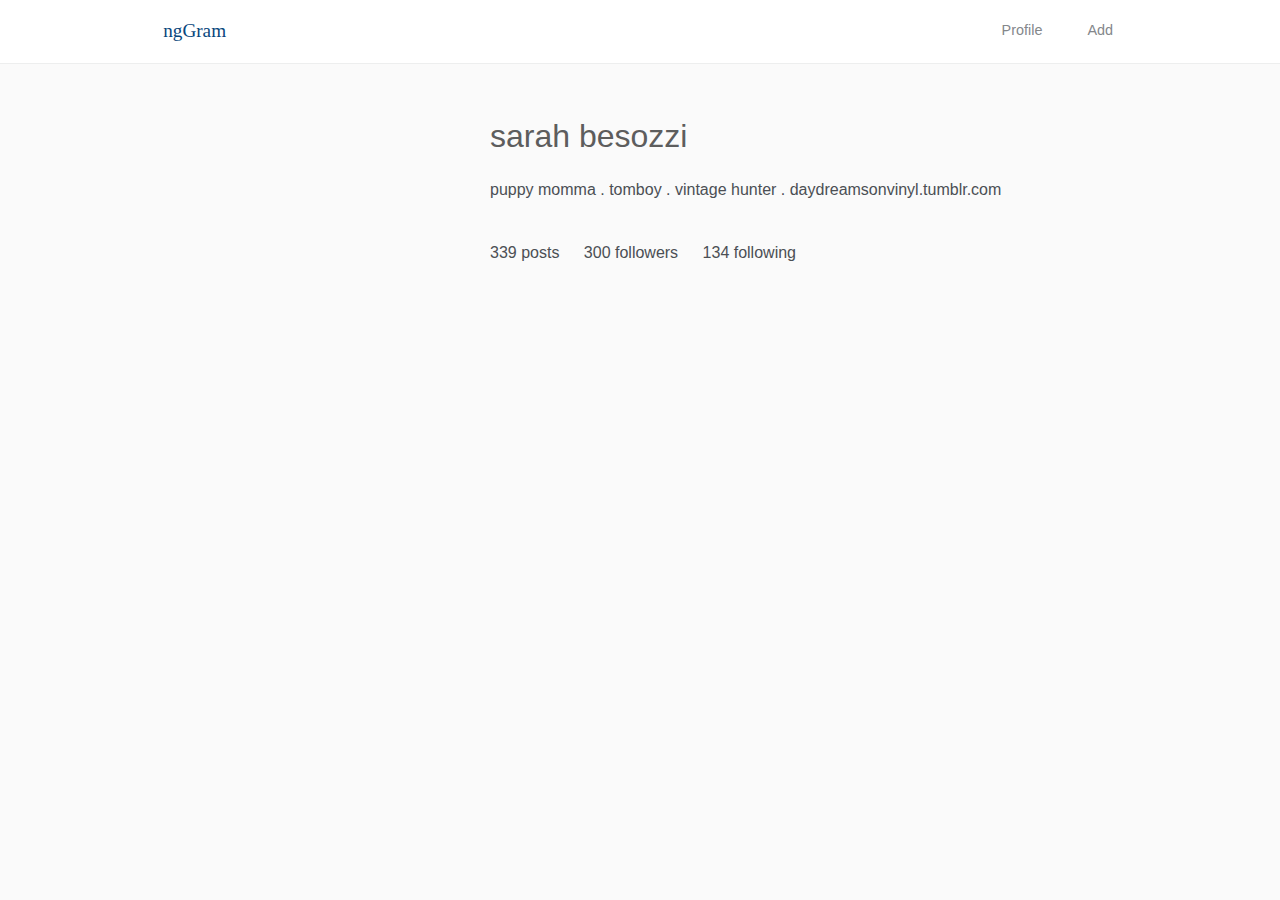
<file: app/index.html>
<!DOCTYPE html>
<html ng-app="app">
<head>
  <title>ngGram</title>
  <link rel="stylesheet" type="text/css" href="css/normalize.css">
  <link rel="stylesheet" type="text/css" href="css/main.css">
</head>
<body>

  <div ui-view></div>  
  
  <script src="js/main.js"></script>
</body>
</html>
</file>
<file: app/css/main.css>
@charset "UTF-8";
meta.foundation-version {
  font-family: "/5.5.3/"; }

meta.foundation-mq-small {
  font-family: "/only screen/";
  width: 0; }

meta.foundation-mq-small-only {
  font-family: "/only screen and (max-width: 40em)/";
  width: 0; }

meta.foundation-mq-medium {
  font-family: "/only screen and (min-width:40.0625em)/";
  width: 40.0625em; }

meta.foundation-mq-medium-only {
  font-family: "/only screen and (min-width:40.0625em) and (max-width:64em)/";
  width: 40.0625em; }

meta.foundation-mq-large {
  font-family: "/only screen and (min-width:64.0625em)/";
  width: 64.0625em; }

meta.foundation-mq-large-only {
  font-family: "/only screen and (min-width:64.0625em) and (max-width:90em)/";
  width: 64.0625em; }

meta.foundation-mq-xlarge {
  font-family: "/only screen and (min-width:90.0625em)/";
  width: 90.0625em; }

meta.foundation-mq-xlarge-only {
  font-family: "/only screen and (min-width:90.0625em) and (max-width:120em)/";
  width: 90.0625em; }

meta.foundation-mq-xxlarge {
  font-family: "/only screen and (min-width:120.0625em)/";
  width: 120.0625em; }

meta.foundation-data-attribute-namespace {
  font-family: false; }

html, body {
  height: 100%; }

*,
*:before,
*:after {
  -webkit-box-sizing: border-box;
  -moz-box-sizing: border-box;
  box-sizing: border-box; }

html,
body {
  font-size: 100%; }

body {
  background: #fff;
  color: #222;
  cursor: auto;
  font-family: "Helvetica Neue", Helvetica, Roboto, Arial, sans-serif;
  font-style: normal;
  font-weight: normal;
  line-height: 1.5;
  margin: 0;
  padding: 0;
  position: relative; }

a:hover {
  cursor: pointer; }

img {
  max-width: 100%;
  height: auto; }

img {
  -ms-interpolation-mode: bicubic; }

#map_canvas img,
#map_canvas embed,
#map_canvas object,
.map_canvas img,
.map_canvas embed,
.map_canvas object,
.mqa-display img,
.mqa-display embed,
.mqa-display object {
  max-width: none !important; }

.left {
  float: left !important; }

.right {
  float: right !important; }

.clearfix:before, .clearfix:after {
  content: " ";
  display: table; }

.clearfix:after {
  clear: both; }

.hide {
  display: none; }

.invisible {
  visibility: hidden; }

.antialiased {
  -webkit-font-smoothing: antialiased;
  -moz-osx-font-smoothing: grayscale; }

img {
  display: inline-block;
  vertical-align: middle; }

textarea {
  height: auto;
  min-height: 50px; }

select {
  width: 100%; }

.row {
  margin: 0 auto;
  max-width: 62.5rem;
  width: 100%; }
  .row:before, .row:after {
    content: " ";
    display: table; }
  .row:after {
    clear: both; }
  .row.collapse > .column,
  .row.collapse > .columns {
    padding-left: 0;
    padding-right: 0; }
  .row.collapse .row {
    margin-left: 0;
    margin-right: 0; }
  .row .row {
    margin: 0 -0.9375rem;
    max-width: none;
    width: auto; }
    .row .row:before, .row .row:after {
      content: " ";
      display: table; }
    .row .row:after {
      clear: both; }
    .row .row.collapse {
      margin: 0;
      max-width: none;
      width: auto; }
      .row .row.collapse:before, .row .row.collapse:after {
        content: " ";
        display: table; }
      .row .row.collapse:after {
        clear: both; }

.column,
.columns {
  padding-left: 0.9375rem;
  padding-right: 0.9375rem;
  width: 100%;
  float: left; }

.column + .column:last-child,
.columns + .column:last-child, .column +
.columns:last-child,
.columns +
.columns:last-child {
  float: right; }

.column + .column.end,
.columns + .column.end, .column +
.columns.end,
.columns +
.columns.end {
  float: left; }

@media only screen {
  .small-push-0 {
    position: relative;
    left: 0;
    right: auto; }
  .small-pull-0 {
    position: relative;
    right: 0;
    left: auto; }
  .small-push-1 {
    position: relative;
    left: 8.33333%;
    right: auto; }
  .small-pull-1 {
    position: relative;
    right: 8.33333%;
    left: auto; }
  .small-push-2 {
    position: relative;
    left: 16.66667%;
    right: auto; }
  .small-pull-2 {
    position: relative;
    right: 16.66667%;
    left: auto; }
  .small-push-3 {
    position: relative;
    left: 25%;
    right: auto; }
  .small-pull-3 {
    position: relative;
    right: 25%;
    left: auto; }
  .small-push-4 {
    position: relative;
    left: 33.33333%;
    right: auto; }
  .small-pull-4 {
    position: relative;
    right: 33.33333%;
    left: auto; }
  .small-push-5 {
    position: relative;
    left: 41.66667%;
    right: auto; }
  .small-pull-5 {
    position: relative;
    right: 41.66667%;
    left: auto; }
  .small-push-6 {
    position: relative;
    left: 50%;
    right: auto; }
  .small-pull-6 {
    position: relative;
    right: 50%;
    left: auto; }
  .small-push-7 {
    position: relative;
    left: 58.33333%;
    right: auto; }
  .small-pull-7 {
    position: relative;
    right: 58.33333%;
    left: auto; }
  .small-push-8 {
    position: relative;
    left: 66.66667%;
    right: auto; }
  .small-pull-8 {
    position: relative;
    right: 66.66667%;
    left: auto; }
  .small-push-9 {
    position: relative;
    left: 75%;
    right: auto; }
  .small-pull-9 {
    position: relative;
    right: 75%;
    left: auto; }
  .small-push-10 {
    position: relative;
    left: 83.33333%;
    right: auto; }
  .small-pull-10 {
    position: relative;
    right: 83.33333%;
    left: auto; }
  .small-push-11 {
    position: relative;
    left: 91.66667%;
    right: auto; }
  .small-pull-11 {
    position: relative;
    right: 91.66667%;
    left: auto; }
  .column,
  .columns {
    position: relative;
    padding-left: 0.9375rem;
    padding-right: 0.9375rem;
    float: left; }
  .small-1 {
    width: 8.33333%; }
  .small-2 {
    width: 16.66667%; }
  .small-3 {
    width: 25%; }
  .small-4 {
    width: 33.33333%; }
  .small-5 {
    width: 41.66667%; }
  .small-6 {
    width: 50%; }
  .small-7 {
    width: 58.33333%; }
  .small-8 {
    width: 66.66667%; }
  .small-9 {
    width: 75%; }
  .small-10 {
    width: 83.33333%; }
  .small-11 {
    width: 91.66667%; }
  .small-12 {
    width: 100%; }
  .small-offset-0 {
    margin-left: 0 !important; }
  .small-offset-1 {
    margin-left: 8.33333% !important; }
  .small-offset-2 {
    margin-left: 16.66667% !important; }
  .small-offset-3 {
    margin-left: 25% !important; }
  .small-offset-4 {
    margin-left: 33.33333% !important; }
  .small-offset-5 {
    margin-left: 41.66667% !important; }
  .small-offset-6 {
    margin-left: 50% !important; }
  .small-offset-7 {
    margin-left: 58.33333% !important; }
  .small-offset-8 {
    margin-left: 66.66667% !important; }
  .small-offset-9 {
    margin-left: 75% !important; }
  .small-offset-10 {
    margin-left: 83.33333% !important; }
  .small-offset-11 {
    margin-left: 91.66667% !important; }
  .small-reset-order {
    float: left;
    left: auto;
    margin-left: 0;
    margin-right: 0;
    right: auto; }
  .column.small-centered,
  .columns.small-centered {
    margin-left: auto;
    margin-right: auto;
    float: none; }
  .column.small-uncentered,
  .columns.small-uncentered {
    float: left;
    margin-left: 0;
    margin-right: 0; }
  .column.small-centered:last-child,
  .columns.small-centered:last-child {
    float: none; }
  .column.small-uncentered:last-child,
  .columns.small-uncentered:last-child {
    float: left; }
  .column.small-uncentered.opposite,
  .columns.small-uncentered.opposite {
    float: right; }
  .row.small-collapse > .column,
  .row.small-collapse > .columns {
    padding-left: 0;
    padding-right: 0; }
  .row.small-collapse .row {
    margin-left: 0;
    margin-right: 0; }
  .row.small-uncollapse > .column,
  .row.small-uncollapse > .columns {
    padding-left: 0.9375rem;
    padding-right: 0.9375rem;
    float: left; } }

@media only screen and (min-width: 40.0625em) {
  .medium-push-0 {
    position: relative;
    left: 0;
    right: auto; }
  .medium-pull-0 {
    position: relative;
    right: 0;
    left: auto; }
  .medium-push-1 {
    position: relative;
    left: 8.33333%;
    right: auto; }
  .medium-pull-1 {
    position: relative;
    right: 8.33333%;
    left: auto; }
  .medium-push-2 {
    position: relative;
    left: 16.66667%;
    right: auto; }
  .medium-pull-2 {
    position: relative;
    right: 16.66667%;
    left: auto; }
  .medium-push-3 {
    position: relative;
    left: 25%;
    right: auto; }
  .medium-pull-3 {
    position: relative;
    right: 25%;
    left: auto; }
  .medium-push-4 {
    position: relative;
    left: 33.33333%;
    right: auto; }
  .medium-pull-4 {
    position: relative;
    right: 33.33333%;
    left: auto; }
  .medium-push-5 {
    position: relative;
    left: 41.66667%;
    right: auto; }
  .medium-pull-5 {
    position: relative;
    right: 41.66667%;
    left: auto; }
  .medium-push-6 {
    position: relative;
    left: 50%;
    right: auto; }
  .medium-pull-6 {
    position: relative;
    right: 50%;
    left: auto; }
  .medium-push-7 {
    position: relative;
    left: 58.33333%;
    right: auto; }
  .medium-pull-7 {
    position: relative;
    right: 58.33333%;
    left: auto; }
  .medium-push-8 {
    position: relative;
    left: 66.66667%;
    right: auto; }
  .medium-pull-8 {
    position: relative;
    right: 66.66667%;
    left: auto; }
  .medium-push-9 {
    position: relative;
    left: 75%;
    right: auto; }
  .medium-pull-9 {
    position: relative;
    right: 75%;
    left: auto; }
  .medium-push-10 {
    position: relative;
    left: 83.33333%;
    right: auto; }
  .medium-pull-10 {
    position: relative;
    right: 83.33333%;
    left: auto; }
  .medium-push-11 {
    position: relative;
    left: 91.66667%;
    right: auto; }
  .medium-pull-11 {
    position: relative;
    right: 91.66667%;
    left: auto; }
  .column,
  .columns {
    position: relative;
    padding-left: 0.9375rem;
    padding-right: 0.9375rem;
    float: left; }
  .medium-1 {
    width: 8.33333%; }
  .medium-2 {
    width: 16.66667%; }
  .medium-3 {
    width: 25%; }
  .medium-4 {
    width: 33.33333%; }
  .medium-5 {
    width: 41.66667%; }
  .medium-6 {
    width: 50%; }
  .medium-7 {
    width: 58.33333%; }
  .medium-8 {
    width: 66.66667%; }
  .medium-9 {
    width: 75%; }
  .medium-10 {
    width: 83.33333%; }
  .medium-11 {
    width: 91.66667%; }
  .medium-12 {
    width: 100%; }
  .medium-offset-0 {
    margin-left: 0 !important; }
  .medium-offset-1 {
    margin-left: 8.33333% !important; }
  .medium-offset-2 {
    margin-left: 16.66667% !important; }
  .medium-offset-3 {
    margin-left: 25% !important; }
  .medium-offset-4 {
    margin-left: 33.33333% !important; }
  .medium-offset-5 {
    margin-left: 41.66667% !important; }
  .medium-offset-6 {
    margin-left: 50% !important; }
  .medium-offset-7 {
    margin-left: 58.33333% !important; }
  .medium-offset-8 {
    margin-left: 66.66667% !important; }
  .medium-offset-9 {
    margin-left: 75% !important; }
  .medium-offset-10 {
    margin-left: 83.33333% !important; }
  .medium-offset-11 {
    margin-left: 91.66667% !important; }
  .medium-reset-order {
    float: left;
    left: auto;
    margin-left: 0;
    margin-right: 0;
    right: auto; }
  .column.medium-centered,
  .columns.medium-centered {
    margin-left: auto;
    margin-right: auto;
    float: none; }
  .column.medium-uncentered,
  .columns.medium-uncentered {
    float: left;
    margin-left: 0;
    margin-right: 0; }
  .column.medium-centered:last-child,
  .columns.medium-centered:last-child {
    float: none; }
  .column.medium-uncentered:last-child,
  .columns.medium-uncentered:last-child {
    float: left; }
  .column.medium-uncentered.opposite,
  .columns.medium-uncentered.opposite {
    float: right; }
  .row.medium-collapse > .column,
  .row.medium-collapse > .columns {
    padding-left: 0;
    padding-right: 0; }
  .row.medium-collapse .row {
    margin-left: 0;
    margin-right: 0; }
  .row.medium-uncollapse > .column,
  .row.medium-uncollapse > .columns {
    padding-left: 0.9375rem;
    padding-right: 0.9375rem;
    float: left; }
  .push-0 {
    position: relative;
    left: 0;
    right: auto; }
  .pull-0 {
    position: relative;
    right: 0;
    left: auto; }
  .push-1 {
    position: relative;
    left: 8.33333%;
    right: auto; }
  .pull-1 {
    position: relative;
    right: 8.33333%;
    left: auto; }
  .push-2 {
    position: relative;
    left: 16.66667%;
    right: auto; }
  .pull-2 {
    position: relative;
    right: 16.66667%;
    left: auto; }
  .push-3 {
    position: relative;
    left: 25%;
    right: auto; }
  .pull-3 {
    position: relative;
    right: 25%;
    left: auto; }
  .push-4 {
    position: relative;
    left: 33.33333%;
    right: auto; }
  .pull-4 {
    position: relative;
    right: 33.33333%;
    left: auto; }
  .push-5 {
    position: relative;
    left: 41.66667%;
    right: auto; }
  .pull-5 {
    position: relative;
    right: 41.66667%;
    left: auto; }
  .push-6 {
    position: relative;
    left: 50%;
    right: auto; }
  .pull-6 {
    position: relative;
    right: 50%;
    left: auto; }
  .push-7 {
    position: relative;
    left: 58.33333%;
    right: auto; }
  .pull-7 {
    position: relative;
    right: 58.33333%;
    left: auto; }
  .push-8 {
    position: relative;
    left: 66.66667%;
    right: auto; }
  .pull-8 {
    position: relative;
    right: 66.66667%;
    left: auto; }
  .push-9 {
    position: relative;
    left: 75%;
    right: auto; }
  .pull-9 {
    position: relative;
    right: 75%;
    left: auto; }
  .push-10 {
    position: relative;
    left: 83.33333%;
    right: auto; }
  .pull-10 {
    position: relative;
    right: 83.33333%;
    left: auto; }
  .push-11 {
    position: relative;
    left: 91.66667%;
    right: auto; }
  .pull-11 {
    position: relative;
    right: 91.66667%;
    left: auto; } }

@media only screen and (min-width: 64.0625em) {
  .large-push-0 {
    position: relative;
    left: 0;
    right: auto; }
  .large-pull-0 {
    position: relative;
    right: 0;
    left: auto; }
  .large-push-1 {
    position: relative;
    left: 8.33333%;
    right: auto; }
  .large-pull-1 {
    position: relative;
    right: 8.33333%;
    left: auto; }
  .large-push-2 {
    position: relative;
    left: 16.66667%;
    right: auto; }
  .large-pull-2 {
    position: relative;
    right: 16.66667%;
    left: auto; }
  .large-push-3 {
    position: relative;
    left: 25%;
    right: auto; }
  .large-pull-3 {
    position: relative;
    right: 25%;
    left: auto; }
  .large-push-4 {
    position: relative;
    left: 33.33333%;
    right: auto; }
  .large-pull-4 {
    position: relative;
    right: 33.33333%;
    left: auto; }
  .large-push-5 {
    position: relative;
    left: 41.66667%;
    right: auto; }
  .large-pull-5 {
    position: relative;
    right: 41.66667%;
    left: auto; }
  .large-push-6 {
    position: relative;
    left: 50%;
    right: auto; }
  .large-pull-6 {
    position: relative;
    right: 50%;
    left: auto; }
  .large-push-7 {
    position: relative;
    left: 58.33333%;
    right: auto; }
  .large-pull-7 {
    position: relative;
    right: 58.33333%;
    left: auto; }
  .large-push-8 {
    position: relative;
    left: 66.66667%;
    right: auto; }
  .large-pull-8 {
    position: relative;
    right: 66.66667%;
    left: auto; }
  .large-push-9 {
    position: relative;
    left: 75%;
    right: auto; }
  .large-pull-9 {
    position: relative;
    right: 75%;
    left: auto; }
  .large-push-10 {
    position: relative;
    left: 83.33333%;
    right: auto; }
  .large-pull-10 {
    position: relative;
    right: 83.33333%;
    left: auto; }
  .large-push-11 {
    position: relative;
    left: 91.66667%;
    right: auto; }
  .large-pull-11 {
    position: relative;
    right: 91.66667%;
    left: auto; }
  .column,
  .columns {
    position: relative;
    padding-left: 0.9375rem;
    padding-right: 0.9375rem;
    float: left; }
  .large-1 {
    width: 8.33333%; }
  .large-2 {
    width: 16.66667%; }
  .large-3 {
    width: 25%; }
  .large-4 {
    width: 33.33333%; }
  .large-5 {
    width: 41.66667%; }
  .large-6 {
    width: 50%; }
  .large-7 {
    width: 58.33333%; }
  .large-8 {
    width: 66.66667%; }
  .large-9 {
    width: 75%; }
  .large-10 {
    width: 83.33333%; }
  .large-11 {
    width: 91.66667%; }
  .large-12 {
    width: 100%; }
  .large-offset-0 {
    margin-left: 0 !important; }
  .large-offset-1 {
    margin-left: 8.33333% !important; }
  .large-offset-2 {
    margin-left: 16.66667% !important; }
  .large-offset-3 {
    margin-left: 25% !important; }
  .large-offset-4 {
    margin-left: 33.33333% !important; }
  .large-offset-5 {
    margin-left: 41.66667% !important; }
  .large-offset-6 {
    margin-left: 50% !important; }
  .large-offset-7 {
    margin-left: 58.33333% !important; }
  .large-offset-8 {
    margin-left: 66.66667% !important; }
  .large-offset-9 {
    margin-left: 75% !important; }
  .large-offset-10 {
    margin-left: 83.33333% !important; }
  .large-offset-11 {
    margin-left: 91.66667% !important; }
  .large-reset-order {
    float: left;
    left: auto;
    margin-left: 0;
    margin-right: 0;
    right: auto; }
  .column.large-centered,
  .columns.large-centered {
    margin-left: auto;
    margin-right: auto;
    float: none; }
  .column.large-uncentered,
  .columns.large-uncentered {
    float: left;
    margin-left: 0;
    margin-right: 0; }
  .column.large-centered:last-child,
  .columns.large-centered:last-child {
    float: none; }
  .column.large-uncentered:last-child,
  .columns.large-uncentered:last-child {
    float: left; }
  .column.large-uncentered.opposite,
  .columns.large-uncentered.opposite {
    float: right; }
  .row.large-collapse > .column,
  .row.large-collapse > .columns {
    padding-left: 0;
    padding-right: 0; }
  .row.large-collapse .row {
    margin-left: 0;
    margin-right: 0; }
  .row.large-uncollapse > .column,
  .row.large-uncollapse > .columns {
    padding-left: 0.9375rem;
    padding-right: 0.9375rem;
    float: left; }
  .push-0 {
    position: relative;
    left: 0;
    right: auto; }
  .pull-0 {
    position: relative;
    right: 0;
    left: auto; }
  .push-1 {
    position: relative;
    left: 8.33333%;
    right: auto; }
  .pull-1 {
    position: relative;
    right: 8.33333%;
    left: auto; }
  .push-2 {
    position: relative;
    left: 16.66667%;
    right: auto; }
  .pull-2 {
    position: relative;
    right: 16.66667%;
    left: auto; }
  .push-3 {
    position: relative;
    left: 25%;
    right: auto; }
  .pull-3 {
    position: relative;
    right: 25%;
    left: auto; }
  .push-4 {
    position: relative;
    left: 33.33333%;
    right: auto; }
  .pull-4 {
    position: relative;
    right: 33.33333%;
    left: auto; }
  .push-5 {
    position: relative;
    left: 41.66667%;
    right: auto; }
  .pull-5 {
    position: relative;
    right: 41.66667%;
    left: auto; }
  .push-6 {
    position: relative;
    left: 50%;
    right: auto; }
  .pull-6 {
    position: relative;
    right: 50%;
    left: auto; }
  .push-7 {
    position: relative;
    left: 58.33333%;
    right: auto; }
  .pull-7 {
    position: relative;
    right: 58.33333%;
    left: auto; }
  .push-8 {
    position: relative;
    left: 66.66667%;
    right: auto; }
  .pull-8 {
    position: relative;
    right: 66.66667%;
    left: auto; }
  .push-9 {
    position: relative;
    left: 75%;
    right: auto; }
  .pull-9 {
    position: relative;
    right: 75%;
    left: auto; }
  .push-10 {
    position: relative;
    left: 83.33333%;
    right: auto; }
  .pull-10 {
    position: relative;
    right: 83.33333%;
    left: auto; }
  .push-11 {
    position: relative;
    left: 91.66667%;
    right: auto; }
  .pull-11 {
    position: relative;
    right: 91.66667%;
    left: auto; } }

.accordion {
  margin-bottom: 0;
  margin-left: 0; }
  .accordion:before, .accordion:after {
    content: " ";
    display: table; }
  .accordion:after {
    clear: both; }
  .accordion .accordion-navigation, .accordion dd {
    display: block;
    margin-bottom: 0 !important; }
    .accordion .accordion-navigation.active > a, .accordion dd.active > a {
      background: #e8e8e8;
      color: #222222; }
    .accordion .accordion-navigation > a, .accordion dd > a {
      background: #EFEFEF;
      color: #222222;
      display: block;
      font-family: "Helvetica Neue", Helvetica, Roboto, Arial, sans-serif;
      font-size: 1rem;
      padding: 1rem; }
      .accordion .accordion-navigation > a:hover, .accordion dd > a:hover {
        background: #e3e3e3; }
    .accordion .accordion-navigation > .content, .accordion dd > .content {
      display: none;
      padding: 0.9375rem; }
      .accordion .accordion-navigation > .content.active, .accordion dd > .content.active {
        background: #FFFFFF;
        display: block; }

.alert-box {
  border-style: solid;
  border-width: 1px;
  display: block;
  font-size: 0.8125rem;
  font-weight: normal;
  margin-bottom: 1.25rem;
  padding: 0.875rem 1.5rem 0.875rem 0.875rem;
  position: relative;
  transition: opacity 300ms ease-out;
  background-color: #008CBA;
  border-color: #0078a0;
  color: #FFFFFF; }
  .alert-box .close {
    right: 0.25rem;
    background: inherit;
    color: #333333;
    font-size: 1.375rem;
    line-height: .9;
    margin-top: -0.6875rem;
    opacity: 0.3;
    padding: 0 6px 4px;
    position: absolute;
    top: 50%; }
    .alert-box .close:hover, .alert-box .close:focus {
      opacity: 0.5; }
  .alert-box.radius {
    border-radius: 3px; }
  .alert-box.round {
    border-radius: 1000px; }
  .alert-box.success {
    background-color: #43AC6A;
    border-color: #3a945b;
    color: #FFFFFF; }
  .alert-box.alert {
    background-color: #f04124;
    border-color: #de2d0f;
    color: #FFFFFF; }
  .alert-box.secondary {
    background-color: #e7e7e7;
    border-color: #c7c7c7;
    color: #4f4f4f; }
  .alert-box.warning {
    background-color: #f08a24;
    border-color: #de770f;
    color: #FFFFFF; }
  .alert-box.info {
    background-color: #a0d3e8;
    border-color: #74bfdd;
    color: #4f4f4f; }
  .alert-box.alert-close {
    opacity: 0; }

[class*="block-grid-"] {
  display: block;
  padding: 0;
  margin: 0 -0.625rem; }
  [class*="block-grid-"]:before, [class*="block-grid-"]:after {
    content: " ";
    display: table; }
  [class*="block-grid-"]:after {
    clear: both; }
  [class*="block-grid-"] > li {
    display: block;
    float: left;
    height: auto;
    padding: 0 0.625rem 1.25rem; }

@media only screen {
  .small-block-grid-1 > li {
    list-style: none;
    width: 100%; }
    .small-block-grid-1 > li:nth-of-type(1n) {
      clear: none; }
    .small-block-grid-1 > li:nth-of-type(1n+1) {
      clear: both; }
  .small-block-grid-2 > li {
    list-style: none;
    width: 50%; }
    .small-block-grid-2 > li:nth-of-type(1n) {
      clear: none; }
    .small-block-grid-2 > li:nth-of-type(2n+1) {
      clear: both; }
  .small-block-grid-3 > li {
    list-style: none;
    width: 33.33333%; }
    .small-block-grid-3 > li:nth-of-type(1n) {
      clear: none; }
    .small-block-grid-3 > li:nth-of-type(3n+1) {
      clear: both; }
  .small-block-grid-4 > li {
    list-style: none;
    width: 25%; }
    .small-block-grid-4 > li:nth-of-type(1n) {
      clear: none; }
    .small-block-grid-4 > li:nth-of-type(4n+1) {
      clear: both; }
  .small-block-grid-5 > li {
    list-style: none;
    width: 20%; }
    .small-block-grid-5 > li:nth-of-type(1n) {
      clear: none; }
    .small-block-grid-5 > li:nth-of-type(5n+1) {
      clear: both; }
  .small-block-grid-6 > li {
    list-style: none;
    width: 16.66667%; }
    .small-block-grid-6 > li:nth-of-type(1n) {
      clear: none; }
    .small-block-grid-6 > li:nth-of-type(6n+1) {
      clear: both; }
  .small-block-grid-7 > li {
    list-style: none;
    width: 14.28571%; }
    .small-block-grid-7 > li:nth-of-type(1n) {
      clear: none; }
    .small-block-grid-7 > li:nth-of-type(7n+1) {
      clear: both; }
  .small-block-grid-8 > li {
    list-style: none;
    width: 12.5%; }
    .small-block-grid-8 > li:nth-of-type(1n) {
      clear: none; }
    .small-block-grid-8 > li:nth-of-type(8n+1) {
      clear: both; }
  .small-block-grid-9 > li {
    list-style: none;
    width: 11.11111%; }
    .small-block-grid-9 > li:nth-of-type(1n) {
      clear: none; }
    .small-block-grid-9 > li:nth-of-type(9n+1) {
      clear: both; }
  .small-block-grid-10 > li {
    list-style: none;
    width: 10%; }
    .small-block-grid-10 > li:nth-of-type(1n) {
      clear: none; }
    .small-block-grid-10 > li:nth-of-type(10n+1) {
      clear: both; }
  .small-block-grid-11 > li {
    list-style: none;
    width: 9.09091%; }
    .small-block-grid-11 > li:nth-of-type(1n) {
      clear: none; }
    .small-block-grid-11 > li:nth-of-type(11n+1) {
      clear: both; }
  .small-block-grid-12 > li {
    list-style: none;
    width: 8.33333%; }
    .small-block-grid-12 > li:nth-of-type(1n) {
      clear: none; }
    .small-block-grid-12 > li:nth-of-type(12n+1) {
      clear: both; } }

@media only screen and (min-width: 40.0625em) {
  .medium-block-grid-1 > li {
    list-style: none;
    width: 100%; }
    .medium-block-grid-1 > li:nth-of-type(1n) {
      clear: none; }
    .medium-block-grid-1 > li:nth-of-type(1n+1) {
      clear: both; }
  .medium-block-grid-2 > li {
    list-style: none;
    width: 50%; }
    .medium-block-grid-2 > li:nth-of-type(1n) {
      clear: none; }
    .medium-block-grid-2 > li:nth-of-type(2n+1) {
      clear: both; }
  .medium-block-grid-3 > li {
    list-style: none;
    width: 33.33333%; }
    .medium-block-grid-3 > li:nth-of-type(1n) {
      clear: none; }
    .medium-block-grid-3 > li:nth-of-type(3n+1) {
      clear: both; }
  .medium-block-grid-4 > li {
    list-style: none;
    width: 25%; }
    .medium-block-grid-4 > li:nth-of-type(1n) {
      clear: none; }
    .medium-block-grid-4 > li:nth-of-type(4n+1) {
      clear: both; }
  .medium-block-grid-5 > li {
    list-style: none;
    width: 20%; }
    .medium-block-grid-5 > li:nth-of-type(1n) {
      clear: none; }
    .medium-block-grid-5 > li:nth-of-type(5n+1) {
      clear: both; }
  .medium-block-grid-6 > li {
    list-style: none;
    width: 16.66667%; }
    .medium-block-grid-6 > li:nth-of-type(1n) {
      clear: none; }
    .medium-block-grid-6 > li:nth-of-type(6n+1) {
      clear: both; }
  .medium-block-grid-7 > li {
    list-style: none;
    width: 14.28571%; }
    .medium-block-grid-7 > li:nth-of-type(1n) {
      clear: none; }
    .medium-block-grid-7 > li:nth-of-type(7n+1) {
      clear: both; }
  .medium-block-grid-8 > li {
    list-style: none;
    width: 12.5%; }
    .medium-block-grid-8 > li:nth-of-type(1n) {
      clear: none; }
    .medium-block-grid-8 > li:nth-of-type(8n+1) {
      clear: both; }
  .medium-block-grid-9 > li {
    list-style: none;
    width: 11.11111%; }
    .medium-block-grid-9 > li:nth-of-type(1n) {
      clear: none; }
    .medium-block-grid-9 > li:nth-of-type(9n+1) {
      clear: both; }
  .medium-block-grid-10 > li {
    list-style: none;
    width: 10%; }
    .medium-block-grid-10 > li:nth-of-type(1n) {
      clear: none; }
    .medium-block-grid-10 > li:nth-of-type(10n+1) {
      clear: both; }
  .medium-block-grid-11 > li {
    list-style: none;
    width: 9.09091%; }
    .medium-block-grid-11 > li:nth-of-type(1n) {
      clear: none; }
    .medium-block-grid-11 > li:nth-of-type(11n+1) {
      clear: both; }
  .medium-block-grid-12 > li {
    list-style: none;
    width: 8.33333%; }
    .medium-block-grid-12 > li:nth-of-type(1n) {
      clear: none; }
    .medium-block-grid-12 > li:nth-of-type(12n+1) {
      clear: both; } }

@media only screen and (min-width: 64.0625em) {
  .large-block-grid-1 > li {
    list-style: none;
    width: 100%; }
    .large-block-grid-1 > li:nth-of-type(1n) {
      clear: none; }
    .large-block-grid-1 > li:nth-of-type(1n+1) {
      clear: both; }
  .large-block-grid-2 > li {
    list-style: none;
    width: 50%; }
    .large-block-grid-2 > li:nth-of-type(1n) {
      clear: none; }
    .large-block-grid-2 > li:nth-of-type(2n+1) {
      clear: both; }
  .large-block-grid-3 > li {
    list-style: none;
    width: 33.33333%; }
    .large-block-grid-3 > li:nth-of-type(1n) {
      clear: none; }
    .large-block-grid-3 > li:nth-of-type(3n+1) {
      clear: both; }
  .large-block-grid-4 > li {
    list-style: none;
    width: 25%; }
    .large-block-grid-4 > li:nth-of-type(1n) {
      clear: none; }
    .large-block-grid-4 > li:nth-of-type(4n+1) {
      clear: both; }
  .large-block-grid-5 > li {
    list-style: none;
    width: 20%; }
    .large-block-grid-5 > li:nth-of-type(1n) {
      clear: none; }
    .large-block-grid-5 > li:nth-of-type(5n+1) {
      clear: both; }
  .large-block-grid-6 > li {
    list-style: none;
    width: 16.66667%; }
    .large-block-grid-6 > li:nth-of-type(1n) {
      clear: none; }
    .large-block-grid-6 > li:nth-of-type(6n+1) {
      clear: both; }
  .large-block-grid-7 > li {
    list-style: none;
    width: 14.28571%; }
    .large-block-grid-7 > li:nth-of-type(1n) {
      clear: none; }
    .large-block-grid-7 > li:nth-of-type(7n+1) {
      clear: both; }
  .large-block-grid-8 > li {
    list-style: none;
    width: 12.5%; }
    .large-block-grid-8 > li:nth-of-type(1n) {
      clear: none; }
    .large-block-grid-8 > li:nth-of-type(8n+1) {
      clear: both; }
  .large-block-grid-9 > li {
    list-style: none;
    width: 11.11111%; }
    .large-block-grid-9 > li:nth-of-type(1n) {
      clear: none; }
    .large-block-grid-9 > li:nth-of-type(9n+1) {
      clear: both; }
  .large-block-grid-10 > li {
    list-style: none;
    width: 10%; }
    .large-block-grid-10 > li:nth-of-type(1n) {
      clear: none; }
    .large-block-grid-10 > li:nth-of-type(10n+1) {
      clear: both; }
  .large-block-grid-11 > li {
    list-style: none;
    width: 9.09091%; }
    .large-block-grid-11 > li:nth-of-type(1n) {
      clear: none; }
    .large-block-grid-11 > li:nth-of-type(11n+1) {
      clear: both; }
  .large-block-grid-12 > li {
    list-style: none;
    width: 8.33333%; }
    .large-block-grid-12 > li:nth-of-type(1n) {
      clear: none; }
    .large-block-grid-12 > li:nth-of-type(12n+1) {
      clear: both; } }

.breadcrumbs {
  border-style: solid;
  border-width: 1px;
  display: block;
  list-style: none;
  margin-left: 0;
  overflow: hidden;
  padding: 0.5625rem 0.875rem 0.5625rem;
  background-color: #f4f4f4;
  border-color: gainsboro;
  border-radius: 3px; }
  .breadcrumbs > * {
    color: #008CBA;
    float: left;
    font-size: 0.6875rem;
    line-height: 0.6875rem;
    margin: 0;
    text-transform: uppercase; }
    .breadcrumbs > *:hover a, .breadcrumbs > *:focus a {
      text-decoration: underline; }
    .breadcrumbs > * a {
      color: #008CBA; }
    .breadcrumbs > *.current {
      color: #333333;
      cursor: default; }
      .breadcrumbs > *.current a {
        color: #333333;
        cursor: default; }
      .breadcrumbs > *.current:hover, .breadcrumbs > *.current:hover a, .breadcrumbs > *.current:focus, .breadcrumbs > *.current:focus a {
        text-decoration: none; }
    .breadcrumbs > *.unavailable {
      color: #999999; }
      .breadcrumbs > *.unavailable a {
        color: #999999; }
      .breadcrumbs > *.unavailable:hover,
      .breadcrumbs > *.unavailable:hover a, .breadcrumbs > *.unavailable:focus,
      .breadcrumbs > *.unavailable a:focus {
        color: #999999;
        cursor: not-allowed;
        text-decoration: none; }
    .breadcrumbs > *:before {
      color: #AAAAAA;
      content: "/";
      margin: 0 0.75rem;
      position: relative;
      top: 1px; }
    .breadcrumbs > *:first-child:before {
      content: " ";
      margin: 0; }

/* Accessibility - hides the forward slash */
[aria-label="breadcrumbs"] [aria-hidden="true"]:after {
  content: "/"; }

button, .button {
  -webkit-appearance: none;
  -moz-appearance: none;
  border-radius: 0;
  border-style: solid;
  border-width: 0;
  cursor: pointer;
  font-family: "Helvetica Neue", Helvetica, Roboto, Arial, sans-serif;
  font-weight: normal;
  line-height: normal;
  margin: 0 0 1.25rem;
  position: relative;
  text-align: center;
  text-decoration: none;
  display: inline-block;
  padding: 1rem 2rem 1.0625rem 2rem;
  font-size: 1rem;
  background-color: #008CBA;
  border-color: #007095;
  color: #FFFFFF;
  transition: background-color 300ms ease-out; }
  button:hover, button:focus, .button:hover, .button:focus {
    background-color: #007095; }
  button:hover, button:focus, .button:hover, .button:focus {
    color: #FFFFFF; }
  button.secondary, .button.secondary {
    background-color: #e7e7e7;
    border-color: #b9b9b9;
    color: #333333; }
    button.secondary:hover, button.secondary:focus, .button.secondary:hover, .button.secondary:focus {
      background-color: #b9b9b9; }
    button.secondary:hover, button.secondary:focus, .button.secondary:hover, .button.secondary:focus {
      color: #333333; }
  button.success, .button.success {
    background-color: #43AC6A;
    border-color: #368a55;
    color: #FFFFFF; }
    button.success:hover, button.success:focus, .button.success:hover, .button.success:focus {
      background-color: #368a55; }
    button.success:hover, button.success:focus, .button.success:hover, .button.success:focus {
      color: #FFFFFF; }
  button.alert, .button.alert {
    background-color: #f04124;
    border-color: #cf2a0e;
    color: #FFFFFF; }
    button.alert:hover, button.alert:focus, .button.alert:hover, .button.alert:focus {
      background-color: #cf2a0e; }
    button.alert:hover, button.alert:focus, .button.alert:hover, .button.alert:focus {
      color: #FFFFFF; }
  button.warning, .button.warning {
    background-color: #f08a24;
    border-color: #cf6e0e;
    color: #FFFFFF; }
    button.warning:hover, button.warning:focus, .button.warning:hover, .button.warning:focus {
      background-color: #cf6e0e; }
    button.warning:hover, button.warning:focus, .button.warning:hover, .button.warning:focus {
      color: #FFFFFF; }
  button.info, .button.info {
    background-color: #a0d3e8;
    border-color: #61b6d9;
    color: #333333; }
    button.info:hover, button.info:focus, .button.info:hover, .button.info:focus {
      background-color: #61b6d9; }
    button.info:hover, button.info:focus, .button.info:hover, .button.info:focus {
      color: #FFFFFF; }
  button.large, .button.large {
    padding: 1.125rem 2.25rem 1.1875rem 2.25rem;
    font-size: 1.25rem; }
  button.small, .button.small {
    padding: 0.875rem 1.75rem 0.9375rem 1.75rem;
    font-size: 0.8125rem; }
  button.tiny, .button.tiny {
    padding: 0.625rem 1.25rem 0.6875rem 1.25rem;
    font-size: 0.6875rem; }
  button.expand, .button.expand {
    padding: 1rem 2rem 1.0625rem 2rem;
    font-size: 1rem;
    padding-bottom: 1.0625rem;
    padding-top: 1rem;
    padding-left: 1rem;
    padding-right: 1rem;
    width: 100%; }
  button.left-align, .button.left-align {
    text-align: left;
    text-indent: 0.75rem; }
  button.right-align, .button.right-align {
    text-align: right;
    padding-right: 0.75rem; }
  button.radius, .button.radius {
    border-radius: 3px; }
  button.round, .button.round {
    border-radius: 1000px; }
  button.disabled, button[disabled], .button.disabled, .button[disabled] {
    background-color: #008CBA;
    border-color: #007095;
    color: #FFFFFF;
    box-shadow: none;
    cursor: default;
    opacity: 0.7; }
    button.disabled:hover, button.disabled:focus, button[disabled]:hover, button[disabled]:focus, .button.disabled:hover, .button.disabled:focus, .button[disabled]:hover, .button[disabled]:focus {
      background-color: #007095; }
    button.disabled:hover, button.disabled:focus, button[disabled]:hover, button[disabled]:focus, .button.disabled:hover, .button.disabled:focus, .button[disabled]:hover, .button[disabled]:focus {
      color: #FFFFFF; }
    button.disabled:hover, button.disabled:focus, button[disabled]:hover, button[disabled]:focus, .button.disabled:hover, .button.disabled:focus, .button[disabled]:hover, .button[disabled]:focus {
      background-color: #008CBA; }
    button.disabled.secondary, button[disabled].secondary, .button.disabled.secondary, .button[disabled].secondary {
      background-color: #e7e7e7;
      border-color: #b9b9b9;
      color: #333333;
      box-shadow: none;
      cursor: default;
      opacity: 0.7; }
      button.disabled.secondary:hover, button.disabled.secondary:focus, button[disabled].secondary:hover, button[disabled].secondary:focus, .button.disabled.secondary:hover, .button.disabled.secondary:focus, .button[disabled].secondary:hover, .button[disabled].secondary:focus {
        background-color: #b9b9b9; }
      button.disabled.secondary:hover, button.disabled.secondary:focus, button[disabled].secondary:hover, button[disabled].secondary:focus, .button.disabled.secondary:hover, .button.disabled.secondary:focus, .button[disabled].secondary:hover, .button[disabled].secondary:focus {
        color: #333333; }
      button.disabled.secondary:hover, button.disabled.secondary:focus, button[disabled].secondary:hover, button[disabled].secondary:focus, .button.disabled.secondary:hover, .button.disabled.secondary:focus, .button[disabled].secondary:hover, .button[disabled].secondary:focus {
        background-color: #e7e7e7; }
    button.disabled.success, button[disabled].success, .button.disabled.success, .button[disabled].success {
      background-color: #43AC6A;
      border-color: #368a55;
      color: #FFFFFF;
      box-shadow: none;
      cursor: default;
      opacity: 0.7; }
      button.disabled.success:hover, button.disabled.success:focus, button[disabled].success:hover, button[disabled].success:focus, .button.disabled.success:hover, .button.disabled.success:focus, .button[disabled].success:hover, .button[disabled].success:focus {
        background-color: #368a55; }
      button.disabled.success:hover, button.disabled.success:focus, button[disabled].success:hover, button[disabled].success:focus, .button.disabled.success:hover, .button.disabled.success:focus, .button[disabled].success:hover, .button[disabled].success:focus {
        color: #FFFFFF; }
      button.disabled.success:hover, button.disabled.success:focus, button[disabled].success:hover, button[disabled].success:focus, .button.disabled.success:hover, .button.disabled.success:focus, .button[disabled].success:hover, .button[disabled].success:focus {
        background-color: #43AC6A; }
    button.disabled.alert, button[disabled].alert, .button.disabled.alert, .button[disabled].alert {
      background-color: #f04124;
      border-color: #cf2a0e;
      color: #FFFFFF;
      box-shadow: none;
      cursor: default;
      opacity: 0.7; }
      button.disabled.alert:hover, button.disabled.alert:focus, button[disabled].alert:hover, button[disabled].alert:focus, .button.disabled.alert:hover, .button.disabled.alert:focus, .button[disabled].alert:hover, .button[disabled].alert:focus {
        background-color: #cf2a0e; }
      button.disabled.alert:hover, button.disabled.alert:focus, button[disabled].alert:hover, button[disabled].alert:focus, .button.disabled.alert:hover, .button.disabled.alert:focus, .button[disabled].alert:hover, .button[disabled].alert:focus {
        color: #FFFFFF; }
      button.disabled.alert:hover, button.disabled.alert:focus, button[disabled].alert:hover, button[disabled].alert:focus, .button.disabled.alert:hover, .button.disabled.alert:focus, .button[disabled].alert:hover, .button[disabled].alert:focus {
        background-color: #f04124; }
    button.disabled.warning, button[disabled].warning, .button.disabled.warning, .button[disabled].warning {
      background-color: #f08a24;
      border-color: #cf6e0e;
      color: #FFFFFF;
      box-shadow: none;
      cursor: default;
      opacity: 0.7; }
      button.disabled.warning:hover, button.disabled.warning:focus, button[disabled].warning:hover, button[disabled].warning:focus, .button.disabled.warning:hover, .button.disabled.warning:focus, .button[disabled].warning:hover, .button[disabled].warning:focus {
        background-color: #cf6e0e; }
      button.disabled.warning:hover, button.disabled.warning:focus, button[disabled].warning:hover, button[disabled].warning:focus, .button.disabled.warning:hover, .button.disabled.warning:focus, .button[disabled].warning:hover, .button[disabled].warning:focus {
        color: #FFFFFF; }
      button.disabled.warning:hover, button.disabled.warning:focus, button[disabled].warning:hover, button[disabled].warning:focus, .button.disabled.warning:hover, .button.disabled.warning:focus, .button[disabled].warning:hover, .button[disabled].warning:focus {
        background-color: #f08a24; }
    button.disabled.info, button[disabled].info, .button.disabled.info, .button[disabled].info {
      background-color: #a0d3e8;
      border-color: #61b6d9;
      color: #333333;
      box-shadow: none;
      cursor: default;
      opacity: 0.7; }
      button.disabled.info:hover, button.disabled.info:focus, button[disabled].info:hover, button[disabled].info:focus, .button.disabled.info:hover, .button.disabled.info:focus, .button[disabled].info:hover, .button[disabled].info:focus {
        background-color: #61b6d9; }
      button.disabled.info:hover, button.disabled.info:focus, button[disabled].info:hover, button[disabled].info:focus, .button.disabled.info:hover, .button.disabled.info:focus, .button[disabled].info:hover, .button[disabled].info:focus {
        color: #FFFFFF; }
      button.disabled.info:hover, button.disabled.info:focus, button[disabled].info:hover, button[disabled].info:focus, .button.disabled.info:hover, .button.disabled.info:focus, .button[disabled].info:hover, .button[disabled].info:focus {
        background-color: #a0d3e8; }

button::-moz-focus-inner {
  border: 0;
  padding: 0; }

@media only screen and (min-width: 40.0625em) {
  button, .button {
    display: inline-block; } }

.button-group {
  list-style: none;
  margin: 0;
  left: 0; }
  .button-group:before, .button-group:after {
    content: " ";
    display: table; }
  .button-group:after {
    clear: both; }
  .button-group.even-2 li {
    display: inline-block;
    margin: 0 -2px;
    width: 50%; }
    .button-group.even-2 li > button, .button-group.even-2 li .button {
      border-left: 1px solid;
      border-color: rgba(255, 255, 255, 0.5); }
    .button-group.even-2 li:first-child button, .button-group.even-2 li:first-child .button {
      border-left: 0; }
    .button-group.even-2 li button, .button-group.even-2 li .button {
      width: 100%; }
  .button-group.even-3 li {
    display: inline-block;
    margin: 0 -2px;
    width: 33.33333%; }
    .button-group.even-3 li > button, .button-group.even-3 li .button {
      border-left: 1px solid;
      border-color: rgba(255, 255, 255, 0.5); }
    .button-group.even-3 li:first-child button, .button-group.even-3 li:first-child .button {
      border-left: 0; }
    .button-group.even-3 li button, .button-group.even-3 li .button {
      width: 100%; }
  .button-group.even-4 li {
    display: inline-block;
    margin: 0 -2px;
    width: 25%; }
    .button-group.even-4 li > button, .button-group.even-4 li .button {
      border-left: 1px solid;
      border-color: rgba(255, 255, 255, 0.5); }
    .button-group.even-4 li:first-child button, .button-group.even-4 li:first-child .button {
      border-left: 0; }
    .button-group.even-4 li button, .button-group.even-4 li .button {
      width: 100%; }
  .button-group.even-5 li {
    display: inline-block;
    margin: 0 -2px;
    width: 20%; }
    .button-group.even-5 li > button, .button-group.even-5 li .button {
      border-left: 1px solid;
      border-color: rgba(255, 255, 255, 0.5); }
    .button-group.even-5 li:first-child button, .button-group.even-5 li:first-child .button {
      border-left: 0; }
    .button-group.even-5 li button, .button-group.even-5 li .button {
      width: 100%; }
  .button-group.even-6 li {
    display: inline-block;
    margin: 0 -2px;
    width: 16.66667%; }
    .button-group.even-6 li > button, .button-group.even-6 li .button {
      border-left: 1px solid;
      border-color: rgba(255, 255, 255, 0.5); }
    .button-group.even-6 li:first-child button, .button-group.even-6 li:first-child .button {
      border-left: 0; }
    .button-group.even-6 li button, .button-group.even-6 li .button {
      width: 100%; }
  .button-group.even-7 li {
    display: inline-block;
    margin: 0 -2px;
    width: 14.28571%; }
    .button-group.even-7 li > button, .button-group.even-7 li .button {
      border-left: 1px solid;
      border-color: rgba(255, 255, 255, 0.5); }
    .button-group.even-7 li:first-child button, .button-group.even-7 li:first-child .button {
      border-left: 0; }
    .button-group.even-7 li button, .button-group.even-7 li .button {
      width: 100%; }
  .button-group.even-8 li {
    display: inline-block;
    margin: 0 -2px;
    width: 12.5%; }
    .button-group.even-8 li > button, .button-group.even-8 li .button {
      border-left: 1px solid;
      border-color: rgba(255, 255, 255, 0.5); }
    .button-group.even-8 li:first-child button, .button-group.even-8 li:first-child .button {
      border-left: 0; }
    .button-group.even-8 li button, .button-group.even-8 li .button {
      width: 100%; }
  .button-group > li {
    display: inline-block;
    margin: 0 -2px; }
    .button-group > li > button, .button-group > li .button {
      border-left: 1px solid;
      border-color: rgba(255, 255, 255, 0.5); }
    .button-group > li:first-child button, .button-group > li:first-child .button {
      border-left: 0; }
  .button-group.stack > li {
    display: block;
    margin: 0;
    float: none; }
    .button-group.stack > li > button, .button-group.stack > li .button {
      border-left: 1px solid;
      border-color: rgba(255, 255, 255, 0.5); }
    .button-group.stack > li:first-child button, .button-group.stack > li:first-child .button {
      border-left: 0; }
    .button-group.stack > li > button, .button-group.stack > li .button {
      border-color: rgba(255, 255, 255, 0.5);
      border-left-width: 0;
      border-top: 1px solid;
      display: block;
      margin: 0; }
    .button-group.stack > li > button {
      width: 100%; }
    .button-group.stack > li:first-child button, .button-group.stack > li:first-child .button {
      border-top: 0; }
  .button-group.stack-for-small > li {
    display: inline-block;
    margin: 0 -2px; }
    .button-group.stack-for-small > li > button, .button-group.stack-for-small > li .button {
      border-left: 1px solid;
      border-color: rgba(255, 255, 255, 0.5); }
    .button-group.stack-for-small > li:first-child button, .button-group.stack-for-small > li:first-child .button {
      border-left: 0; }
    @media only screen and (max-width: 40em) {
      .button-group.stack-for-small > li {
        display: block;
        margin: 0;
        width: 100%; }
        .button-group.stack-for-small > li > button, .button-group.stack-for-small > li .button {
          border-left: 1px solid;
          border-color: rgba(255, 255, 255, 0.5); }
        .button-group.stack-for-small > li:first-child button, .button-group.stack-for-small > li:first-child .button {
          border-left: 0; }
        .button-group.stack-for-small > li > button, .button-group.stack-for-small > li .button {
          border-color: rgba(255, 255, 255, 0.5);
          border-left-width: 0;
          border-top: 1px solid;
          display: block;
          margin: 0; }
        .button-group.stack-for-small > li > button {
          width: 100%; }
        .button-group.stack-for-small > li:first-child button, .button-group.stack-for-small > li:first-child .button {
          border-top: 0; } }
  .button-group.radius > * {
    display: inline-block;
    margin: 0 -2px; }
    .button-group.radius > * > button, .button-group.radius > * .button {
      border-left: 1px solid;
      border-color: rgba(255, 255, 255, 0.5); }
    .button-group.radius > *:first-child button, .button-group.radius > *:first-child .button {
      border-left: 0; }
    .button-group.radius > *,
    .button-group.radius > * > a,
    .button-group.radius > * > button,
    .button-group.radius > * > .button {
      border-radius: 0; }
    .button-group.radius > *:first-child,
    .button-group.radius > *:first-child > a,
    .button-group.radius > *:first-child > button,
    .button-group.radius > *:first-child > .button {
      -webkit-border-bottom-left-radius: 3px;
      -webkit-border-top-left-radius: 3px;
      border-bottom-left-radius: 3px;
      border-top-left-radius: 3px; }
    .button-group.radius > *:last-child,
    .button-group.radius > *:last-child > a,
    .button-group.radius > *:last-child > button,
    .button-group.radius > *:last-child > .button {
      -webkit-border-bottom-right-radius: 3px;
      -webkit-border-top-right-radius: 3px;
      border-bottom-right-radius: 3px;
      border-top-right-radius: 3px; }
  .button-group.radius.stack > * {
    display: block;
    margin: 0; }
    .button-group.radius.stack > * > button, .button-group.radius.stack > * .button {
      border-left: 1px solid;
      border-color: rgba(255, 255, 255, 0.5); }
    .button-group.radius.stack > *:first-child button, .button-group.radius.stack > *:first-child .button {
      border-left: 0; }
    .button-group.radius.stack > * > button, .button-group.radius.stack > * .button {
      border-color: rgba(255, 255, 255, 0.5);
      border-left-width: 0;
      border-top: 1px solid;
      display: block;
      margin: 0; }
    .button-group.radius.stack > * > button {
      width: 100%; }
    .button-group.radius.stack > *:first-child button, .button-group.radius.stack > *:first-child .button {
      border-top: 0; }
    .button-group.radius.stack > *,
    .button-group.radius.stack > * > a,
    .button-group.radius.stack > * > button,
    .button-group.radius.stack > * > .button {
      border-radius: 0; }
    .button-group.radius.stack > *:first-child,
    .button-group.radius.stack > *:first-child > a,
    .button-group.radius.stack > *:first-child > button,
    .button-group.radius.stack > *:first-child > .button {
      -webkit-top-left-radius: 3px;
      -webkit-top-right-radius: 3px;
      border-top-left-radius: 3px;
      border-top-right-radius: 3px; }
    .button-group.radius.stack > *:last-child,
    .button-group.radius.stack > *:last-child > a,
    .button-group.radius.stack > *:last-child > button,
    .button-group.radius.stack > *:last-child > .button {
      -webkit-bottom-left-radius: 3px;
      -webkit-bottom-right-radius: 3px;
      border-bottom-left-radius: 3px;
      border-bottom-right-radius: 3px; }
  @media only screen and (min-width: 40.0625em) {
    .button-group.radius.stack-for-small > * {
      display: inline-block;
      margin: 0 -2px; }
      .button-group.radius.stack-for-small > * > button, .button-group.radius.stack-for-small > * .button {
        border-left: 1px solid;
        border-color: rgba(255, 255, 255, 0.5); }
      .button-group.radius.stack-for-small > *:first-child button, .button-group.radius.stack-for-small > *:first-child .button {
        border-left: 0; }
      .button-group.radius.stack-for-small > *,
      .button-group.radius.stack-for-small > * > a,
      .button-group.radius.stack-for-small > * > button,
      .button-group.radius.stack-for-small > * > .button {
        border-radius: 0; }
      .button-group.radius.stack-for-small > *:first-child,
      .button-group.radius.stack-for-small > *:first-child > a,
      .button-group.radius.stack-for-small > *:first-child > button,
      .button-group.radius.stack-for-small > *:first-child > .button {
        -webkit-border-bottom-left-radius: 3px;
        -webkit-border-top-left-radius: 3px;
        border-bottom-left-radius: 3px;
        border-top-left-radius: 3px; }
      .button-group.radius.stack-for-small > *:last-child,
      .button-group.radius.stack-for-small > *:last-child > a,
      .button-group.radius.stack-for-small > *:last-child > button,
      .button-group.radius.stack-for-small > *:last-child > .button {
        -webkit-border-bottom-right-radius: 3px;
        -webkit-border-top-right-radius: 3px;
        border-bottom-right-radius: 3px;
        border-top-right-radius: 3px; } }
  @media only screen and (max-width: 40em) {
    .button-group.radius.stack-for-small > * {
      display: block;
      margin: 0; }
      .button-group.radius.stack-for-small > * > button, .button-group.radius.stack-for-small > * .button {
        border-left: 1px solid;
        border-color: rgba(255, 255, 255, 0.5); }
      .button-group.radius.stack-for-small > *:first-child button, .button-group.radius.stack-for-small > *:first-child .button {
        border-left: 0; }
      .button-group.radius.stack-for-small > * > button, .button-group.radius.stack-for-small > * .button {
        border-color: rgba(255, 255, 255, 0.5);
        border-left-width: 0;
        border-top: 1px solid;
        display: block;
        margin: 0; }
      .button-group.radius.stack-for-small > * > button {
        width: 100%; }
      .button-group.radius.stack-for-small > *:first-child button, .button-group.radius.stack-for-small > *:first-child .button {
        border-top: 0; }
      .button-group.radius.stack-for-small > *,
      .button-group.radius.stack-for-small > * > a,
      .button-group.radius.stack-for-small > * > button,
      .button-group.radius.stack-for-small > * > .button {
        border-radius: 0; }
      .button-group.radius.stack-for-small > *:first-child,
      .button-group.radius.stack-for-small > *:first-child > a,
      .button-group.radius.stack-for-small > *:first-child > button,
      .button-group.radius.stack-for-small > *:first-child > .button {
        -webkit-top-left-radius: 3px;
        -webkit-top-right-radius: 3px;
        border-top-left-radius: 3px;
        border-top-right-radius: 3px; }
      .button-group.radius.stack-for-small > *:last-child,
      .button-group.radius.stack-for-small > *:last-child > a,
      .button-group.radius.stack-for-small > *:last-child > button,
      .button-group.radius.stack-for-small > *:last-child > .button {
        -webkit-bottom-left-radius: 3px;
        -webkit-bottom-right-radius: 3px;
        border-bottom-left-radius: 3px;
        border-bottom-right-radius: 3px; } }
  .button-group.round > * {
    display: inline-block;
    margin: 0 -2px; }
    .button-group.round > * > button, .button-group.round > * .button {
      border-left: 1px solid;
      border-color: rgba(255, 255, 255, 0.5); }
    .button-group.round > *:first-child button, .button-group.round > *:first-child .button {
      border-left: 0; }
    .button-group.round > *,
    .button-group.round > * > a,
    .button-group.round > * > button,
    .button-group.round > * > .button {
      border-radius: 0; }
    .button-group.round > *:first-child,
    .button-group.round > *:first-child > a,
    .button-group.round > *:first-child > button,
    .button-group.round > *:first-child > .button {
      -webkit-border-bottom-left-radius: 1000px;
      -webkit-border-top-left-radius: 1000px;
      border-bottom-left-radius: 1000px;
      border-top-left-radius: 1000px; }
    .button-group.round > *:last-child,
    .button-group.round > *:last-child > a,
    .button-group.round > *:last-child > button,
    .button-group.round > *:last-child > .button {
      -webkit-border-bottom-right-radius: 1000px;
      -webkit-border-top-right-radius: 1000px;
      border-bottom-right-radius: 1000px;
      border-top-right-radius: 1000px; }
  .button-group.round.stack > * {
    display: block;
    margin: 0; }
    .button-group.round.stack > * > button, .button-group.round.stack > * .button {
      border-left: 1px solid;
      border-color: rgba(255, 255, 255, 0.5); }
    .button-group.round.stack > *:first-child button, .button-group.round.stack > *:first-child .button {
      border-left: 0; }
    .button-group.round.stack > * > button, .button-group.round.stack > * .button {
      border-color: rgba(255, 255, 255, 0.5);
      border-left-width: 0;
      border-top: 1px solid;
      display: block;
      margin: 0; }
    .button-group.round.stack > * > button {
      width: 100%; }
    .button-group.round.stack > *:first-child button, .button-group.round.stack > *:first-child .button {
      border-top: 0; }
    .button-group.round.stack > *,
    .button-group.round.stack > * > a,
    .button-group.round.stack > * > button,
    .button-group.round.stack > * > .button {
      border-radius: 0; }
    .button-group.round.stack > *:first-child,
    .button-group.round.stack > *:first-child > a,
    .button-group.round.stack > *:first-child > button,
    .button-group.round.stack > *:first-child > .button {
      -webkit-top-left-radius: 1rem;
      -webkit-top-right-radius: 1rem;
      border-top-left-radius: 1rem;
      border-top-right-radius: 1rem; }
    .button-group.round.stack > *:last-child,
    .button-group.round.stack > *:last-child > a,
    .button-group.round.stack > *:last-child > button,
    .button-group.round.stack > *:last-child > .button {
      -webkit-bottom-left-radius: 1rem;
      -webkit-bottom-right-radius: 1rem;
      border-bottom-left-radius: 1rem;
      border-bottom-right-radius: 1rem; }
  @media only screen and (min-width: 40.0625em) {
    .button-group.round.stack-for-small > * {
      display: inline-block;
      margin: 0 -2px; }
      .button-group.round.stack-for-small > * > button, .button-group.round.stack-for-small > * .button {
        border-left: 1px solid;
        border-color: rgba(255, 255, 255, 0.5); }
      .button-group.round.stack-for-small > *:first-child button, .button-group.round.stack-for-small > *:first-child .button {
        border-left: 0; }
      .button-group.round.stack-for-small > *,
      .button-group.round.stack-for-small > * > a,
      .button-group.round.stack-for-small > * > button,
      .button-group.round.stack-for-small > * > .button {
        border-radius: 0; }
      .button-group.round.stack-for-small > *:first-child,
      .button-group.round.stack-for-small > *:first-child > a,
      .button-group.round.stack-for-small > *:first-child > button,
      .button-group.round.stack-for-small > *:first-child > .button {
        -webkit-border-bottom-left-radius: 1000px;
        -webkit-border-top-left-radius: 1000px;
        border-bottom-left-radius: 1000px;
        border-top-left-radius: 1000px; }
      .button-group.round.stack-for-small > *:last-child,
      .button-group.round.stack-for-small > *:last-child > a,
      .button-group.round.stack-for-small > *:last-child > button,
      .button-group.round.stack-for-small > *:last-child > .button {
        -webkit-border-bottom-right-radius: 1000px;
        -webkit-border-top-right-radius: 1000px;
        border-bottom-right-radius: 1000px;
        border-top-right-radius: 1000px; } }
  @media only screen and (max-width: 40em) {
    .button-group.round.stack-for-small > * {
      display: block;
      margin: 0; }
      .button-group.round.stack-for-small > * > button, .button-group.round.stack-for-small > * .button {
        border-left: 1px solid;
        border-color: rgba(255, 255, 255, 0.5); }
      .button-group.round.stack-for-small > *:first-child button, .button-group.round.stack-for-small > *:first-child .button {
        border-left: 0; }
      .button-group.round.stack-for-small > * > button, .button-group.round.stack-for-small > * .button {
        border-color: rgba(255, 255, 255, 0.5);
        border-left-width: 0;
        border-top: 1px solid;
        display: block;
        margin: 0; }
      .button-group.round.stack-for-small > * > button {
        width: 100%; }
      .button-group.round.stack-for-small > *:first-child button, .button-group.round.stack-for-small > *:first-child .button {
        border-top: 0; }
      .button-group.round.stack-for-small > *,
      .button-group.round.stack-for-small > * > a,
      .button-group.round.stack-for-small > * > button,
      .button-group.round.stack-for-small > * > .button {
        border-radius: 0; }
      .button-group.round.stack-for-small > *:first-child,
      .button-group.round.stack-for-small > *:first-child > a,
      .button-group.round.stack-for-small > *:first-child > button,
      .button-group.round.stack-for-small > *:first-child > .button {
        -webkit-top-left-radius: 1rem;
        -webkit-top-right-radius: 1rem;
        border-top-left-radius: 1rem;
        border-top-right-radius: 1rem; }
      .button-group.round.stack-for-small > *:last-child,
      .button-group.round.stack-for-small > *:last-child > a,
      .button-group.round.stack-for-small > *:last-child > button,
      .button-group.round.stack-for-small > *:last-child > .button {
        -webkit-bottom-left-radius: 1rem;
        -webkit-bottom-right-radius: 1rem;
        border-bottom-left-radius: 1rem;
        border-bottom-right-radius: 1rem; } }

.button-bar:before, .button-bar:after {
  content: " ";
  display: table; }

.button-bar:after {
  clear: both; }

.button-bar .button-group {
  float: left;
  margin-right: 0.625rem; }
  .button-bar .button-group div {
    overflow: hidden; }

/* Clearing Styles */
.clearing-thumbs, [data-clearing] {
  list-style: none;
  margin-left: 0;
  margin-bottom: 0; }
  .clearing-thumbs:before, .clearing-thumbs:after, [data-clearing]:before, [data-clearing]:after {
    content: " ";
    display: table; }
  .clearing-thumbs:after, [data-clearing]:after {
    clear: both; }
  .clearing-thumbs li, [data-clearing] li {
    float: left;
    margin-right: 10px; }
  .clearing-thumbs[class*="block-grid-"] li, [data-clearing][class*="block-grid-"] li {
    margin-right: 0; }

.clearing-blackout {
  background: #333333;
  height: 100%;
  position: fixed;
  top: 0;
  width: 100%;
  z-index: 998;
  left: 0; }
  .clearing-blackout .clearing-close {
    display: block; }

.clearing-container {
  height: 100%;
  margin: 0;
  overflow: hidden;
  position: relative;
  z-index: 998; }

.clearing-touch-label {
  color: #AAAAAA;
  font-size: .6em;
  left: 50%;
  position: absolute;
  top: 50%; }

.visible-img {
  height: 95%;
  position: relative; }
  .visible-img img {
    position: absolute;
    left: 50%;
    top: 50%;
    -webkit-transform: translateY(-50%) translateX(-50%);
    -moz-transform: translateY(-50%) translateX(-50%);
    -ms-transform: translateY(-50%) translateX(-50%);
    -o-transform: translateY(-50%) translateX(-50%);
    transform: translateY(-50%) translateX(-50%);
    max-height: 100%;
    max-width: 100%; }

.clearing-caption {
  background: #333333;
  bottom: 0;
  color: #CCCCCC;
  font-size: 0.875em;
  line-height: 1.3;
  margin-bottom: 0;
  padding: 10px 30px 20px;
  position: absolute;
  text-align: center;
  width: 100%;
  left: 0; }

.clearing-close {
  color: #CCCCCC;
  display: none;
  font-size: 30px;
  line-height: 1;
  padding-left: 20px;
  padding-top: 10px;
  z-index: 999; }
  .clearing-close:hover, .clearing-close:focus {
    color: #CCCCCC; }

.clearing-assembled .clearing-container {
  height: 100%; }
  .clearing-assembled .clearing-container .carousel > ul {
    display: none; }

.clearing-feature li {
  display: none; }
  .clearing-feature li.clearing-featured-img {
    display: block; }

@media only screen and (min-width: 40.0625em) {
  .clearing-main-prev,
  .clearing-main-next {
    height: 100%;
    position: absolute;
    top: 0;
    width: 40px; }
    .clearing-main-prev > span,
    .clearing-main-next > span {
      border: solid 12px;
      display: block;
      height: 0;
      position: absolute;
      top: 50%;
      width: 0; }
      .clearing-main-prev > span:hover,
      .clearing-main-next > span:hover {
        opacity: .8; }
  .clearing-main-prev {
    left: 0; }
    .clearing-main-prev > span {
      left: 5px;
      border-color: transparent;
      border-right-color: #CCCCCC; }
  .clearing-main-next {
    right: 0; }
    .clearing-main-next > span {
      border-color: transparent;
      border-left-color: #CCCCCC; }
  .clearing-main-prev.disabled,
  .clearing-main-next.disabled {
    opacity: .3; }
  .clearing-assembled .clearing-container .carousel {
    background: rgba(51, 51, 51, 0.8);
    height: 120px;
    margin-top: 10px;
    text-align: center; }
    .clearing-assembled .clearing-container .carousel > ul {
      display: inline-block;
      z-index: 999;
      height: 100%;
      position: relative;
      float: none; }
      .clearing-assembled .clearing-container .carousel > ul li {
        clear: none;
        cursor: pointer;
        display: block;
        float: left;
        margin-right: 0;
        min-height: inherit;
        opacity: .4;
        overflow: hidden;
        padding: 0;
        position: relative;
        width: 120px; }
        .clearing-assembled .clearing-container .carousel > ul li.fix-height img {
          height: 100%;
          max-width: none; }
        .clearing-assembled .clearing-container .carousel > ul li a.th {
          border: none;
          box-shadow: none;
          display: block; }
        .clearing-assembled .clearing-container .carousel > ul li img {
          cursor: pointer !important;
          width: 100% !important; }
        .clearing-assembled .clearing-container .carousel > ul li.visible {
          opacity: 1; }
        .clearing-assembled .clearing-container .carousel > ul li:hover {
          opacity: .8; }
  .clearing-assembled .clearing-container .visible-img {
    background: #333333;
    height: 85%;
    overflow: hidden; }
  .clearing-close {
    padding-left: 0;
    padding-top: 0;
    position: absolute;
    top: 10px;
    right: 20px; } }

/* Foundation Dropdowns */
.f-dropdown {
  display: none;
  left: -9999px;
  list-style: none;
  margin-left: 0;
  position: absolute;
  background: #FFFFFF;
  border: solid 1px #cccccc;
  font-size: 0.875rem;
  height: auto;
  max-height: none;
  width: 100%;
  z-index: 89;
  margin-top: 2px;
  max-width: 200px; }
  .f-dropdown.open {
    display: block; }
  .f-dropdown > *:first-child {
    margin-top: 0; }
  .f-dropdown > *:last-child {
    margin-bottom: 0; }
  .f-dropdown:before {
    border: inset 6px;
    content: "";
    display: block;
    height: 0;
    width: 0;
    border-color: transparent transparent #FFFFFF transparent;
    border-bottom-style: solid;
    position: absolute;
    top: -12px;
    left: 10px;
    z-index: 89; }
  .f-dropdown:after {
    border: inset 7px;
    content: "";
    display: block;
    height: 0;
    width: 0;
    border-color: transparent transparent #cccccc transparent;
    border-bottom-style: solid;
    position: absolute;
    top: -14px;
    left: 9px;
    z-index: 88; }
  .f-dropdown.right:before {
    left: auto;
    right: 10px; }
  .f-dropdown.right:after {
    left: auto;
    right: 9px; }
  .f-dropdown.drop-right {
    display: none;
    left: -9999px;
    list-style: none;
    margin-left: 0;
    position: absolute;
    background: #FFFFFF;
    border: solid 1px #cccccc;
    font-size: 0.875rem;
    height: auto;
    max-height: none;
    width: 100%;
    z-index: 89;
    margin-top: 0;
    margin-left: 2px;
    max-width: 200px; }
    .f-dropdown.drop-right.open {
      display: block; }
    .f-dropdown.drop-right > *:first-child {
      margin-top: 0; }
    .f-dropdown.drop-right > *:last-child {
      margin-bottom: 0; }
    .f-dropdown.drop-right:before {
      border: inset 6px;
      content: "";
      display: block;
      height: 0;
      width: 0;
      border-color: transparent #FFFFFF transparent transparent;
      border-right-style: solid;
      position: absolute;
      top: 10px;
      left: -12px;
      z-index: 89; }
    .f-dropdown.drop-right:after {
      border: inset 7px;
      content: "";
      display: block;
      height: 0;
      width: 0;
      border-color: transparent #cccccc transparent transparent;
      border-right-style: solid;
      position: absolute;
      top: 9px;
      left: -14px;
      z-index: 88; }
  .f-dropdown.drop-left {
    display: none;
    left: -9999px;
    list-style: none;
    margin-left: 0;
    position: absolute;
    background: #FFFFFF;
    border: solid 1px #cccccc;
    font-size: 0.875rem;
    height: auto;
    max-height: none;
    width: 100%;
    z-index: 89;
    margin-top: 0;
    margin-left: -2px;
    max-width: 200px; }
    .f-dropdown.drop-left.open {
      display: block; }
    .f-dropdown.drop-left > *:first-child {
      margin-top: 0; }
    .f-dropdown.drop-left > *:last-child {
      margin-bottom: 0; }
    .f-dropdown.drop-left:before {
      border: inset 6px;
      content: "";
      display: block;
      height: 0;
      width: 0;
      border-color: transparent transparent transparent #FFFFFF;
      border-left-style: solid;
      position: absolute;
      top: 10px;
      right: -12px;
      left: auto;
      z-index: 89; }
    .f-dropdown.drop-left:after {
      border: inset 7px;
      content: "";
      display: block;
      height: 0;
      width: 0;
      border-color: transparent transparent transparent #cccccc;
      border-left-style: solid;
      position: absolute;
      top: 9px;
      right: -14px;
      left: auto;
      z-index: 88; }
  .f-dropdown.drop-top {
    display: none;
    left: -9999px;
    list-style: none;
    margin-left: 0;
    position: absolute;
    background: #FFFFFF;
    border: solid 1px #cccccc;
    font-size: 0.875rem;
    height: auto;
    max-height: none;
    width: 100%;
    z-index: 89;
    margin-left: 0;
    margin-top: -2px;
    max-width: 200px; }
    .f-dropdown.drop-top.open {
      display: block; }
    .f-dropdown.drop-top > *:first-child {
      margin-top: 0; }
    .f-dropdown.drop-top > *:last-child {
      margin-bottom: 0; }
    .f-dropdown.drop-top:before {
      border: inset 6px;
      content: "";
      display: block;
      height: 0;
      width: 0;
      border-color: #FFFFFF transparent transparent transparent;
      border-top-style: solid;
      bottom: -12px;
      position: absolute;
      top: auto;
      left: 10px;
      right: auto;
      z-index: 89; }
    .f-dropdown.drop-top:after {
      border: inset 7px;
      content: "";
      display: block;
      height: 0;
      width: 0;
      border-color: #cccccc transparent transparent transparent;
      border-top-style: solid;
      bottom: -14px;
      position: absolute;
      top: auto;
      left: 9px;
      right: auto;
      z-index: 88; }
  .f-dropdown li {
    cursor: pointer;
    font-size: 0.875rem;
    line-height: 1.125rem;
    margin: 0; }
    .f-dropdown li:hover, .f-dropdown li:focus {
      background: #EEEEEE; }
    .f-dropdown li a {
      display: block;
      padding: 0.5rem;
      color: #555555; }
  .f-dropdown.content {
    display: none;
    left: -9999px;
    list-style: none;
    margin-left: 0;
    position: absolute;
    background: #FFFFFF;
    border: solid 1px #cccccc;
    font-size: 0.875rem;
    height: auto;
    max-height: none;
    padding: 1.25rem;
    width: 100%;
    z-index: 89;
    max-width: 200px; }
    .f-dropdown.content.open {
      display: block; }
    .f-dropdown.content > *:first-child {
      margin-top: 0; }
    .f-dropdown.content > *:last-child {
      margin-bottom: 0; }
  .f-dropdown.radius {
    border-radius: 3px; }
  .f-dropdown.tiny {
    max-width: 200px; }
  .f-dropdown.small {
    max-width: 300px; }
  .f-dropdown.medium {
    max-width: 500px; }
  .f-dropdown.large {
    max-width: 800px; }
  .f-dropdown.mega {
    width: 100% !important;
    max-width: 100% !important; }
    .f-dropdown.mega.open {
      left: 0 !important; }

.dropdown.button, button.dropdown {
  position: relative;
  padding-right: 3.5625rem; }
  .dropdown.button::after, button.dropdown::after {
    border-color: #FFFFFF transparent transparent transparent;
    border-style: solid;
    content: "";
    display: block;
    height: 0;
    position: absolute;
    top: 50%;
    width: 0; }
  .dropdown.button::after, button.dropdown::after {
    border-width: 0.375rem;
    right: 1.40625rem;
    margin-top: -0.15625rem; }
  .dropdown.button::after, button.dropdown::after {
    border-color: #FFFFFF transparent transparent transparent; }
  .dropdown.button.tiny, button.dropdown.tiny {
    padding-right: 2.625rem; }
    .dropdown.button.tiny:after, button.dropdown.tiny:after {
      border-width: 0.375rem;
      right: 1.125rem;
      margin-top: -0.125rem; }
    .dropdown.button.tiny::after, button.dropdown.tiny::after {
      border-color: #FFFFFF transparent transparent transparent; }
  .dropdown.button.small, button.dropdown.small {
    padding-right: 3.0625rem; }
    .dropdown.button.small::after, button.dropdown.small::after {
      border-width: 0.4375rem;
      right: 1.3125rem;
      margin-top: -0.15625rem; }
    .dropdown.button.small::after, button.dropdown.small::after {
      border-color: #FFFFFF transparent transparent transparent; }
  .dropdown.button.large, button.dropdown.large {
    padding-right: 3.625rem; }
    .dropdown.button.large::after, button.dropdown.large::after {
      border-width: 0.3125rem;
      right: 1.71875rem;
      margin-top: -0.15625rem; }
    .dropdown.button.large::after, button.dropdown.large::after {
      border-color: #FFFFFF transparent transparent transparent; }
  .dropdown.button.secondary:after, button.dropdown.secondary:after {
    border-color: #333333 transparent transparent transparent; }

.flex-video {
  height: 0;
  margin-bottom: 1rem;
  overflow: hidden;
  padding-bottom: 67.5%;
  padding-top: 1.5625rem;
  position: relative; }
  .flex-video.widescreen {
    padding-bottom: 56.34%; }
  .flex-video.vimeo {
    padding-top: 0; }
  .flex-video iframe,
  .flex-video object,
  .flex-video embed,
  .flex-video video {
    height: 100%;
    position: absolute;
    top: 0;
    width: 100%;
    left: 0; }

/* Standard Forms */
form {
  margin: 0 0 1rem; }

/* Using forms within rows, we need to set some defaults */
form .row .row {
  margin: 0 -0.5rem; }
  form .row .row .column,
  form .row .row .columns {
    padding: 0 0.5rem; }
  form .row .row.collapse {
    margin: 0; }
    form .row .row.collapse .column,
    form .row .row.collapse .columns {
      padding: 0; }
    form .row .row.collapse input {
      -webkit-border-bottom-right-radius: 0;
      -webkit-border-top-right-radius: 0;
      border-bottom-right-radius: 0;
      border-top-right-radius: 0; }

form .row input.column,
form .row input.columns,
form .row textarea.column,
form .row textarea.columns {
  padding-left: 0.5rem; }

/* Label Styles */
label {
  color: #4d4d4d;
  cursor: pointer;
  display: block;
  font-size: 0.875rem;
  font-weight: normal;
  line-height: 1.5;
  margin-bottom: 0;
  /* Styles for required inputs */ }
  label.right {
    float: none !important;
    text-align: right; }
  label.inline {
    margin: 0 0 1rem 0;
    padding: 0.5625rem 0; }
  label small {
    text-transform: capitalize;
    color: #676767; }

/* Attach elements to the beginning or end of an input */
.prefix,
.postfix {
  border-style: solid;
  border-width: 1px;
  display: block;
  font-size: 0.875rem;
  height: 2.3125rem;
  line-height: 2.3125rem;
  overflow: visible;
  padding-bottom: 0;
  padding-top: 0;
  position: relative;
  text-align: center;
  width: 100%;
  z-index: 2; }

/* Adjust padding, alignment and radius if pre/post element is a button */
.postfix.button {
  border: none;
  padding-left: 0;
  padding-right: 0;
  padding-bottom: 0;
  padding-top: 0;
  text-align: center; }

.prefix.button {
  border: none;
  padding-left: 0;
  padding-right: 0;
  padding-bottom: 0;
  padding-top: 0;
  text-align: center; }

.prefix.button.radius {
  border-radius: 0;
  -webkit-border-bottom-left-radius: 3px;
  -webkit-border-top-left-radius: 3px;
  border-bottom-left-radius: 3px;
  border-top-left-radius: 3px; }

.postfix.button.radius {
  border-radius: 0;
  -webkit-border-bottom-right-radius: 3px;
  -webkit-border-top-right-radius: 3px;
  border-bottom-right-radius: 3px;
  border-top-right-radius: 3px; }

.prefix.button.round {
  border-radius: 0;
  -webkit-border-bottom-left-radius: 1000px;
  -webkit-border-top-left-radius: 1000px;
  border-bottom-left-radius: 1000px;
  border-top-left-radius: 1000px; }

.postfix.button.round {
  border-radius: 0;
  -webkit-border-bottom-right-radius: 1000px;
  -webkit-border-top-right-radius: 1000px;
  border-bottom-right-radius: 1000px;
  border-top-right-radius: 1000px; }

/* Separate prefix and postfix styles when on span or label so buttons keep their own */
span.prefix, label.prefix {
  background: #f2f2f2;
  border-right: none;
  color: #333333;
  border-color: #cccccc; }

span.postfix, label.postfix {
  background: #f2f2f2;
  border-left: none;
  color: #333333;
  border-color: #cccccc; }

/* We use this to get basic styling on all basic form elements */
input:not([type]), input[type="text"], input[type="password"], input[type="date"], input[type="datetime"], input[type="datetime-local"], input[type="month"], input[type="week"], input[type="email"], input[type="number"], input[type="search"], input[type="tel"], input[type="time"], input[type="url"], input[type="color"], textarea {
  -webkit-appearance: none;
  -moz-appearance: none;
  border-radius: 0;
  background-color: #FFFFFF;
  border-style: solid;
  border-width: 1px;
  border-color: #cccccc;
  box-shadow: inset 0 1px 2px rgba(0, 0, 0, 0.1);
  color: rgba(0, 0, 0, 0.75);
  display: block;
  font-family: inherit;
  font-size: 0.875rem;
  height: 2.3125rem;
  margin: 0 0 1rem 0;
  padding: 0.5rem;
  width: 100%;
  -webkit-box-sizing: border-box;
  -moz-box-sizing: border-box;
  box-sizing: border-box;
  -webkit-transition: border-color 0.15s linear, background 0.15s linear;
  -moz-transition: border-color 0.15s linear, background 0.15s linear;
  -ms-transition: border-color 0.15s linear, background 0.15s linear;
  -o-transition: border-color 0.15s linear, background 0.15s linear;
  transition: border-color 0.15s linear, background 0.15s linear; }
  input:not([type]):focus, input[type="text"]:focus, input[type="password"]:focus, input[type="date"]:focus, input[type="datetime"]:focus, input[type="datetime-local"]:focus, input[type="month"]:focus, input[type="week"]:focus, input[type="email"]:focus, input[type="number"]:focus, input[type="search"]:focus, input[type="tel"]:focus, input[type="time"]:focus, input[type="url"]:focus, input[type="color"]:focus, textarea:focus {
    background: #fafafa;
    border-color: #999999;
    outline: none; }
  input:not([type]):disabled, input[type="text"]:disabled, input[type="password"]:disabled, input[type="date"]:disabled, input[type="datetime"]:disabled, input[type="datetime-local"]:disabled, input[type="month"]:disabled, input[type="week"]:disabled, input[type="email"]:disabled, input[type="number"]:disabled, input[type="search"]:disabled, input[type="tel"]:disabled, input[type="time"]:disabled, input[type="url"]:disabled, input[type="color"]:disabled, textarea:disabled {
    background-color: #DDDDDD;
    cursor: default; }
  input:not([type])[disabled], input:not([type])[readonly],
  fieldset[disabled] input:not([type]), input[type="text"][disabled], input[type="text"][readonly],
  fieldset[disabled] input[type="text"], input[type="password"][disabled], input[type="password"][readonly],
  fieldset[disabled] input[type="password"], input[type="date"][disabled], input[type="date"][readonly],
  fieldset[disabled] input[type="date"], input[type="datetime"][disabled], input[type="datetime"][readonly],
  fieldset[disabled] input[type="datetime"], input[type="datetime-local"][disabled], input[type="datetime-local"][readonly],
  fieldset[disabled] input[type="datetime-local"], input[type="month"][disabled], input[type="month"][readonly],
  fieldset[disabled] input[type="month"], input[type="week"][disabled], input[type="week"][readonly],
  fieldset[disabled] input[type="week"], input[type="email"][disabled], input[type="email"][readonly],
  fieldset[disabled] input[type="email"], input[type="number"][disabled], input[type="number"][readonly],
  fieldset[disabled] input[type="number"], input[type="search"][disabled], input[type="search"][readonly],
  fieldset[disabled] input[type="search"], input[type="tel"][disabled], input[type="tel"][readonly],
  fieldset[disabled] input[type="tel"], input[type="time"][disabled], input[type="time"][readonly],
  fieldset[disabled] input[type="time"], input[type="url"][disabled], input[type="url"][readonly],
  fieldset[disabled] input[type="url"], input[type="color"][disabled], input[type="color"][readonly],
  fieldset[disabled] input[type="color"], textarea[disabled], textarea[readonly],
  fieldset[disabled] textarea {
    background-color: #DDDDDD;
    cursor: default; }
  input:not([type]).radius, input[type="text"].radius, input[type="password"].radius, input[type="date"].radius, input[type="datetime"].radius, input[type="datetime-local"].radius, input[type="month"].radius, input[type="week"].radius, input[type="email"].radius, input[type="number"].radius, input[type="search"].radius, input[type="tel"].radius, input[type="time"].radius, input[type="url"].radius, input[type="color"].radius, textarea.radius {
    border-radius: 3px; }

form .row .prefix-radius.row.collapse input,
form .row .prefix-radius.row.collapse textarea,
form .row .prefix-radius.row.collapse select,
form .row .prefix-radius.row.collapse button {
  border-radius: 0;
  -webkit-border-bottom-right-radius: 3px;
  -webkit-border-top-right-radius: 3px;
  border-bottom-right-radius: 3px;
  border-top-right-radius: 3px; }

form .row .prefix-radius.row.collapse .prefix {
  border-radius: 0;
  -webkit-border-bottom-left-radius: 3px;
  -webkit-border-top-left-radius: 3px;
  border-bottom-left-radius: 3px;
  border-top-left-radius: 3px; }

form .row .postfix-radius.row.collapse input,
form .row .postfix-radius.row.collapse textarea,
form .row .postfix-radius.row.collapse select,
form .row .postfix-radius.row.collapse button {
  border-radius: 0;
  -webkit-border-bottom-left-radius: 3px;
  -webkit-border-top-left-radius: 3px;
  border-bottom-left-radius: 3px;
  border-top-left-radius: 3px; }

form .row .postfix-radius.row.collapse .postfix {
  border-radius: 0;
  -webkit-border-bottom-right-radius: 3px;
  -webkit-border-top-right-radius: 3px;
  border-bottom-right-radius: 3px;
  border-top-right-radius: 3px; }

form .row .prefix-round.row.collapse input,
form .row .prefix-round.row.collapse textarea,
form .row .prefix-round.row.collapse select,
form .row .prefix-round.row.collapse button {
  border-radius: 0;
  -webkit-border-bottom-right-radius: 1000px;
  -webkit-border-top-right-radius: 1000px;
  border-bottom-right-radius: 1000px;
  border-top-right-radius: 1000px; }

form .row .prefix-round.row.collapse .prefix {
  border-radius: 0;
  -webkit-border-bottom-left-radius: 1000px;
  -webkit-border-top-left-radius: 1000px;
  border-bottom-left-radius: 1000px;
  border-top-left-radius: 1000px; }

form .row .postfix-round.row.collapse input,
form .row .postfix-round.row.collapse textarea,
form .row .postfix-round.row.collapse select,
form .row .postfix-round.row.collapse button {
  border-radius: 0;
  -webkit-border-bottom-left-radius: 1000px;
  -webkit-border-top-left-radius: 1000px;
  border-bottom-left-radius: 1000px;
  border-top-left-radius: 1000px; }

form .row .postfix-round.row.collapse .postfix {
  border-radius: 0;
  -webkit-border-bottom-right-radius: 1000px;
  -webkit-border-top-right-radius: 1000px;
  border-bottom-right-radius: 1000px;
  border-top-right-radius: 1000px; }

input[type="submit"] {
  -webkit-appearance: none;
  -moz-appearance: none;
  border-radius: 0; }

/* Respect enforced amount of rows for textarea */
textarea[rows] {
  height: auto; }

/* Not allow resize out of parent */
textarea {
  max-width: 100%; }

::-webkit-input-placeholder {
  color: #666666; }

:-moz-placeholder {
  /* Firefox 18- */
  color: #666666; }

::-moz-placeholder {
  /* Firefox 19+ */
  color: #666666; }

:-ms-input-placeholder {
  color: #666666; }

/* Add height value for select elements to match text input height */
select {
  -webkit-appearance: none !important;
  -moz-appearance: none !important;
  background-color: #FAFAFA;
  border-radius: 0;
  background-image: url("[data-uri]");
  background-position: 100% center;
  background-repeat: no-repeat;
  border-style: solid;
  border-width: 1px;
  border-color: #cccccc;
  color: rgba(0, 0, 0, 0.75);
  font-family: inherit;
  font-size: 0.875rem;
  line-height: normal;
  padding: 0.5rem;
  border-radius: 0;
  height: 2.3125rem; }
  select::-ms-expand {
    display: none; }
  select.radius {
    border-radius: 3px; }
  select:focus {
    background-color: #f3f3f3;
    border-color: #999999; }
  select:disabled {
    background-color: #DDDDDD;
    cursor: default; }
  select[multiple] {
    height: auto; }

/* Adjust margin for form elements below */
input[type="file"],
input[type="checkbox"],
input[type="radio"],
select {
  margin: 0 0 1rem 0; }

input[type="checkbox"] + label,
input[type="radio"] + label {
  display: inline-block;
  margin-left: 0.5rem;
  margin-right: 1rem;
  margin-bottom: 0;
  vertical-align: baseline; }

/* Normalize file input width */
input[type="file"] {
  width: 100%; }

/* HTML5 Number spinners settings */
/* We add basic fieldset styling */
fieldset {
  border: 1px solid #DDDDDD;
  margin: 1.125rem 0;
  padding: 1.25rem; }
  fieldset legend {
    font-weight: bold;
    margin: 0;
    margin-left: -0.1875rem;
    padding: 0 0.1875rem; }

/* Error Handling */
[data-abide] .error small.error, [data-abide] .error span.error, [data-abide] span.error, [data-abide] small.error {
  display: block;
  font-size: 0.75rem;
  font-style: italic;
  font-weight: normal;
  margin-bottom: 1rem;
  margin-top: -1px;
  padding: 0.375rem 0.5625rem 0.5625rem;
  background: #f04124;
  color: #FFFFFF; }

[data-abide] span.error, [data-abide] small.error {
  display: none; }

span.error, small.error {
  display: block;
  font-size: 0.75rem;
  font-style: italic;
  font-weight: normal;
  margin-bottom: 1rem;
  margin-top: -1px;
  padding: 0.375rem 0.5625rem 0.5625rem;
  background: #f04124;
  color: #FFFFFF; }

.error input,
.error textarea,
.error select {
  margin-bottom: 0; }

.error input[type="checkbox"],
.error input[type="radio"] {
  margin-bottom: 1rem; }

.error label,
.error label.error {
  color: #f04124; }

.error small.error {
  display: block;
  font-size: 0.75rem;
  font-style: italic;
  font-weight: normal;
  margin-bottom: 1rem;
  margin-top: -1px;
  padding: 0.375rem 0.5625rem 0.5625rem;
  background: #f04124;
  color: #FFFFFF; }

.error > label > small {
  background: transparent;
  color: #676767;
  display: inline;
  font-size: 60%;
  font-style: normal;
  margin: 0;
  padding: 0;
  text-transform: capitalize; }

.error span.error-message {
  display: block; }

input.error,
textarea.error,
select.error {
  margin-bottom: 0; }

label.error {
  color: #f04124; }

.icon-bar {
  display: inline-block;
  font-size: 0;
  width: 100%;
  background: #333333; }
  .icon-bar > * {
    display: block;
    float: left;
    font-size: 1rem;
    margin: 0 auto;
    padding: 1.25rem;
    text-align: center;
    width: 25%; }
    .icon-bar > * i, .icon-bar > * img {
      display: block;
      margin: 0 auto; }
      .icon-bar > * i + label, .icon-bar > * img + label {
        margin-top: .0625rem; }
    .icon-bar > * i {
      font-size: 1.875rem;
      vertical-align: middle; }
    .icon-bar > * img {
      height: 1.875rem;
      width: 1.875rem; }
  .icon-bar.label-right > * i, .icon-bar.label-right > * img {
    display: inline-block;
    margin: 0 .0625rem 0 0; }
    .icon-bar.label-right > * i + label, .icon-bar.label-right > * img + label {
      margin-top: 0; }
  .icon-bar.label-right > * label {
    display: inline-block; }
  .icon-bar.vertical.label-right > * {
    text-align: left; }
  .icon-bar.vertical, .icon-bar.small-vertical {
    height: 100%;
    width: auto; }
    .icon-bar.vertical .item, .icon-bar.small-vertical .item {
      float: none;
      margin: auto;
      width: auto; }
  @media only screen and (min-width: 40.0625em) {
    .icon-bar.medium-vertical {
      height: 100%;
      width: auto; }
      .icon-bar.medium-vertical .item {
        float: none;
        margin: auto;
        width: auto; } }
  @media only screen and (min-width: 64.0625em) {
    .icon-bar.large-vertical {
      height: 100%;
      width: auto; }
      .icon-bar.large-vertical .item {
        float: none;
        margin: auto;
        width: auto; } }
  .icon-bar > * {
    font-size: 1rem;
    padding: 1.25rem; }
    .icon-bar > * i + label, .icon-bar > * img + label {
      margin-top: .0625rem;
      font-size: 1rem; }
    .icon-bar > * i {
      font-size: 1.875rem; }
    .icon-bar > * img {
      height: 1.875rem;
      width: 1.875rem; }
  .icon-bar > * label {
    color: #FFFFFF; }
  .icon-bar > * i {
    color: #FFFFFF; }
  .icon-bar > a:hover {
    background: #008CBA; }
    .icon-bar > a:hover label {
      color: #FFFFFF; }
    .icon-bar > a:hover i {
      color: #FFFFFF; }
  .icon-bar > a.active {
    background: #008CBA; }
    .icon-bar > a.active label {
      color: #FFFFFF; }
    .icon-bar > a.active i {
      color: #FFFFFF; }
  .icon-bar .item.disabled {
    cursor: not-allowed;
    opacity: 0.7;
    pointer-events: none; }
    .icon-bar .item.disabled > * {
      opacity: 0.7;
      cursor: not-allowed; }
  .icon-bar.two-up .item {
    width: 50%; }
  .icon-bar.two-up.vertical .item, .icon-bar.two-up.small-vertical .item {
    width: auto; }
  @media only screen and (min-width: 40.0625em) {
    .icon-bar.two-up.medium-vertical .item {
      width: auto; } }
  @media only screen and (min-width: 64.0625em) {
    .icon-bar.two-up.large-vertical .item {
      width: auto; } }
  .icon-bar.three-up .item {
    width: 33.3333%; }
  .icon-bar.three-up.vertical .item, .icon-bar.three-up.small-vertical .item {
    width: auto; }
  @media only screen and (min-width: 40.0625em) {
    .icon-bar.three-up.medium-vertical .item {
      width: auto; } }
  @media only screen and (min-width: 64.0625em) {
    .icon-bar.three-up.large-vertical .item {
      width: auto; } }
  .icon-bar.four-up .item {
    width: 25%; }
  .icon-bar.four-up.vertical .item, .icon-bar.four-up.small-vertical .item {
    width: auto; }
  @media only screen and (min-width: 40.0625em) {
    .icon-bar.four-up.medium-vertical .item {
      width: auto; } }
  @media only screen and (min-width: 64.0625em) {
    .icon-bar.four-up.large-vertical .item {
      width: auto; } }
  .icon-bar.five-up .item {
    width: 20%; }
  .icon-bar.five-up.vertical .item, .icon-bar.five-up.small-vertical .item {
    width: auto; }
  @media only screen and (min-width: 40.0625em) {
    .icon-bar.five-up.medium-vertical .item {
      width: auto; } }
  @media only screen and (min-width: 64.0625em) {
    .icon-bar.five-up.large-vertical .item {
      width: auto; } }
  .icon-bar.six-up .item {
    width: 16.66667%; }
  .icon-bar.six-up.vertical .item, .icon-bar.six-up.small-vertical .item {
    width: auto; }
  @media only screen and (min-width: 40.0625em) {
    .icon-bar.six-up.medium-vertical .item {
      width: auto; } }
  @media only screen and (min-width: 64.0625em) {
    .icon-bar.six-up.large-vertical .item {
      width: auto; } }
  .icon-bar.seven-up .item {
    width: 14.28571%; }
  .icon-bar.seven-up.vertical .item, .icon-bar.seven-up.small-vertical .item {
    width: auto; }
  @media only screen and (min-width: 40.0625em) {
    .icon-bar.seven-up.medium-vertical .item {
      width: auto; } }
  @media only screen and (min-width: 64.0625em) {
    .icon-bar.seven-up.large-vertical .item {
      width: auto; } }
  .icon-bar.eight-up .item {
    width: 12.5%; }
  .icon-bar.eight-up.vertical .item, .icon-bar.eight-up.small-vertical .item {
    width: auto; }
  @media only screen and (min-width: 40.0625em) {
    .icon-bar.eight-up.medium-vertical .item {
      width: auto; } }
  @media only screen and (min-width: 64.0625em) {
    .icon-bar.eight-up.large-vertical .item {
      width: auto; } }

.icon-bar.two-up .item {
  width: 50%; }

.icon-bar.two-up.vertical .item, .icon-bar.two-up.small-vertical .item {
  width: auto; }

@media only screen and (min-width: 40.0625em) {
  .icon-bar.two-up.medium-vertical .item {
    width: auto; } }

@media only screen and (min-width: 64.0625em) {
  .icon-bar.two-up.large-vertical .item {
    width: auto; } }

.icon-bar.three-up .item {
  width: 33.3333%; }

.icon-bar.three-up.vertical .item, .icon-bar.three-up.small-vertical .item {
  width: auto; }

@media only screen and (min-width: 40.0625em) {
  .icon-bar.three-up.medium-vertical .item {
    width: auto; } }

@media only screen and (min-width: 64.0625em) {
  .icon-bar.three-up.large-vertical .item {
    width: auto; } }

.icon-bar.four-up .item {
  width: 25%; }

.icon-bar.four-up.vertical .item, .icon-bar.four-up.small-vertical .item {
  width: auto; }

@media only screen and (min-width: 40.0625em) {
  .icon-bar.four-up.medium-vertical .item {
    width: auto; } }

@media only screen and (min-width: 64.0625em) {
  .icon-bar.four-up.large-vertical .item {
    width: auto; } }

.icon-bar.five-up .item {
  width: 20%; }

.icon-bar.five-up.vertical .item, .icon-bar.five-up.small-vertical .item {
  width: auto; }

@media only screen and (min-width: 40.0625em) {
  .icon-bar.five-up.medium-vertical .item {
    width: auto; } }

@media only screen and (min-width: 64.0625em) {
  .icon-bar.five-up.large-vertical .item {
    width: auto; } }

.icon-bar.six-up .item {
  width: 16.66667%; }

.icon-bar.six-up.vertical .item, .icon-bar.six-up.small-vertical .item {
  width: auto; }

@media only screen and (min-width: 40.0625em) {
  .icon-bar.six-up.medium-vertical .item {
    width: auto; } }

@media only screen and (min-width: 64.0625em) {
  .icon-bar.six-up.large-vertical .item {
    width: auto; } }

.icon-bar.seven-up .item {
  width: 14.28571%; }

.icon-bar.seven-up.vertical .item, .icon-bar.seven-up.small-vertical .item {
  width: auto; }

@media only screen and (min-width: 40.0625em) {
  .icon-bar.seven-up.medium-vertical .item {
    width: auto; } }

@media only screen and (min-width: 64.0625em) {
  .icon-bar.seven-up.large-vertical .item {
    width: auto; } }

.icon-bar.eight-up .item {
  width: 12.5%; }

.icon-bar.eight-up.vertical .item, .icon-bar.eight-up.small-vertical .item {
  width: auto; }

@media only screen and (min-width: 40.0625em) {
  .icon-bar.eight-up.medium-vertical .item {
    width: auto; } }

@media only screen and (min-width: 64.0625em) {
  .icon-bar.eight-up.large-vertical .item {
    width: auto; } }

.inline-list {
  list-style: none;
  margin-top: 0;
  margin-bottom: 1.0625rem;
  margin-left: -1.375rem;
  margin-right: 0;
  overflow: hidden;
  padding: 0; }
  .inline-list > li {
    display: block;
    float: left;
    list-style: none;
    margin-left: 1.375rem; }
    .inline-list > li > * {
      display: block; }

/* Foundation Joyride */
.joyride-list {
  display: none; }

/* Default styles for the container */
.joyride-tip-guide {
  background: #333333;
  color: #FFFFFF;
  display: none;
  font-family: inherit;
  font-weight: normal;
  position: absolute;
  top: 0;
  width: 95%;
  z-index: 103;
  left: 2.5%; }

.lt-ie9 .joyride-tip-guide {
  margin-left: -400px;
  max-width: 800px;
  left: 50%; }

.joyride-content-wrapper {
  padding: 1.125rem 1.25rem 1.5rem;
  width: 100%; }
  .joyride-content-wrapper .button {
    margin-bottom: 0 !important; }
  .joyride-content-wrapper .joyride-prev-tip {
    margin-right: 10px; }

/* Add a little css triangle pip, older browser just miss out on the fanciness of it */
.joyride-tip-guide .joyride-nub {
  border: 10px solid #333333;
  display: block;
  height: 0;
  position: absolute;
  width: 0;
  left: 22px; }
  .joyride-tip-guide .joyride-nub.top {
    border-color: #333333;
    border-top-color: transparent !important;
    border-top-style: solid;
    border-left-color: transparent !important;
    border-right-color: transparent !important;
    top: -20px; }
  .joyride-tip-guide .joyride-nub.bottom {
    border-color: #333333 !important;
    border-bottom-color: transparent !important;
    border-bottom-style: solid;
    border-left-color: transparent !important;
    border-right-color: transparent !important;
    bottom: -20px; }
  .joyride-tip-guide .joyride-nub.right {
    right: -20px; }
  .joyride-tip-guide .joyride-nub.left {
    left: -20px; }

/* Typography */
.joyride-tip-guide h1,
.joyride-tip-guide h2,
.joyride-tip-guide h3,
.joyride-tip-guide h4,
.joyride-tip-guide h5,
.joyride-tip-guide h6 {
  color: #FFFFFF;
  font-weight: bold;
  line-height: 1.25;
  margin: 0; }

.joyride-tip-guide p {
  font-size: 0.875rem;
  line-height: 1.3;
  margin: 0 0 1.125rem 0; }

.joyride-timer-indicator-wrap {
  border: solid 1px #555555;
  bottom: 1rem;
  height: 3px;
  position: absolute;
  width: 50px;
  right: 1.0625rem; }

.joyride-timer-indicator {
  background: #666666;
  display: block;
  height: inherit;
  width: 0; }

.joyride-close-tip {
  color: #777777 !important;
  font-size: 24px;
  font-weight: normal;
  line-height: .5 !important;
  position: absolute;
  text-decoration: none;
  top: 10px;
  right: 12px; }
  .joyride-close-tip:hover, .joyride-close-tip:focus {
    color: #EEEEEE !important; }

.joyride-modal-bg {
  background: rgba(0, 0, 0, 0.5);
  cursor: pointer;
  display: none;
  height: 100%;
  position: fixed;
  top: 0;
  width: 100%;
  z-index: 100;
  left: 0; }

.joyride-expose-wrapper {
  background-color: #FFFFFF;
  border-radius: 3px;
  box-shadow: 0 0 15px #FFFFFF;
  position: absolute;
  z-index: 102; }

.joyride-expose-cover {
  background: transparent;
  border-radius: 3px;
  left: 0;
  position: absolute;
  top: 0;
  z-index: 9999; }

/* Styles for screens that are at least 768px; */
@media only screen {
  .joyride-tip-guide {
    width: 300px;
    left: inherit; }
    .joyride-tip-guide .joyride-nub.bottom {
      border-color: #333333 !important;
      border-bottom-color: transparent !important;
      border-left-color: transparent !important;
      border-right-color: transparent !important;
      bottom: -20px; }
    .joyride-tip-guide .joyride-nub.right {
      border-color: #333333 !important;
      border-right-color: transparent !important;
      border-bottom-color: transparent !important;
      border-top-color: transparent !important;
      left: auto;
      right: -20px;
      top: 22px; }
    .joyride-tip-guide .joyride-nub.left {
      border-color: #333333 !important;
      border-bottom-color: transparent !important;
      border-left-color: transparent !important;
      border-top-color: transparent !important;
      left: -20px;
      right: auto;
      top: 22px; } }

.keystroke,
kbd {
  background-color: #ededed;
  border-color: #dddddd;
  color: #222222;
  border-style: solid;
  border-width: 1px;
  font-family: "Consolas", "Menlo", "Courier", monospace;
  font-size: inherit;
  margin: 0;
  padding: 0.125rem 0.25rem 0;
  border-radius: 3px; }

.label {
  display: inline-block;
  font-family: "Helvetica Neue", Helvetica, Roboto, Arial, sans-serif;
  font-weight: normal;
  line-height: 1;
  margin-bottom: auto;
  position: relative;
  text-align: center;
  text-decoration: none;
  white-space: nowrap;
  padding: 0.25rem 0.5rem 0.25rem;
  font-size: 0.6875rem;
  background-color: #008CBA;
  color: #FFFFFF; }
  .label.radius {
    border-radius: 3px; }
  .label.round {
    border-radius: 1000px; }
  .label.alert {
    background-color: #f04124;
    color: #FFFFFF; }
  .label.warning {
    background-color: #f08a24;
    color: #FFFFFF; }
  .label.success {
    background-color: #43AC6A;
    color: #FFFFFF; }
  .label.secondary {
    background-color: #e7e7e7;
    color: #333333; }
  .label.info {
    background-color: #a0d3e8;
    color: #333333; }

"[data-magellan-expedition]", [data-magellan-expedition-clone] {
  background: #FFFFFF;
  min-width: 100%;
  padding: 10px;
  z-index: 50; }
  "[data-magellan-expedition]" .sub-nav, [data-magellan-expedition-clone] .sub-nav {
    margin-bottom: 0; }
    "[data-magellan-expedition]" .sub-nav dd, [data-magellan-expedition-clone] .sub-nav dd {
      margin-bottom: 0; }
    "[data-magellan-expedition]" .sub-nav a, [data-magellan-expedition-clone] .sub-nav a {
      line-height: 1.8em; }

@-webkit-keyframes rotate {
  from {
    -webkit-transform: rotate(0deg);
    transform: rotate(0deg); }
  to {
    -webkit-transform: rotate(360deg);
    transform: rotate(360deg); } }

@keyframes rotate {
  from {
    -webkit-transform: rotate(0deg);
    -moz-transform: rotate(0deg);
    -ms-transform: rotate(0deg);
    transform: rotate(0deg); }
  to {
    -webkit-transform: rotate(360deg);
    -moz-transform: rotate(360deg);
    -ms-transform: rotate(360deg);
    transform: rotate(360deg); } }

/* Orbit Graceful Loading */
.slideshow-wrapper {
  position: relative; }
  .slideshow-wrapper ul {
    list-style-type: none;
    margin: 0; }
    .slideshow-wrapper ul li,
    .slideshow-wrapper ul li .orbit-caption {
      display: none; }
    .slideshow-wrapper ul li:first-child {
      display: block; }
  .slideshow-wrapper .orbit-container {
    background-color: transparent; }
    .slideshow-wrapper .orbit-container li {
      display: block; }
      .slideshow-wrapper .orbit-container li .orbit-caption {
        display: block; }
    .slideshow-wrapper .orbit-container .orbit-bullets li {
      display: inline-block; }
  .slideshow-wrapper .preloader {
    border-radius: 1000px;
    animation-duration: 1.5s;
    animation-iteration-count: infinite;
    animation-name: rotate;
    animation-timing-function: linear;
    border-color: #555555 #FFFFFF;
    border: solid 3px;
    display: block;
    height: 40px;
    left: 50%;
    margin-left: -20px;
    margin-top: -20px;
    position: absolute;
    top: 50%;
    width: 40px; }

.orbit-container {
  background: none;
  overflow: hidden;
  position: relative;
  width: 100%; }
  .orbit-container .orbit-slides-container {
    list-style: none;
    margin: 0;
    padding: 0;
    position: relative;
    -webkit-transform: translateZ(0);
    -moz-transform: translateZ(0);
    -ms-transform: translateZ(0);
    -o-transform: translateZ(0);
    transform: translateZ(0); }
    .orbit-container .orbit-slides-container img {
      display: block;
      max-width: 100%; }
    .orbit-container .orbit-slides-container > * {
      position: absolute;
      top: 0;
      width: 100%;
      margin-left: 100%; }
      .orbit-container .orbit-slides-container > *:first-child {
        margin-left: 0; }
      .orbit-container .orbit-slides-container > * .orbit-caption {
        bottom: 0;
        position: absolute;
        background-color: rgba(51, 51, 51, 0.8);
        color: #FFFFFF;
        font-size: 0.875rem;
        padding: 0.625rem 0.875rem;
        width: 100%; }
  .orbit-container .orbit-slide-number {
    left: 10px;
    background: transparent;
    color: #FFFFFF;
    font-size: 12px;
    position: absolute;
    top: 10px;
    z-index: 10; }
    .orbit-container .orbit-slide-number span {
      font-weight: 700;
      padding: 0.3125rem; }
  .orbit-container .orbit-timer {
    position: absolute;
    top: 12px;
    right: 10px;
    height: 6px;
    width: 100px;
    z-index: 10; }
    .orbit-container .orbit-timer .orbit-progress {
      height: 3px;
      background-color: rgba(255, 255, 255, 0.3);
      display: block;
      width: 0;
      position: relative;
      right: 20px;
      top: 5px; }
    .orbit-container .orbit-timer > span {
      border: solid 4px #FFFFFF;
      border-bottom: none;
      border-top: none;
      display: none;
      height: 14px;
      position: absolute;
      top: 0;
      width: 11px;
      right: 0; }
    .orbit-container .orbit-timer.paused > span {
      top: 0;
      width: 11px;
      height: 14px;
      border: inset 8px;
      border-left-style: solid;
      border-color: transparent;
      border-left-color: #FFFFFF;
      right: -4px; }
      .orbit-container .orbit-timer.paused > span.dark {
        border-left-color: #333333; }
  .orbit-container:hover .orbit-timer > span {
    display: block; }
  .orbit-container .orbit-prev,
  .orbit-container .orbit-next {
    background-color: transparent;
    color: white;
    height: 60px;
    line-height: 50px;
    margin-top: -25px;
    position: absolute;
    text-indent: -9999px !important;
    top: 45%;
    width: 36px;
    z-index: 10; }
    .orbit-container .orbit-prev:hover,
    .orbit-container .orbit-next:hover {
      background-color: rgba(0, 0, 0, 0.3); }
    .orbit-container .orbit-prev > span,
    .orbit-container .orbit-next > span {
      border: inset 10px;
      display: block;
      height: 0;
      margin-top: -10px;
      position: absolute;
      top: 50%;
      width: 0; }
  .orbit-container .orbit-prev {
    left: 0; }
    .orbit-container .orbit-prev > span {
      border-right-style: solid;
      border-color: transparent;
      border-right-color: #FFFFFF; }
    .orbit-container .orbit-prev:hover > span {
      border-right-color: #FFFFFF; }
  .orbit-container .orbit-next {
    right: 0; }
    .orbit-container .orbit-next > span {
      border-color: transparent;
      border-left-style: solid;
      border-left-color: #FFFFFF;
      left: 50%;
      margin-left: -4px; }
    .orbit-container .orbit-next:hover > span {
      border-left-color: #FFFFFF; }

.orbit-bullets-container {
  text-align: center; }

.orbit-bullets {
  display: block;
  float: none;
  margin: 0 auto 30px auto;
  overflow: hidden;
  position: relative;
  text-align: center;
  top: 10px; }
  .orbit-bullets li {
    background: #CCCCCC;
    cursor: pointer;
    display: inline-block;
    float: none;
    height: 0.5625rem;
    margin-right: 6px;
    width: 0.5625rem;
    border-radius: 1000px; }
    .orbit-bullets li.active {
      background: #999999; }
    .orbit-bullets li:last-child {
      margin-right: 0; }

.touch .orbit-container .orbit-prev,
.touch .orbit-container .orbit-next {
  display: none; }

.touch .orbit-bullets {
  display: none; }

@media only screen and (min-width: 40.0625em) {
  .touch .orbit-container .orbit-prev,
  .touch .orbit-container .orbit-next {
    display: inherit; }
  .touch .orbit-bullets {
    display: block; } }

@media only screen and (max-width: 40em) {
  .orbit-stack-on-small .orbit-slides-container {
    height: auto !important; }
  .orbit-stack-on-small .orbit-slides-container > * {
    margin: 0  !important;
    opacity: 1 !important;
    position: relative; }
  .orbit-stack-on-small .orbit-slide-number {
    display: none; }
  .orbit-timer {
    display: none; }
  .orbit-next, .orbit-prev {
    display: none; }
  .orbit-bullets {
    display: none; } }

ul.pagination {
  display: block;
  margin-left: -0.3125rem;
  min-height: 1.5rem; }
  ul.pagination li {
    color: #222222;
    font-size: 0.875rem;
    height: 1.5rem;
    margin-left: 0.3125rem; }
    ul.pagination li a, ul.pagination li button {
      border-radius: 3px;
      transition: background-color 300ms ease-out;
      background: none;
      color: #999999;
      display: block;
      font-size: 1em;
      font-weight: normal;
      line-height: inherit;
      padding: 0.0625rem 0.625rem 0.0625rem; }
    ul.pagination li:hover a,
    ul.pagination li a:focus,
    ul.pagination li:hover button,
    ul.pagination li button:focus {
      background: #e6e6e6; }
    ul.pagination li.unavailable a, ul.pagination li.unavailable button {
      cursor: default;
      color: #999999;
      pointer-events: none; }
    ul.pagination li.unavailable:hover a,
    ul.pagination li.unavailable a:focus,
    ul.pagination li.unavailable:hover button,
    ul.pagination li.unavailable button:focus {
      background: transparent; }
    ul.pagination li.current a, ul.pagination li.current button {
      background: #008CBA;
      color: #FFFFFF;
      cursor: default;
      font-weight: bold; }
      ul.pagination li.current a:hover, ul.pagination li.current a:focus, ul.pagination li.current button:hover, ul.pagination li.current button:focus {
        background: #008CBA; }
  ul.pagination li {
    display: block;
    float: left; }

/* Pagination centred wrapper */
.pagination-centered {
  text-align: center; }
  .pagination-centered ul.pagination li {
    display: inline-block;
    float: none; }

/* Panels */
.panel {
  border-style: solid;
  border-width: 1px;
  border-color: #d8d8d8;
  margin-bottom: 1.25rem;
  padding: 1.25rem;
  background: #f2f2f2;
  color: #333333; }
  .panel > :first-child {
    margin-top: 0; }
  .panel > :last-child {
    margin-bottom: 0; }
  .panel h1, .panel h2, .panel h3, .panel h4, .panel h5, .panel h6, .panel p, .panel li, .panel dl {
    color: #333333; }
  .panel h1, .panel h2, .panel h3, .panel h4, .panel h5, .panel h6 {
    line-height: 1;
    margin-bottom: 0.625rem; }
    .panel h1.subheader, .panel h2.subheader, .panel h3.subheader, .panel h4.subheader, .panel h5.subheader, .panel h6.subheader {
      line-height: 1.4; }
  .panel.callout {
    border-style: solid;
    border-width: 1px;
    border-color: #d8d8d8;
    margin-bottom: 1.25rem;
    padding: 1.25rem;
    background: #ecfaff;
    color: #333333; }
    .panel.callout > :first-child {
      margin-top: 0; }
    .panel.callout > :last-child {
      margin-bottom: 0; }
    .panel.callout h1, .panel.callout h2, .panel.callout h3, .panel.callout h4, .panel.callout h5, .panel.callout h6, .panel.callout p, .panel.callout li, .panel.callout dl {
      color: #333333; }
    .panel.callout h1, .panel.callout h2, .panel.callout h3, .panel.callout h4, .panel.callout h5, .panel.callout h6 {
      line-height: 1;
      margin-bottom: 0.625rem; }
      .panel.callout h1.subheader, .panel.callout h2.subheader, .panel.callout h3.subheader, .panel.callout h4.subheader, .panel.callout h5.subheader, .panel.callout h6.subheader {
        line-height: 1.4; }
    .panel.callout a:not(.button) {
      color: #008CBA; }
      .panel.callout a:not(.button):hover, .panel.callout a:not(.button):focus {
        color: #0078a0; }
  .panel.radius {
    border-radius: 3px; }

/* Pricing Tables */
.pricing-table {
  border: solid 1px #DDDDDD;
  margin-left: 0;
  margin-bottom: 1.25rem; }
  .pricing-table * {
    list-style: none;
    line-height: 1; }
  .pricing-table .title {
    background-color: #333333;
    color: #EEEEEE;
    font-family: "Helvetica Neue", Helvetica, Roboto, Arial, sans-serif;
    font-size: 1rem;
    font-weight: normal;
    padding: 0.9375rem 1.25rem;
    text-align: center; }
  .pricing-table .price {
    background-color: #F6F6F6;
    color: #333333;
    font-family: "Helvetica Neue", Helvetica, Roboto, Arial, sans-serif;
    font-size: 2rem;
    font-weight: normal;
    padding: 0.9375rem 1.25rem;
    text-align: center; }
  .pricing-table .description {
    background-color: #FFFFFF;
    border-bottom: dotted 1px #DDDDDD;
    color: #777777;
    font-size: 0.75rem;
    font-weight: normal;
    line-height: 1.4;
    padding: 0.9375rem;
    text-align: center; }
  .pricing-table .bullet-item {
    background-color: #FFFFFF;
    border-bottom: dotted 1px #DDDDDD;
    color: #333333;
    font-size: 0.875rem;
    font-weight: normal;
    padding: 0.9375rem;
    text-align: center; }
  .pricing-table .cta-button {
    background-color: #FFFFFF;
    padding: 1.25rem 1.25rem 0;
    text-align: center; }

/* Progress Bar */
.progress {
  background-color: #F6F6F6;
  border: 1px solid white;
  height: 1.5625rem;
  margin-bottom: 0.625rem;
  padding: 0.125rem; }
  .progress .meter {
    background: #008CBA;
    display: block;
    height: 100%;
    float: left;
    width: 0%; }
    .progress .meter.secondary {
      background: #e7e7e7;
      display: block;
      height: 100%;
      float: left;
      width: 0%; }
    .progress .meter.success {
      background: #43AC6A;
      display: block;
      height: 100%;
      float: left;
      width: 0%; }
    .progress .meter.alert {
      background: #f04124;
      display: block;
      height: 100%;
      float: left;
      width: 0%; }
  .progress.secondary .meter {
    background: #e7e7e7;
    display: block;
    height: 100%;
    float: left;
    width: 0%; }
  .progress.success .meter {
    background: #43AC6A;
    display: block;
    height: 100%;
    float: left;
    width: 0%; }
  .progress.alert .meter {
    background: #f04124;
    display: block;
    height: 100%;
    float: left;
    width: 0%; }
  .progress.radius {
    border-radius: 3px; }
    .progress.radius .meter {
      border-radius: 2px; }
  .progress.round {
    border-radius: 1000px; }
    .progress.round .meter {
      border-radius: 999px; }

.range-slider {
  border: 1px solid #DDDDDD;
  margin: 1.25rem 0;
  position: relative;
  -ms-touch-action: none;
  touch-action: none;
  display: block;
  height: 1rem;
  width: 100%;
  background: #FAFAFA; }
  .range-slider.vertical-range {
    border: 1px solid #DDDDDD;
    margin: 1.25rem 0;
    position: relative;
    -ms-touch-action: none;
    touch-action: none;
    display: inline-block;
    height: 12.5rem;
    width: 1rem; }
    .range-slider.vertical-range .range-slider-handle {
      bottom: -10.5rem;
      margin-left: -0.5rem;
      margin-top: 0;
      position: absolute; }
    .range-slider.vertical-range .range-slider-active-segment {
      border-bottom-left-radius: inherit;
      border-bottom-right-radius: inherit;
      border-top-left-radius: initial;
      bottom: 0;
      height: auto;
      width: 0.875rem; }
  .range-slider.radius {
    background: #FAFAFA;
    border-radius: 3px; }
    .range-slider.radius .range-slider-handle {
      background: #008CBA;
      border-radius: 3px; }
      .range-slider.radius .range-slider-handle:hover {
        background: #007ba4; }
  .range-slider.round {
    background: #FAFAFA;
    border-radius: 1000px; }
    .range-slider.round .range-slider-handle {
      background: #008CBA;
      border-radius: 1000px; }
      .range-slider.round .range-slider-handle:hover {
        background: #007ba4; }
  .range-slider.disabled, .range-slider[disabled] {
    background: #FAFAFA;
    cursor: not-allowed;
    opacity: 0.7; }
    .range-slider.disabled .range-slider-handle, .range-slider[disabled] .range-slider-handle {
      background: #008CBA;
      cursor: default;
      opacity: 0.7; }
      .range-slider.disabled .range-slider-handle:hover, .range-slider[disabled] .range-slider-handle:hover {
        background: #007ba4; }

.range-slider-active-segment {
  background: #e5e5e5;
  border-bottom-left-radius: inherit;
  border-top-left-radius: inherit;
  display: inline-block;
  height: 0.875rem;
  position: absolute; }

.range-slider-handle {
  border: 1px solid none;
  cursor: pointer;
  display: inline-block;
  height: 1.375rem;
  position: absolute;
  top: -0.3125rem;
  width: 2rem;
  z-index: 1;
  -ms-touch-action: manipulation;
  touch-action: manipulation;
  background: #008CBA; }
  .range-slider-handle:hover {
    background: #007ba4; }

.reveal-modal-bg {
  background: #000000;
  background: rgba(0, 0, 0, 0.45);
  bottom: 0;
  display: none;
  left: 0;
  position: fixed;
  right: 0;
  top: 0;
  z-index: 1004;
  left: 0; }

.reveal-modal {
  border-radius: 3px;
  display: none;
  position: absolute;
  top: 0;
  visibility: hidden;
  width: 100%;
  z-index: 1005;
  left: 0;
  background-color: #FFFFFF;
  padding: 1.875rem;
  border: solid 1px #666666;
  box-shadow: 0 0 10px rgba(0, 0, 0, 0.4); }
  @media only screen and (max-width: 40em) {
    .reveal-modal {
      min-height: 100vh; } }
  .reveal-modal .column, .reveal-modal .columns {
    min-width: 0; }
  .reveal-modal > :first-child {
    margin-top: 0; }
  .reveal-modal > :last-child {
    margin-bottom: 0; }
  @media only screen and (min-width: 40.0625em) {
    .reveal-modal {
      left: 0;
      margin: 0 auto;
      max-width: 62.5rem;
      right: 0;
      width: 80%; } }
  @media only screen and (min-width: 40.0625em) {
    .reveal-modal {
      top: 6.25rem; } }
  .reveal-modal.radius {
    box-shadow: none;
    border-radius: 3px; }
  .reveal-modal.round {
    box-shadow: none;
    border-radius: 1000px; }
  .reveal-modal.collapse {
    padding: 0;
    box-shadow: none; }
  @media only screen and (min-width: 40.0625em) {
    .reveal-modal.tiny {
      left: 0;
      margin: 0 auto;
      max-width: 62.5rem;
      right: 0;
      width: 30%; } }
  @media only screen and (min-width: 40.0625em) {
    .reveal-modal.small {
      left: 0;
      margin: 0 auto;
      max-width: 62.5rem;
      right: 0;
      width: 40%; } }
  @media only screen and (min-width: 40.0625em) {
    .reveal-modal.medium {
      left: 0;
      margin: 0 auto;
      max-width: 62.5rem;
      right: 0;
      width: 60%; } }
  @media only screen and (min-width: 40.0625em) {
    .reveal-modal.large {
      left: 0;
      margin: 0 auto;
      max-width: 62.5rem;
      right: 0;
      width: 70%; } }
  @media only screen and (min-width: 40.0625em) {
    .reveal-modal.xlarge {
      left: 0;
      margin: 0 auto;
      max-width: 62.5rem;
      right: 0;
      width: 95%; } }
  .reveal-modal.full {
    height: 100vh;
    height: 100%;
    left: 0;
    margin-left: 0 !important;
    max-width: none !important;
    min-height: 100vh;
    top: 0; }
    @media only screen and (min-width: 40.0625em) {
      .reveal-modal.full {
        left: 0;
        margin: 0 auto;
        max-width: 62.5rem;
        right: 0;
        width: 100%; } }
  .reveal-modal.toback {
    z-index: 1003; }
  .reveal-modal .close-reveal-modal {
    color: #AAAAAA;
    cursor: pointer;
    font-size: 2.5rem;
    font-weight: bold;
    line-height: 1;
    position: absolute;
    top: 0.625rem;
    right: 1.375rem; }

.side-nav {
  display: block;
  font-family: "Helvetica Neue", Helvetica, Roboto, Arial, sans-serif;
  list-style-position: outside;
  list-style-type: none;
  margin: 0;
  padding: 0.875rem 0; }
  .side-nav li {
    font-size: 0.875rem;
    font-weight: normal;
    margin: 0 0 0.4375rem 0; }
    .side-nav li a:not(.button) {
      color: #008CBA;
      display: block;
      margin: 0;
      padding: 0.4375rem 0.875rem; }
      .side-nav li a:not(.button):hover, .side-nav li a:not(.button):focus {
        background: rgba(0, 0, 0, 0.025);
        color: #1cc7ff; }
      .side-nav li a:not(.button):active {
        color: #1cc7ff; }
    .side-nav li.active > a:first-child:not(.button) {
      color: #1cc7ff;
      font-family: "Helvetica Neue", Helvetica, Roboto, Arial, sans-serif;
      font-weight: normal; }
    .side-nav li.divider {
      border-top: 1px solid;
      height: 0;
      list-style: none;
      padding: 0;
      border-top-color: #e6e6e6; }
    .side-nav li.heading {
      color: #008CBA;
      font-size: 0.875rem;
      font-weight: bold;
      text-transform: uppercase; }

.split.button {
  position: relative;
  padding-right: 5.0625rem; }
  .split.button span {
    display: block;
    height: 100%;
    position: absolute;
    right: 0;
    top: 0;
    border-left: solid 1px; }
    .split.button span:after {
      position: absolute;
      content: "";
      width: 0;
      height: 0;
      display: block;
      border-style: inset;
      top: 50%;
      left: 50%; }
    .split.button span:active {
      background-color: rgba(0, 0, 0, 0.1); }
  .split.button span {
    border-left-color: rgba(255, 255, 255, 0.5); }
  .split.button span {
    width: 3.09375rem; }
    .split.button span:after {
      border-top-style: solid;
      border-width: 0.375rem;
      margin-left: -0.375rem;
      top: 48%; }
  .split.button span:after {
    border-color: #FFFFFF transparent transparent transparent; }
  .split.button.secondary span {
    border-left-color: rgba(255, 255, 255, 0.5); }
  .split.button.secondary span:after {
    border-color: #FFFFFF transparent transparent transparent; }
  .split.button.alert span {
    border-left-color: rgba(255, 255, 255, 0.5); }
  .split.button.success span {
    border-left-color: rgba(255, 255, 255, 0.5); }
  .split.button.tiny {
    padding-right: 3.75rem; }
    .split.button.tiny span {
      width: 2.25rem; }
      .split.button.tiny span:after {
        border-top-style: solid;
        border-width: 0.375rem;
        margin-left: -0.375rem;
        top: 48%; }
  .split.button.small {
    padding-right: 4.375rem; }
    .split.button.small span {
      width: 2.625rem; }
      .split.button.small span:after {
        border-top-style: solid;
        border-width: 0.4375rem;
        margin-left: -0.375rem;
        top: 48%; }
  .split.button.large {
    padding-right: 5.5rem; }
    .split.button.large span {
      width: 3.4375rem; }
      .split.button.large span:after {
        border-top-style: solid;
        border-width: 0.3125rem;
        margin-left: -0.375rem;
        top: 48%; }
  .split.button.expand {
    padding-left: 2rem; }
  .split.button.secondary span:after {
    border-color: #333333 transparent transparent transparent; }
  .split.button.radius span {
    -webkit-border-bottom-right-radius: 3px;
    -webkit-border-top-right-radius: 3px;
    border-bottom-right-radius: 3px;
    border-top-right-radius: 3px; }
  .split.button.round span {
    -webkit-border-bottom-right-radius: 1000px;
    -webkit-border-top-right-radius: 1000px;
    border-bottom-right-radius: 1000px;
    border-top-right-radius: 1000px; }
  .split.button.no-pip span:before {
    border-style: none; }
  .split.button.no-pip span:after {
    border-style: none; }
  .split.button.no-pip span > i {
    display: block;
    left: 50%;
    margin-left: -0.28889em;
    margin-top: -0.48889em;
    position: absolute;
    top: 50%; }

.sub-nav {
  display: block;
  margin: -0.25rem 0 1.125rem;
  overflow: hidden;
  padding-top: 0.25rem;
  width: auto; }
  .sub-nav dt {
    text-transform: uppercase; }
  .sub-nav dt,
  .sub-nav dd,
  .sub-nav li {
    color: #999999;
    float: left;
    font-family: "Helvetica Neue", Helvetica, Roboto, Arial, sans-serif;
    font-size: 0.875rem;
    font-weight: normal;
    margin-left: 1rem;
    margin-bottom: 0; }
    .sub-nav dt a,
    .sub-nav dd a,
    .sub-nav li a {
      color: #999999;
      padding: 0.1875rem 1rem;
      text-decoration: none; }
      .sub-nav dt a:hover,
      .sub-nav dd a:hover,
      .sub-nav li a:hover {
        color: #737373; }
    .sub-nav dt.active a,
    .sub-nav dd.active a,
    .sub-nav li.active a {
      border-radius: 3px;
      background: #008CBA;
      color: #FFFFFF;
      cursor: default;
      font-weight: normal;
      padding: 0.1875rem 1rem; }
      .sub-nav dt.active a:hover,
      .sub-nav dd.active a:hover,
      .sub-nav li.active a:hover {
        background: #0078a0; }

.switch {
  border: none;
  margin-bottom: 1.5rem;
  outline: 0;
  padding: 0;
  position: relative;
  -webkit-user-select: none;
  -moz-user-select: none;
  -ms-user-select: none;
  user-select: none; }
  .switch label {
    background: #DDDDDD;
    color: transparent;
    cursor: pointer;
    display: block;
    margin-bottom: 1rem;
    position: relative;
    text-indent: 100%;
    width: 4rem;
    height: 2rem;
    transition: left 0.15s ease-out; }
  .switch input {
    left: 10px;
    opacity: 0;
    padding: 0;
    position: absolute;
    top: 9px; }
    .switch input + label {
      margin-left: 0;
      margin-right: 0; }
  .switch label:after {
    background: #FFFFFF;
    content: "";
    display: block;
    height: 1.5rem;
    left: .25rem;
    position: absolute;
    top: .25rem;
    width: 1.5rem;
    -webkit-transition: left 0.15s ease-out;
    -moz-transition: left 0.15s ease-out;
    -o-transition: translate3d(0, 0, 0);
    transition: left 0.15s ease-out;
    -webkit-transform: translate3d(0, 0, 0);
    -moz-transform: translate3d(0, 0, 0);
    -ms-transform: translate3d(0, 0, 0);
    -o-transform: translate3d(0, 0, 0);
    transform: translate3d(0, 0, 0); }
  .switch input:checked + label {
    background: #008CBA; }
  .switch input:checked + label:after {
    left: 2.25rem; }
  .switch label {
    height: 2rem;
    width: 4rem; }
  .switch label:after {
    height: 1.5rem;
    width: 1.5rem; }
  .switch input:checked + label:after {
    left: 2.25rem; }
  .switch label {
    color: transparent;
    background: #DDDDDD; }
  .switch label:after {
    background: #FFFFFF; }
  .switch input:checked + label {
    background: #008CBA; }
  .switch.large label {
    height: 2.5rem;
    width: 5rem; }
  .switch.large label:after {
    height: 2rem;
    width: 2rem; }
  .switch.large input:checked + label:after {
    left: 2.75rem; }
  .switch.small label {
    height: 1.75rem;
    width: 3.5rem; }
  .switch.small label:after {
    height: 1.25rem;
    width: 1.25rem; }
  .switch.small input:checked + label:after {
    left: 2rem; }
  .switch.tiny label {
    height: 1.5rem;
    width: 3rem; }
  .switch.tiny label:after {
    height: 1rem;
    width: 1rem; }
  .switch.tiny input:checked + label:after {
    left: 1.75rem; }
  .switch.radius label {
    border-radius: 4px; }
  .switch.radius label:after {
    border-radius: 3px; }
  .switch.round {
    border-radius: 1000px; }
    .switch.round label {
      border-radius: 2rem; }
    .switch.round label:after {
      border-radius: 2rem; }

table {
  background: #FFFFFF;
  border: solid 1px #DDDDDD;
  margin-bottom: 1.25rem;
  table-layout: auto; }
  table caption {
    background: transparent;
    color: #222222;
    font-size: 1rem;
    font-weight: bold; }
  table thead {
    background: #F5F5F5; }
    table thead tr th,
    table thead tr td {
      color: #222222;
      font-size: 0.875rem;
      font-weight: bold;
      padding: 0.5rem 0.625rem 0.625rem; }
  table tfoot {
    background: #F5F5F5; }
    table tfoot tr th,
    table tfoot tr td {
      color: #222222;
      font-size: 0.875rem;
      font-weight: bold;
      padding: 0.5rem 0.625rem 0.625rem; }
  table tr th,
  table tr td {
    color: #222222;
    font-size: 0.875rem;
    padding: 0.5625rem 0.625rem;
    text-align: left; }
  table tr.even, table tr.alt, table tr:nth-of-type(even) {
    background: #F9F9F9; }
  table thead tr th,
  table tfoot tr th,
  table tfoot tr td,
  table tbody tr th,
  table tbody tr td,
  table tr td {
    display: table-cell;
    line-height: 1.125rem; }

.tabs {
  margin-bottom: 0 !important;
  margin-left: 0; }
  .tabs:before, .tabs:after {
    content: " ";
    display: table; }
  .tabs:after {
    clear: both; }
  .tabs dd,
  .tabs .tab-title {
    float: left;
    list-style: none;
    margin-bottom: 0 !important;
    position: relative; }
    .tabs dd > a,
    .tabs .tab-title > a {
      display: block;
      background-color: #EFEFEF;
      color: #222222;
      font-family: "Helvetica Neue", Helvetica, Roboto, Arial, sans-serif;
      font-size: 1rem;
      padding: 1rem 2rem; }
      .tabs dd > a:hover,
      .tabs .tab-title > a:hover {
        background-color: #e1e1e1; }
    .tabs dd.active > a,
    .tabs .tab-title.active > a {
      background-color: #FFFFFF;
      color: #222222; }
  .tabs.radius dd:first-child a,
  .tabs.radius .tab:first-child a {
    -webkit-border-bottom-left-radius: 3px;
    -webkit-border-top-left-radius: 3px;
    border-bottom-left-radius: 3px;
    border-top-left-radius: 3px; }
  .tabs.radius dd:last-child a,
  .tabs.radius .tab:last-child a {
    -webkit-border-bottom-right-radius: 3px;
    -webkit-border-top-right-radius: 3px;
    border-bottom-right-radius: 3px;
    border-top-right-radius: 3px; }
  .tabs.vertical dd,
  .tabs.vertical .tab-title {
    position: inherit;
    float: none;
    display: block;
    top: auto; }

.tabs-content {
  margin-bottom: 1.5rem;
  width: 100%; }
  .tabs-content:before, .tabs-content:after {
    content: " ";
    display: table; }
  .tabs-content:after {
    clear: both; }
  .tabs-content > .content {
    display: none;
    float: left;
    padding: 0.9375rem 0;
    width: 100%; }
    .tabs-content > .content.active {
      display: block;
      float: none; }
    .tabs-content > .content.contained {
      padding: 0.9375rem; }
  .tabs-content.vertical {
    display: block; }
    .tabs-content.vertical > .content {
      padding: 0 0.9375rem; }

@media only screen and (min-width: 40.0625em) {
  .tabs.vertical {
    float: left;
    margin: 0;
    margin-bottom: 1.25rem !important;
    max-width: 20%;
    width: 20%; }
  .tabs-content.vertical {
    float: left;
    margin-left: -1px;
    max-width: 80%;
    padding-left: 1rem;
    width: 80%; } }

.no-js .tabs-content > .content {
  display: block;
  float: none; }

/* Image Thumbnails */
.th {
  border: solid 4px #FFFFFF;
  box-shadow: 0 0 0 1px rgba(0, 0, 0, 0.2);
  display: inline-block;
  line-height: 0;
  max-width: 100%;
  transition: all 200ms ease-out; }
  .th:hover, .th:focus {
    box-shadow: 0 0 6px 1px rgba(0, 140, 186, 0.5); }
  .th.radius {
    border-radius: 3px; }

/* Tooltips */
.has-tip {
  border-bottom: dotted 1px #CCCCCC;
  color: #333333;
  cursor: help;
  font-weight: bold; }
  .has-tip:hover, .has-tip:focus {
    border-bottom: dotted 1px #003f54;
    color: #008CBA; }
  .has-tip.tip-left, .has-tip.tip-right {
    float: none !important; }

.tooltip {
  background: #333333;
  color: #FFFFFF;
  display: none;
  font-size: 0.875rem;
  font-weight: normal;
  line-height: 1.3;
  max-width: 300px;
  padding: 0.75rem;
  position: absolute;
  width: 100%;
  z-index: 1006;
  left: 50%; }
  .tooltip > .nub {
    border: solid 5px;
    border-color: transparent transparent #333333 transparent;
    display: block;
    height: 0;
    pointer-events: none;
    position: absolute;
    top: -10px;
    width: 0;
    left: 5px; }
    .tooltip > .nub.rtl {
      left: auto;
      right: 5px; }
  .tooltip.radius {
    border-radius: 3px; }
  .tooltip.round {
    border-radius: 1000px; }
    .tooltip.round > .nub {
      left: 2rem; }
  .tooltip.opened {
    border-bottom: dotted 1px #003f54 !important;
    color: #008CBA !important; }

.tap-to-close {
  color: #777777;
  display: block;
  font-size: 0.625rem;
  font-weight: normal; }

@media only screen {
  .tooltip > .nub {
    border-color: transparent transparent #333333 transparent;
    top: -10px; }
  .tooltip.tip-top > .nub {
    border-color: #333333 transparent transparent transparent;
    bottom: -10px;
    top: auto; }
  .tooltip.tip-left, .tooltip.tip-right {
    float: none !important; }
  .tooltip.tip-left > .nub {
    border-color: transparent transparent transparent #333333;
    left: auto;
    margin-top: -5px;
    right: -10px;
    top: 50%; }
  .tooltip.tip-right > .nub {
    border-color: transparent #333333 transparent transparent;
    left: -10px;
    margin-top: -5px;
    right: auto;
    top: 50%; } }

meta.foundation-mq-topbar {
  font-family: "/only screen and (min-width:40.0625em)/";
  width: 40.0625em; }

/* Wrapped around .top-bar to contain to grid width */
.contain-to-grid {
  width: 100%;
  background: #333333; }
  .contain-to-grid .top-bar {
    margin-bottom: 0; }

.fixed {
  position: fixed;
  top: 0;
  width: 100%;
  z-index: 99;
  left: 0; }
  .fixed.expanded:not(.top-bar) {
    height: auto;
    max-height: 100%;
    overflow-y: auto;
    width: 100%; }
    .fixed.expanded:not(.top-bar) .title-area {
      position: fixed;
      width: 100%;
      z-index: 99; }
    .fixed.expanded:not(.top-bar) .top-bar-section {
      margin-top: 2.8125rem;
      z-index: 98; }

.top-bar {
  background: #333333;
  height: 2.8125rem;
  line-height: 2.8125rem;
  margin-bottom: 0;
  overflow: hidden;
  position: relative; }
  .top-bar ul {
    list-style: none;
    margin-bottom: 0; }
  .top-bar .row {
    max-width: none; }
  .top-bar form,
  .top-bar input,
  .top-bar select {
    margin-bottom: 0; }
  .top-bar input,
  .top-bar select {
    font-size: 0.75rem;
    height: 1.75rem;
    padding-bottom: .35rem;
    padding-top: .35rem; }
  .top-bar .button, .top-bar button {
    font-size: 0.75rem;
    margin-bottom: 0;
    padding-bottom: 0.4125rem;
    padding-top: 0.4125rem; }
    @media only screen and (max-width: 40em) {
      .top-bar .button, .top-bar button {
        position: relative;
        top: -1px; } }
  .top-bar .title-area {
    margin: 0;
    position: relative; }
  .top-bar .name {
    font-size: 16px;
    height: 2.8125rem;
    margin: 0; }
    .top-bar .name h1, .top-bar .name h2, .top-bar .name h3, .top-bar .name h4, .top-bar .name p, .top-bar .name span {
      font-size: 1.0625rem;
      line-height: 2.8125rem;
      margin: 0; }
      .top-bar .name h1 a, .top-bar .name h2 a, .top-bar .name h3 a, .top-bar .name h4 a, .top-bar .name p a, .top-bar .name span a {
        color: #FFFFFF;
        display: block;
        font-weight: normal;
        padding: 0 0.9375rem;
        width: 75%; }
  .top-bar .toggle-topbar {
    position: absolute;
    right: 0;
    top: 0; }
    .top-bar .toggle-topbar a {
      color: #FFFFFF;
      display: block;
      font-size: 0.8125rem;
      font-weight: bold;
      height: 2.8125rem;
      line-height: 2.8125rem;
      padding: 0 0.9375rem;
      position: relative;
      text-transform: uppercase; }
    .top-bar .toggle-topbar.menu-icon {
      margin-top: -16px;
      top: 50%; }
      .top-bar .toggle-topbar.menu-icon a {
        color: #FFFFFF;
        height: 34px;
        line-height: 33px;
        padding: 0 2.5rem 0 0.9375rem;
        position: relative; }
        .top-bar .toggle-topbar.menu-icon a span::after {
          content: "";
          display: block;
          height: 0;
          position: absolute;
          margin-top: -8px;
          top: 50%;
          right: 0.9375rem;
          box-shadow: 0 0 0 1px #FFFFFF, 0 7px 0 1px #FFFFFF, 0 14px 0 1px #FFFFFF;
          width: 16px; }
        .top-bar .toggle-topbar.menu-icon a span:hover:after {
          box-shadow: 0 0 0 1px "", 0 7px 0 1px "", 0 14px 0 1px ""; }
  .top-bar.expanded {
    background: transparent;
    height: auto; }
    .top-bar.expanded .title-area {
      background: #333333; }
    .top-bar.expanded .toggle-topbar a {
      color: #888888; }
      .top-bar.expanded .toggle-topbar a span::after {
        box-shadow: 0 0 0 1px #888888, 0 7px 0 1px #888888, 0 14px 0 1px #888888; }
    @media screen and (-webkit-min-device-pixel-ratio: 0) {
      .top-bar.expanded .top-bar-section .has-dropdown.moved > .dropdown,
      .top-bar.expanded .top-bar-section .dropdown {
        clip: initial; }
      .top-bar.expanded .top-bar-section .has-dropdown:not(.moved) > ul {
        padding: 0; } }

.top-bar-section {
  left: 0;
  position: relative;
  width: auto;
  transition: left 300ms ease-out; }
  .top-bar-section ul {
    display: block;
    font-size: 16px;
    height: auto;
    margin: 0;
    padding: 0;
    width: 100%; }
  .top-bar-section .divider,
  .top-bar-section [role="separator"] {
    border-top: solid 1px #1a1a1a;
    clear: both;
    height: 1px;
    width: 100%; }
  .top-bar-section ul li {
    background: #333333; }
    .top-bar-section ul li > a {
      color: #FFFFFF;
      display: block;
      font-family: "Helvetica Neue", Helvetica, Roboto, Arial, sans-serif;
      font-size: 0.8125rem;
      font-weight: normal;
      padding-left: 0.9375rem;
      padding: 12px 0 12px 0.9375rem;
      text-transform: none;
      width: 100%; }
      .top-bar-section ul li > a.button {
        font-size: 0.8125rem;
        padding-left: 0.9375rem;
        padding-right: 0.9375rem;
        background-color: #008CBA;
        border-color: #007095;
        color: #FFFFFF; }
        .top-bar-section ul li > a.button:hover, .top-bar-section ul li > a.button:focus {
          background-color: #007095; }
        .top-bar-section ul li > a.button:hover, .top-bar-section ul li > a.button:focus {
          color: #FFFFFF; }
      .top-bar-section ul li > a.button.secondary {
        background-color: #e7e7e7;
        border-color: #b9b9b9;
        color: #333333; }
        .top-bar-section ul li > a.button.secondary:hover, .top-bar-section ul li > a.button.secondary:focus {
          background-color: #b9b9b9; }
        .top-bar-section ul li > a.button.secondary:hover, .top-bar-section ul li > a.button.secondary:focus {
          color: #333333; }
      .top-bar-section ul li > a.button.success {
        background-color: #43AC6A;
        border-color: #368a55;
        color: #FFFFFF; }
        .top-bar-section ul li > a.button.success:hover, .top-bar-section ul li > a.button.success:focus {
          background-color: #368a55; }
        .top-bar-section ul li > a.button.success:hover, .top-bar-section ul li > a.button.success:focus {
          color: #FFFFFF; }
      .top-bar-section ul li > a.button.alert {
        background-color: #f04124;
        border-color: #cf2a0e;
        color: #FFFFFF; }
        .top-bar-section ul li > a.button.alert:hover, .top-bar-section ul li > a.button.alert:focus {
          background-color: #cf2a0e; }
        .top-bar-section ul li > a.button.alert:hover, .top-bar-section ul li > a.button.alert:focus {
          color: #FFFFFF; }
      .top-bar-section ul li > a.button.warning {
        background-color: #f08a24;
        border-color: #cf6e0e;
        color: #FFFFFF; }
        .top-bar-section ul li > a.button.warning:hover, .top-bar-section ul li > a.button.warning:focus {
          background-color: #cf6e0e; }
        .top-bar-section ul li > a.button.warning:hover, .top-bar-section ul li > a.button.warning:focus {
          color: #FFFFFF; }
      .top-bar-section ul li > a.button.info {
        background-color: #a0d3e8;
        border-color: #61b6d9;
        color: #333333; }
        .top-bar-section ul li > a.button.info:hover, .top-bar-section ul li > a.button.info:focus {
          background-color: #61b6d9; }
        .top-bar-section ul li > a.button.info:hover, .top-bar-section ul li > a.button.info:focus {
          color: #FFFFFF; }
    .top-bar-section ul li > button {
      font-size: 0.8125rem;
      padding-left: 0.9375rem;
      padding-right: 0.9375rem;
      background-color: #008CBA;
      border-color: #007095;
      color: #FFFFFF; }
      .top-bar-section ul li > button:hover, .top-bar-section ul li > button:focus {
        background-color: #007095; }
      .top-bar-section ul li > button:hover, .top-bar-section ul li > button:focus {
        color: #FFFFFF; }
      .top-bar-section ul li > button.secondary {
        background-color: #e7e7e7;
        border-color: #b9b9b9;
        color: #333333; }
        .top-bar-section ul li > button.secondary:hover, .top-bar-section ul li > button.secondary:focus {
          background-color: #b9b9b9; }
        .top-bar-section ul li > button.secondary:hover, .top-bar-section ul li > button.secondary:focus {
          color: #333333; }
      .top-bar-section ul li > button.success {
        background-color: #43AC6A;
        border-color: #368a55;
        color: #FFFFFF; }
        .top-bar-section ul li > button.success:hover, .top-bar-section ul li > button.success:focus {
          background-color: #368a55; }
        .top-bar-section ul li > button.success:hover, .top-bar-section ul li > button.success:focus {
          color: #FFFFFF; }
      .top-bar-section ul li > button.alert {
        background-color: #f04124;
        border-color: #cf2a0e;
        color: #FFFFFF; }
        .top-bar-section ul li > button.alert:hover, .top-bar-section ul li > button.alert:focus {
          background-color: #cf2a0e; }
        .top-bar-section ul li > button.alert:hover, .top-bar-section ul li > button.alert:focus {
          color: #FFFFFF; }
      .top-bar-section ul li > button.warning {
        background-color: #f08a24;
        border-color: #cf6e0e;
        color: #FFFFFF; }
        .top-bar-section ul li > button.warning:hover, .top-bar-section ul li > button.warning:focus {
          background-color: #cf6e0e; }
        .top-bar-section ul li > button.warning:hover, .top-bar-section ul li > button.warning:focus {
          color: #FFFFFF; }
      .top-bar-section ul li > button.info {
        background-color: #a0d3e8;
        border-color: #61b6d9;
        color: #333333; }
        .top-bar-section ul li > button.info:hover, .top-bar-section ul li > button.info:focus {
          background-color: #61b6d9; }
        .top-bar-section ul li > button.info:hover, .top-bar-section ul li > button.info:focus {
          color: #FFFFFF; }
    .top-bar-section ul li:hover:not(.has-form) > a {
      background-color: #555555;
      color: #FFFFFF;
      background: #222222; }
    .top-bar-section ul li.active > a {
      background: #008CBA;
      color: #FFFFFF; }
      .top-bar-section ul li.active > a:hover {
        background: #0078a0;
        color: #FFFFFF; }
  .top-bar-section .has-form {
    padding: 0.9375rem; }
  .top-bar-section .has-dropdown {
    position: relative; }
    .top-bar-section .has-dropdown > a:after {
      border: inset 5px;
      content: "";
      display: block;
      height: 0;
      width: 0;
      border-color: transparent transparent transparent rgba(255, 255, 255, 0.4);
      border-left-style: solid;
      margin-right: 0.9375rem;
      margin-top: -4.5px;
      position: absolute;
      top: 50%;
      right: 0; }
    .top-bar-section .has-dropdown.moved {
      position: static; }
      .top-bar-section .has-dropdown.moved > .dropdown {
        position: static !important;
        height: auto;
        width: auto;
        overflow: visible;
        clip: auto;
        display: block;
        position: absolute !important;
        width: 100%; }
      .top-bar-section .has-dropdown.moved > a:after {
        display: none; }
  .top-bar-section .dropdown {
    clip: rect(1px, 1px, 1px, 1px);
    height: 1px;
    overflow: hidden;
    position: absolute !important;
    width: 1px;
    display: block;
    padding: 0;
    position: absolute;
    top: 0;
    z-index: 99;
    left: 100%; }
    .top-bar-section .dropdown li {
      height: auto;
      width: 100%; }
      .top-bar-section .dropdown li a {
        font-weight: normal;
        padding: 8px 0.9375rem; }
        .top-bar-section .dropdown li a.parent-link {
          font-weight: normal; }
      .top-bar-section .dropdown li.title h5, .top-bar-section .dropdown li.parent-link {
        margin-bottom: 0;
        margin-top: 0;
        font-size: 1.125rem; }
        .top-bar-section .dropdown li.title h5 a, .top-bar-section .dropdown li.parent-link a {
          color: #FFFFFF;
          display: block; }
          .top-bar-section .dropdown li.title h5 a:hover, .top-bar-section .dropdown li.parent-link a:hover {
            background: none; }
      .top-bar-section .dropdown li.has-form {
        padding: 8px 0.9375rem; }
      .top-bar-section .dropdown li .button,
      .top-bar-section .dropdown li button {
        top: auto; }
    .top-bar-section .dropdown label {
      color: #777777;
      font-size: 0.625rem;
      font-weight: bold;
      margin-bottom: 0;
      padding: 8px 0.9375rem 2px;
      text-transform: uppercase; }

.js-generated {
  display: block; }

@media only screen and (min-width: 40.0625em) {
  .top-bar {
    background: #333333;
    overflow: visible; }
    .top-bar:before, .top-bar:after {
      content: " ";
      display: table; }
    .top-bar:after {
      clear: both; }
    .top-bar .toggle-topbar {
      display: none; }
    .top-bar .title-area {
      float: left; }
    .top-bar .name h1 a,
    .top-bar .name h2 a,
    .top-bar .name h3 a,
    .top-bar .name h4 a,
    .top-bar .name h5 a,
    .top-bar .name h6 a {
      width: auto; }
    .top-bar input,
    .top-bar select,
    .top-bar .button,
    .top-bar button {
      font-size: 0.875rem;
      height: 1.75rem;
      position: relative;
      top: 0.53125rem; }
    .top-bar .has-form > .button,
    .top-bar .has-form > button {
      font-size: 0.875rem;
      height: 1.75rem;
      position: relative;
      top: 0.53125rem; }
    .top-bar.expanded {
      background: #333333; }
  .contain-to-grid .top-bar {
    margin: 0 auto;
    margin-bottom: 0;
    max-width: 62.5rem; }
  .top-bar-section {
    transition: none 0 0;
    left: 0 !important; }
    .top-bar-section ul {
      display: inline;
      height: auto !important;
      width: auto; }
      .top-bar-section ul li {
        float: left; }
        .top-bar-section ul li .js-generated {
          display: none; }
    .top-bar-section li.hover > a:not(.button) {
      background-color: #555555;
      background: #222222;
      color: #FFFFFF; }
    .top-bar-section li:not(.has-form) a:not(.button) {
      background: #333333;
      line-height: 2.8125rem;
      padding: 0 0.9375rem; }
      .top-bar-section li:not(.has-form) a:not(.button):hover {
        background-color: #555555;
        background: #222222; }
    .top-bar-section li.active:not(.has-form) a:not(.button) {
      background: #008CBA;
      color: #FFFFFF;
      line-height: 2.8125rem;
      padding: 0 0.9375rem; }
      .top-bar-section li.active:not(.has-form) a:not(.button):hover {
        background: #0078a0;
        color: #FFFFFF; }
    .top-bar-section .has-dropdown > a {
      padding-right: 2.1875rem !important; }
      .top-bar-section .has-dropdown > a:after {
        border: inset 5px;
        content: "";
        display: block;
        height: 0;
        width: 0;
        border-color: rgba(255, 255, 255, 0.4) transparent transparent transparent;
        border-top-style: solid;
        margin-top: -2.5px;
        top: 1.40625rem; }
    .top-bar-section .has-dropdown.moved {
      position: relative; }
      .top-bar-section .has-dropdown.moved > .dropdown {
        clip: rect(1px, 1px, 1px, 1px);
        height: 1px;
        overflow: hidden;
        position: absolute !important;
        width: 1px;
        display: block; }
    .top-bar-section .has-dropdown.hover > .dropdown, .top-bar-section .has-dropdown.not-click:hover > .dropdown {
      position: static !important;
      height: auto;
      width: auto;
      overflow: visible;
      clip: auto;
      display: block;
      position: absolute !important; }
    .top-bar-section .has-dropdown > a:focus + .dropdown {
      position: static !important;
      height: auto;
      width: auto;
      overflow: visible;
      clip: auto;
      display: block;
      position: absolute !important; }
    .top-bar-section .has-dropdown .dropdown li.has-dropdown > a:after {
      border: none;
      content: "\00bb";
      top: 0.1875rem;
      right: 5px; }
    .top-bar-section .dropdown {
      left: 0;
      background: transparent;
      min-width: 100%;
      top: auto; }
      .top-bar-section .dropdown li a {
        background: #333333;
        color: #FFFFFF;
        line-height: 2.8125rem;
        padding: 12px 0.9375rem;
        white-space: nowrap; }
      .top-bar-section .dropdown li:not(.has-form):not(.active) > a:not(.button) {
        background: #333333;
        color: #FFFFFF; }
      .top-bar-section .dropdown li:not(.has-form):not(.active):hover > a:not(.button) {
        background-color: #555555;
        color: #FFFFFF;
        background: #222222; }
      .top-bar-section .dropdown li label {
        background: #333333;
        white-space: nowrap; }
      .top-bar-section .dropdown li .dropdown {
        left: 100%;
        top: 0; }
    .top-bar-section > ul > .divider,
    .top-bar-section > ul > [role="separator"] {
      border-right: solid 1px #4e4e4e;
      border-bottom: none;
      border-top: none;
      clear: none;
      height: 2.8125rem;
      width: 0; }
    .top-bar-section .has-form {
      background: #333333;
      height: 2.8125rem;
      padding: 0 0.9375rem; }
    .top-bar-section .right li .dropdown {
      left: auto;
      right: 0; }
      .top-bar-section .right li .dropdown li .dropdown {
        right: 100%; }
    .top-bar-section .left li .dropdown {
      right: auto;
      left: 0; }
      .top-bar-section .left li .dropdown li .dropdown {
        left: 100%; }
  .no-js .top-bar-section ul li:hover > a {
    background-color: #555555;
    background: #222222;
    color: #FFFFFF; }
  .no-js .top-bar-section ul li:active > a {
    background: #008CBA;
    color: #FFFFFF; }
  .no-js .top-bar-section .has-dropdown:hover > .dropdown {
    position: static !important;
    height: auto;
    width: auto;
    overflow: visible;
    clip: auto;
    display: block;
    position: absolute !important; }
  .no-js .top-bar-section .has-dropdown > a:focus + .dropdown {
    position: static !important;
    height: auto;
    width: auto;
    overflow: visible;
    clip: auto;
    display: block;
    position: absolute !important; } }

.text-left {
  text-align: left !important; }

.text-right {
  text-align: right !important; }

.text-center {
  text-align: center !important; }

.text-justify {
  text-align: justify !important; }

@media only screen and (max-width: 40em) {
  .small-only-text-left {
    text-align: left !important; }
  .small-only-text-right {
    text-align: right !important; }
  .small-only-text-center {
    text-align: center !important; }
  .small-only-text-justify {
    text-align: justify !important; } }

@media only screen {
  .small-text-left {
    text-align: left !important; }
  .small-text-right {
    text-align: right !important; }
  .small-text-center {
    text-align: center !important; }
  .small-text-justify {
    text-align: justify !important; } }

@media only screen and (min-width: 40.0625em) and (max-width: 64em) {
  .medium-only-text-left {
    text-align: left !important; }
  .medium-only-text-right {
    text-align: right !important; }
  .medium-only-text-center {
    text-align: center !important; }
  .medium-only-text-justify {
    text-align: justify !important; } }

@media only screen and (min-width: 40.0625em) {
  .medium-text-left {
    text-align: left !important; }
  .medium-text-right {
    text-align: right !important; }
  .medium-text-center {
    text-align: center !important; }
  .medium-text-justify {
    text-align: justify !important; } }

@media only screen and (min-width: 64.0625em) and (max-width: 90em) {
  .large-only-text-left {
    text-align: left !important; }
  .large-only-text-right {
    text-align: right !important; }
  .large-only-text-center {
    text-align: center !important; }
  .large-only-text-justify {
    text-align: justify !important; } }

@media only screen and (min-width: 64.0625em) {
  .large-text-left {
    text-align: left !important; }
  .large-text-right {
    text-align: right !important; }
  .large-text-center {
    text-align: center !important; }
  .large-text-justify {
    text-align: justify !important; } }

@media only screen and (min-width: 90.0625em) and (max-width: 120em) {
  .xlarge-only-text-left {
    text-align: left !important; }
  .xlarge-only-text-right {
    text-align: right !important; }
  .xlarge-only-text-center {
    text-align: center !important; }
  .xlarge-only-text-justify {
    text-align: justify !important; } }

@media only screen and (min-width: 90.0625em) {
  .xlarge-text-left {
    text-align: left !important; }
  .xlarge-text-right {
    text-align: right !important; }
  .xlarge-text-center {
    text-align: center !important; }
  .xlarge-text-justify {
    text-align: justify !important; } }

@media only screen and (min-width: 120.0625em) and (max-width: 6249999.9375em) {
  .xxlarge-only-text-left {
    text-align: left !important; }
  .xxlarge-only-text-right {
    text-align: right !important; }
  .xxlarge-only-text-center {
    text-align: center !important; }
  .xxlarge-only-text-justify {
    text-align: justify !important; } }

@media only screen and (min-width: 120.0625em) {
  .xxlarge-text-left {
    text-align: left !important; }
  .xxlarge-text-right {
    text-align: right !important; }
  .xxlarge-text-center {
    text-align: center !important; }
  .xxlarge-text-justify {
    text-align: justify !important; } }

/* Typography resets */
div,
dl,
dt,
dd,
ul,
ol,
li,
h1,
h2,
h3,
h4,
h5,
h6,
pre,
form,
p,
blockquote,
th,
td {
  margin: 0;
  padding: 0; }

/* Default Link Styles */
a {
  color: #008CBA;
  line-height: inherit;
  text-decoration: none; }
  a:hover, a:focus {
    color: #0078a0; }
  a img {
    border: none; }

/* Default paragraph styles */
p {
  font-family: inherit;
  font-size: 1rem;
  font-weight: normal;
  line-height: 1.6;
  margin-bottom: 1.25rem;
  text-rendering: optimizeLegibility; }
  p.lead {
    font-size: 1.21875rem;
    line-height: 1.6; }
  p aside {
    font-size: 0.875rem;
    font-style: italic;
    line-height: 1.35; }

/* Default header styles */
h1, h2, h3, h4, h5, h6 {
  color: #222222;
  font-family: "Helvetica Neue", Helvetica, Roboto, Arial, sans-serif;
  font-style: normal;
  font-weight: normal;
  line-height: 1.4;
  margin-bottom: 0.5rem;
  margin-top: 0.2rem;
  text-rendering: optimizeLegibility; }
  h1 small, h2 small, h3 small, h4 small, h5 small, h6 small {
    color: #6f6f6f;
    font-size: 60%;
    line-height: 0; }

h1 {
  font-size: 2.125rem; }

h2 {
  font-size: 1.6875rem; }

h3 {
  font-size: 1.375rem; }

h4 {
  font-size: 1.125rem; }

h5 {
  font-size: 1.125rem; }

h6 {
  font-size: 1rem; }

.subheader {
  line-height: 1.4;
  color: #6f6f6f;
  font-weight: normal;
  margin-top: 0.2rem;
  margin-bottom: 0.5rem; }

hr {
  border: solid #DDDDDD;
  border-width: 1px 0 0;
  clear: both;
  height: 0;
  margin: 1.25rem 0 1.1875rem; }

/* Helpful Typography Defaults */
em,
i {
  font-style: italic;
  line-height: inherit; }

strong,
b {
  font-weight: bold;
  line-height: inherit; }

small {
  font-size: 60%;
  line-height: inherit; }

code {
  background-color: #f8f8f8;
  border-color: #dfdfdf;
  border-style: solid;
  border-width: 1px;
  color: #333333;
  font-family: Consolas, "Liberation Mono", Courier, monospace;
  font-weight: normal;
  padding: 0.125rem 0.3125rem 0.0625rem; }

/* Lists */
ul,
ol,
dl {
  font-family: inherit;
  font-size: 1rem;
  line-height: 1.6;
  list-style-position: outside;
  margin-bottom: 1.25rem; }

ul {
  margin-left: 1.1rem; }

/* Unordered Lists */
ul li ul,
ul li ol {
  margin-left: 1.25rem;
  margin-bottom: 0; }

ul.square li ul, ul.circle li ul, ul.disc li ul {
  list-style: inherit; }

ul.square {
  list-style-type: square;
  margin-left: 1.1rem; }

ul.circle {
  list-style-type: circle;
  margin-left: 1.1rem; }

ul.disc {
  list-style-type: disc;
  margin-left: 1.1rem; }

/* Ordered Lists */
ol {
  margin-left: 1.4rem; }
  ol li ul,
  ol li ol {
    margin-left: 1.25rem;
    margin-bottom: 0; }

.no-bullet {
  list-style-type: none;
  margin-left: 0; }
  .no-bullet li ul,
  .no-bullet li ol {
    margin-left: 1.25rem;
    margin-bottom: 0;
    list-style: none; }

/* Definition Lists */
dl dt {
  margin-bottom: 0.3rem;
  font-weight: bold; }

dl dd {
  margin-bottom: 0.75rem; }

/* Abbreviations */
abbr,
acronym {
  text-transform: uppercase;
  font-size: 90%;
  color: #222;
  cursor: help; }

abbr {
  text-transform: none; }
  abbr[title] {
    border-bottom: 1px dotted #DDDDDD; }

/* Blockquotes */
blockquote {
  margin: 0 0 1.25rem;
  padding: 0.5625rem 1.25rem 0 1.1875rem;
  border-left: 1px solid #DDDDDD; }
  blockquote cite {
    display: block;
    font-size: 0.8125rem;
    color: #555555; }
    blockquote cite:before {
      content: "\2014 \0020"; }
    blockquote cite a,
    blockquote cite a:visited {
      color: #555555; }

blockquote,
blockquote p {
  line-height: 1.6;
  color: #6f6f6f; }

/* Microformats */
.vcard {
  display: inline-block;
  margin: 0 0 1.25rem 0;
  border: 1px solid #DDDDDD;
  padding: 0.625rem 0.75rem; }
  .vcard li {
    margin: 0;
    display: block; }
  .vcard .fn {
    font-weight: bold;
    font-size: 0.9375rem; }

.vevent .summary {
  font-weight: bold; }

.vevent abbr {
  cursor: default;
  text-decoration: none;
  font-weight: bold;
  border: none;
  padding: 0 0.0625rem; }

@media only screen and (min-width: 40.0625em) {
  h1, h2, h3, h4, h5, h6 {
    line-height: 1.4; }
  h1 {
    font-size: 2.75rem; }
  h2 {
    font-size: 2.3125rem; }
  h3 {
    font-size: 1.6875rem; }
  h4 {
    font-size: 1.4375rem; }
  h5 {
    font-size: 1.125rem; }
  h6 {
    font-size: 1rem; } }

/*
       * Print styles.
       *
       * Inlined to avoid required HTTP connection: www.phpied.com/delay-loading-your-print-css/
       * Credit to Paul Irish and HTML5 Boilerplate (html5boilerplate.com)
      */
@media print {
  * {
    background: transparent !important;
    color: #000000 !important;
    /* Black prints faster: h5bp.com/s */
    box-shadow: none !important;
    text-shadow: none !important; }
  a,
  a:visited {
    text-decoration: underline; }
  a[href]:after {
    content: " (" attr(href) ")"; }
  abbr[title]:after {
    content: " (" attr(title) ")"; }
  .ir a:after,
  a[href^="javascript:"]:after,
  a[href^="#"]:after {
    content: ""; }
  pre,
  blockquote {
    border: 1px solid #999999;
    page-break-inside: avoid; }
  thead {
    display: table-header-group;
    /* h5bp.com/t */ }
  tr,
  img {
    page-break-inside: avoid; }
  img {
    max-width: 100% !important; }
  @page {
    margin: 0.34in; }
  p,
  h2,
  h3 {
    orphans: 3;
    widows: 3; }
  h2,
  h3 {
    page-break-after: avoid; } }

.off-canvas-wrap {
  -webkit-backface-visibility: hidden;
  position: relative;
  width: 100%;
  overflow: hidden; }
  .off-canvas-wrap.move-right, .off-canvas-wrap.move-left, .off-canvas-wrap.move-bottom, .off-canvas-wrap.move-top {
    min-height: 100%;
    -webkit-overflow-scrolling: touch; }

.inner-wrap {
  position: relative;
  width: 100%;
  -webkit-transition: -webkit-transform 500ms ease;
  -moz-transition: -moz-transform 500ms ease;
  -ms-transition: -ms-transform 500ms ease;
  -o-transition: -o-transform 500ms ease;
  transition: transform 500ms ease; }
  .inner-wrap:before, .inner-wrap:after {
    content: " ";
    display: table; }
  .inner-wrap:after {
    clear: both; }

.tab-bar {
  -webkit-backface-visibility: hidden;
  background: #333333;
  color: #FFFFFF;
  height: 2.8125rem;
  line-height: 2.8125rem;
  position: relative; }
  .tab-bar h1, .tab-bar h2, .tab-bar h3, .tab-bar h4, .tab-bar h5, .tab-bar h6 {
    color: #FFFFFF;
    font-weight: bold;
    line-height: 2.8125rem;
    margin: 0; }
  .tab-bar h1, .tab-bar h2, .tab-bar h3, .tab-bar h4 {
    font-size: 1.125rem; }

.left-small {
  height: 2.8125rem;
  position: absolute;
  top: 0;
  width: 2.8125rem;
  border-right: solid 1px #1a1a1a;
  left: 0; }

.right-small {
  height: 2.8125rem;
  position: absolute;
  top: 0;
  width: 2.8125rem;
  border-left: solid 1px #1a1a1a;
  right: 0; }

.tab-bar-section {
  height: 2.8125rem;
  padding: 0 0.625rem;
  position: absolute;
  text-align: center;
  top: 0; }
  .tab-bar-section.left {
    text-align: left; }
  .tab-bar-section.right {
    text-align: right; }
  .tab-bar-section.left {
    left: 0;
    right: 2.8125rem; }
  .tab-bar-section.right {
    left: 2.8125rem;
    right: 0; }
  .tab-bar-section.middle {
    left: 2.8125rem;
    right: 2.8125rem; }

.tab-bar .menu-icon {
  color: #FFFFFF;
  display: block;
  height: 2.8125rem;
  padding: 0;
  position: relative;
  text-indent: 2.1875rem;
  transform: translate3d(0, 0, 0);
  width: 2.8125rem; }
  .tab-bar .menu-icon span::after {
    content: "";
    display: block;
    height: 0;
    position: absolute;
    top: 50%;
    margin-top: -0.5rem;
    left: 0.90625rem;
    box-shadow: 0 0 0 1px #FFFFFF, 0 7px 0 1px #FFFFFF, 0 14px 0 1px #FFFFFF;
    width: 1rem; }
  .tab-bar .menu-icon span:hover:after {
    box-shadow: 0 0 0 1px #b3b3b3, 0 7px 0 1px #b3b3b3, 0 14px 0 1px #b3b3b3; }

.left-off-canvas-menu {
  -webkit-backface-visibility: hidden;
  background: #333333;
  bottom: 0;
  box-sizing: content-box;
  -webkit-overflow-scrolling: touch;
  -ms-overflow-style: -ms-autohiding-scrollbar;
  overflow-x: hidden;
  overflow-y: auto;
  position: absolute;
  transition: transform 500ms ease 0s;
  width: 15.625rem;
  z-index: 1001;
  -webkit-transform: translate3d(-100%, 0, 0);
  -moz-transform: translate3d(-100%, 0, 0);
  -ms-transform: translate(-100%, 0);
  -o-transform: translate3d(-100%, 0, 0);
  transform: translate3d(-100%, 0, 0);
  left: 0;
  top: 0; }
  .left-off-canvas-menu * {
    -webkit-backface-visibility: hidden; }

.right-off-canvas-menu {
  -webkit-backface-visibility: hidden;
  background: #333333;
  bottom: 0;
  box-sizing: content-box;
  -webkit-overflow-scrolling: touch;
  -ms-overflow-style: -ms-autohiding-scrollbar;
  overflow-x: hidden;
  overflow-y: auto;
  position: absolute;
  transition: transform 500ms ease 0s;
  width: 15.625rem;
  z-index: 1001;
  -webkit-transform: translate3d(100%, 0, 0);
  -moz-transform: translate3d(100%, 0, 0);
  -ms-transform: translate(100%, 0);
  -o-transform: translate3d(100%, 0, 0);
  transform: translate3d(100%, 0, 0);
  right: 0;
  top: 0; }
  .right-off-canvas-menu * {
    -webkit-backface-visibility: hidden; }

.top-off-canvas-menu {
  -webkit-backface-visibility: hidden;
  background: #333333;
  bottom: 0;
  box-sizing: content-box;
  -webkit-overflow-scrolling: touch;
  -ms-overflow-style: -ms-autohiding-scrollbar;
  overflow-x: hidden;
  overflow-y: auto;
  position: absolute;
  transition: transform 500ms ease 0s;
  width: 15.625rem;
  z-index: 1001;
  -webkit-transform: translate3d(0, -100%, 0);
  -moz-transform: translate3d(0, -100%, 0);
  -ms-transform: translate(0, -100%);
  -o-transform: translate3d(0, -100%, 0);
  transform: translate3d(0, -100%, 0);
  top: 0;
  width: 100%;
  height: 18.75rem; }
  .top-off-canvas-menu * {
    -webkit-backface-visibility: hidden; }

.bottom-off-canvas-menu {
  -webkit-backface-visibility: hidden;
  background: #333333;
  bottom: 0;
  box-sizing: content-box;
  -webkit-overflow-scrolling: touch;
  -ms-overflow-style: -ms-autohiding-scrollbar;
  overflow-x: hidden;
  overflow-y: auto;
  position: absolute;
  transition: transform 500ms ease 0s;
  width: 15.625rem;
  z-index: 1001;
  -webkit-transform: translate3d(0, 100%, 0);
  -moz-transform: translate3d(0, 100%, 0);
  -ms-transform: translate(0, 100%);
  -o-transform: translate3d(0, 100%, 0);
  transform: translate3d(0, 100%, 0);
  bottom: 0;
  width: 100%;
  height: 18.75rem; }
  .bottom-off-canvas-menu * {
    -webkit-backface-visibility: hidden; }

ul.off-canvas-list {
  list-style-type: none;
  margin: 0;
  padding: 0; }
  ul.off-canvas-list li label {
    background: #444444;
    border-bottom: none;
    border-top: 1px solid #5e5e5e;
    color: #999999;
    display: block;
    font-size: 0.75rem;
    font-weight: bold;
    margin: 0;
    padding: 0.3rem 0.9375rem;
    text-transform: uppercase; }
  ul.off-canvas-list li a {
    border-bottom: 1px solid #262626;
    color: rgba(255, 255, 255, 0.7);
    display: block;
    padding: 0.66667rem;
    transition: background 300ms ease; }
    ul.off-canvas-list li a:hover {
      background: #242424; }
    ul.off-canvas-list li a:active {
      background: #242424; }

.move-right > .inner-wrap {
  -webkit-transform: translate3d(15.625rem, 0, 0);
  -moz-transform: translate3d(15.625rem, 0, 0);
  -ms-transform: translate(15.625rem, 0);
  -o-transform: translate3d(15.625rem, 0, 0);
  transform: translate3d(15.625rem, 0, 0); }

.move-right .exit-off-canvas {
  -webkit-backface-visibility: hidden;
  box-shadow: -4px 0 4px rgba(0, 0, 0, 0.5), 4px 0 4px rgba(0, 0, 0, 0.5);
  cursor: pointer;
  transition: background 300ms ease;
  -webkit-tap-highlight-color: transparent;
  background: rgba(255, 255, 255, 0.2);
  bottom: 0;
  display: block;
  left: 0;
  position: absolute;
  right: 0;
  top: 0;
  z-index: 1002; }
  @media only screen and (min-width: 40.0625em) {
    .move-right .exit-off-canvas:hover {
      background: rgba(255, 255, 255, 0.05); } }

.move-left > .inner-wrap {
  -webkit-transform: translate3d(-15.625rem, 0, 0);
  -moz-transform: translate3d(-15.625rem, 0, 0);
  -ms-transform: translate(-15.625rem, 0);
  -o-transform: translate3d(-15.625rem, 0, 0);
  transform: translate3d(-15.625rem, 0, 0); }

.move-left .exit-off-canvas {
  -webkit-backface-visibility: hidden;
  box-shadow: -4px 0 4px rgba(0, 0, 0, 0.5), 4px 0 4px rgba(0, 0, 0, 0.5);
  cursor: pointer;
  transition: background 300ms ease;
  -webkit-tap-highlight-color: transparent;
  background: rgba(255, 255, 255, 0.2);
  bottom: 0;
  display: block;
  left: 0;
  position: absolute;
  right: 0;
  top: 0;
  z-index: 1002; }
  @media only screen and (min-width: 40.0625em) {
    .move-left .exit-off-canvas:hover {
      background: rgba(255, 255, 255, 0.05); } }

.move-top > .inner-wrap {
  -webkit-transform: translate3d(0, -18.75rem, 0);
  -moz-transform: translate3d(0, -18.75rem, 0);
  -ms-transform: translate(0, -18.75rem);
  -o-transform: translate3d(0, -18.75rem, 0);
  transform: translate3d(0, -18.75rem, 0); }

.move-top .exit-off-canvas {
  -webkit-backface-visibility: hidden;
  box-shadow: -4px 0 4px rgba(0, 0, 0, 0.5), 4px 0 4px rgba(0, 0, 0, 0.5);
  cursor: pointer;
  transition: background 300ms ease;
  -webkit-tap-highlight-color: transparent;
  background: rgba(255, 255, 255, 0.2);
  bottom: 0;
  display: block;
  left: 0;
  position: absolute;
  right: 0;
  top: 0;
  z-index: 1002; }
  @media only screen and (min-width: 40.0625em) {
    .move-top .exit-off-canvas:hover {
      background: rgba(255, 255, 255, 0.05); } }

.move-bottom > .inner-wrap {
  -webkit-transform: translate3d(0, 18.75rem, 0);
  -moz-transform: translate3d(0, 18.75rem, 0);
  -ms-transform: translate(0, 18.75rem);
  -o-transform: translate3d(0, 18.75rem, 0);
  transform: translate3d(0, 18.75rem, 0); }

.move-bottom .exit-off-canvas {
  -webkit-backface-visibility: hidden;
  box-shadow: -4px 0 4px rgba(0, 0, 0, 0.5), 4px 0 4px rgba(0, 0, 0, 0.5);
  cursor: pointer;
  transition: background 300ms ease;
  -webkit-tap-highlight-color: transparent;
  background: rgba(255, 255, 255, 0.2);
  bottom: 0;
  display: block;
  left: 0;
  position: absolute;
  right: 0;
  top: 0;
  z-index: 1002; }
  @media only screen and (min-width: 40.0625em) {
    .move-bottom .exit-off-canvas:hover {
      background: rgba(255, 255, 255, 0.05); } }

.offcanvas-overlap .left-off-canvas-menu, .offcanvas-overlap .right-off-canvas-menu,
.offcanvas-overlap .top-off-canvas-menu, .offcanvas-overlap .bottom-off-canvas-menu {
  -ms-transform: none;
  -webkit-transform: none;
  -moz-transform: none;
  -o-transform: none;
  transform: none;
  z-index: 1003; }

.offcanvas-overlap .exit-off-canvas {
  -webkit-backface-visibility: hidden;
  box-shadow: -4px 0 4px rgba(0, 0, 0, 0.5), 4px 0 4px rgba(0, 0, 0, 0.5);
  cursor: pointer;
  transition: background 300ms ease;
  -webkit-tap-highlight-color: transparent;
  background: rgba(255, 255, 255, 0.2);
  bottom: 0;
  display: block;
  left: 0;
  position: absolute;
  right: 0;
  top: 0;
  z-index: 1002; }
  @media only screen and (min-width: 40.0625em) {
    .offcanvas-overlap .exit-off-canvas:hover {
      background: rgba(255, 255, 255, 0.05); } }

.offcanvas-overlap-left .right-off-canvas-menu {
  -ms-transform: none;
  -webkit-transform: none;
  -moz-transform: none;
  -o-transform: none;
  transform: none;
  z-index: 1003; }

.offcanvas-overlap-left .exit-off-canvas {
  -webkit-backface-visibility: hidden;
  box-shadow: -4px 0 4px rgba(0, 0, 0, 0.5), 4px 0 4px rgba(0, 0, 0, 0.5);
  cursor: pointer;
  transition: background 300ms ease;
  -webkit-tap-highlight-color: transparent;
  background: rgba(255, 255, 255, 0.2);
  bottom: 0;
  display: block;
  left: 0;
  position: absolute;
  right: 0;
  top: 0;
  z-index: 1002; }
  @media only screen and (min-width: 40.0625em) {
    .offcanvas-overlap-left .exit-off-canvas:hover {
      background: rgba(255, 255, 255, 0.05); } }

.offcanvas-overlap-right .left-off-canvas-menu {
  -ms-transform: none;
  -webkit-transform: none;
  -moz-transform: none;
  -o-transform: none;
  transform: none;
  z-index: 1003; }

.offcanvas-overlap-right .exit-off-canvas {
  -webkit-backface-visibility: hidden;
  box-shadow: -4px 0 4px rgba(0, 0, 0, 0.5), 4px 0 4px rgba(0, 0, 0, 0.5);
  cursor: pointer;
  transition: background 300ms ease;
  -webkit-tap-highlight-color: transparent;
  background: rgba(255, 255, 255, 0.2);
  bottom: 0;
  display: block;
  left: 0;
  position: absolute;
  right: 0;
  top: 0;
  z-index: 1002; }
  @media only screen and (min-width: 40.0625em) {
    .offcanvas-overlap-right .exit-off-canvas:hover {
      background: rgba(255, 255, 255, 0.05); } }

.offcanvas-overlap-top .bottom-off-canvas-menu {
  -ms-transform: none;
  -webkit-transform: none;
  -moz-transform: none;
  -o-transform: none;
  transform: none;
  z-index: 1003; }

.offcanvas-overlap-top .exit-off-canvas {
  -webkit-backface-visibility: hidden;
  box-shadow: -4px 0 4px rgba(0, 0, 0, 0.5), 4px 0 4px rgba(0, 0, 0, 0.5);
  cursor: pointer;
  transition: background 300ms ease;
  -webkit-tap-highlight-color: transparent;
  background: rgba(255, 255, 255, 0.2);
  bottom: 0;
  display: block;
  left: 0;
  position: absolute;
  right: 0;
  top: 0;
  z-index: 1002; }
  @media only screen and (min-width: 40.0625em) {
    .offcanvas-overlap-top .exit-off-canvas:hover {
      background: rgba(255, 255, 255, 0.05); } }

.offcanvas-overlap-bottom .top-off-canvas-menu {
  -ms-transform: none;
  -webkit-transform: none;
  -moz-transform: none;
  -o-transform: none;
  transform: none;
  z-index: 1003; }

.offcanvas-overlap-bottom .exit-off-canvas {
  -webkit-backface-visibility: hidden;
  box-shadow: -4px 0 4px rgba(0, 0, 0, 0.5), 4px 0 4px rgba(0, 0, 0, 0.5);
  cursor: pointer;
  transition: background 300ms ease;
  -webkit-tap-highlight-color: transparent;
  background: rgba(255, 255, 255, 0.2);
  bottom: 0;
  display: block;
  left: 0;
  position: absolute;
  right: 0;
  top: 0;
  z-index: 1002; }
  @media only screen and (min-width: 40.0625em) {
    .offcanvas-overlap-bottom .exit-off-canvas:hover {
      background: rgba(255, 255, 255, 0.05); } }

.no-csstransforms .left-off-canvas-menu {
  left: -15.625rem; }

.no-csstransforms .right-off-canvas-menu {
  right: -15.625rem; }

.no-csstransforms .top-off-canvas-menu {
  top: -18.75rem; }

.no-csstransforms .bottom-off-canvas-menu {
  bottom: -18.75rem; }

.no-csstransforms .move-left > .inner-wrap {
  right: 15.625rem; }

.no-csstransforms .move-right > .inner-wrap {
  left: 15.625rem; }

.no-csstransforms .move-top > .inner-wrap {
  right: 18.75rem; }

.no-csstransforms .move-bottom > .inner-wrap {
  left: 18.75rem; }

.left-submenu {
  -webkit-backface-visibility: hidden;
  -webkit-overflow-scrolling: touch;
  background: #333333;
  bottom: 0;
  box-sizing: content-box;
  margin: 0;
  overflow-x: hidden;
  overflow-y: auto;
  position: absolute;
  top: 0;
  width: 15.625rem;
  height: 18.75rem;
  z-index: 1002;
  -webkit-transform: translate3d(-100%, 0, 0);
  -moz-transform: translate3d(-100%, 0, 0);
  -ms-transform: translate(-100%, 0);
  -o-transform: translate3d(-100%, 0, 0);
  transform: translate3d(-100%, 0, 0);
  left: 0;
  -webkit-transition: -webkit-transform 500ms ease;
  -moz-transition: -moz-transform 500ms ease;
  -ms-transition: -ms-transform 500ms ease;
  -o-transition: -o-transform 500ms ease;
  transition: transform 500ms ease; }
  .left-submenu * {
    -webkit-backface-visibility: hidden; }
  .left-submenu .back > a {
    background: #444;
    border-bottom: none;
    border-top: 1px solid #5e5e5e;
    color: #999999;
    font-weight: bold;
    padding: 0.3rem 0.9375rem;
    text-transform: uppercase;
    margin: 0; }
    .left-submenu .back > a:hover {
      background: #303030;
      border-bottom: none;
      border-top: 1px solid #5e5e5e; }
    .left-submenu .back > a:before {
      content: "\AB";
      margin-right: .5rem;
      display: inline; }
  .left-submenu.move-right, .left-submenu.offcanvas-overlap-right, .left-submenu.offcanvas-overlap {
    -webkit-transform: translate3d(0%, 0, 0);
    -moz-transform: translate3d(0%, 0, 0);
    -ms-transform: translate(0%, 0);
    -o-transform: translate3d(0%, 0, 0);
    transform: translate3d(0%, 0, 0); }

.right-submenu {
  -webkit-backface-visibility: hidden;
  -webkit-overflow-scrolling: touch;
  background: #333333;
  bottom: 0;
  box-sizing: content-box;
  margin: 0;
  overflow-x: hidden;
  overflow-y: auto;
  position: absolute;
  top: 0;
  width: 15.625rem;
  height: 18.75rem;
  z-index: 1002;
  -webkit-transform: translate3d(100%, 0, 0);
  -moz-transform: translate3d(100%, 0, 0);
  -ms-transform: translate(100%, 0);
  -o-transform: translate3d(100%, 0, 0);
  transform: translate3d(100%, 0, 0);
  right: 0;
  -webkit-transition: -webkit-transform 500ms ease;
  -moz-transition: -moz-transform 500ms ease;
  -ms-transition: -ms-transform 500ms ease;
  -o-transition: -o-transform 500ms ease;
  transition: transform 500ms ease; }
  .right-submenu * {
    -webkit-backface-visibility: hidden; }
  .right-submenu .back > a {
    background: #444;
    border-bottom: none;
    border-top: 1px solid #5e5e5e;
    color: #999999;
    font-weight: bold;
    padding: 0.3rem 0.9375rem;
    text-transform: uppercase;
    margin: 0; }
    .right-submenu .back > a:hover {
      background: #303030;
      border-bottom: none;
      border-top: 1px solid #5e5e5e; }
    .right-submenu .back > a:after {
      content: "\BB";
      margin-left: .5rem;
      display: inline; }
  .right-submenu.move-left, .right-submenu.offcanvas-overlap-left, .right-submenu.offcanvas-overlap {
    -webkit-transform: translate3d(0%, 0, 0);
    -moz-transform: translate3d(0%, 0, 0);
    -ms-transform: translate(0%, 0);
    -o-transform: translate3d(0%, 0, 0);
    transform: translate3d(0%, 0, 0); }

.top-submenu {
  -webkit-backface-visibility: hidden;
  -webkit-overflow-scrolling: touch;
  background: #333333;
  bottom: 0;
  box-sizing: content-box;
  margin: 0;
  overflow-x: hidden;
  overflow-y: auto;
  position: absolute;
  top: 0;
  width: 15.625rem;
  height: 18.75rem;
  z-index: 1002;
  -webkit-transform: translate3d(0, -100%, 0);
  -moz-transform: translate3d(0, -100%, 0);
  -ms-transform: translate(0, -100%);
  -o-transform: translate3d(0, -100%, 0);
  transform: translate3d(0, -100%, 0);
  top: 0;
  width: 100%;
  -webkit-transition: -webkit-transform 500ms ease;
  -moz-transition: -moz-transform 500ms ease;
  -ms-transition: -ms-transform 500ms ease;
  -o-transition: -o-transform 500ms ease;
  transition: transform 500ms ease; }
  .top-submenu * {
    -webkit-backface-visibility: hidden; }
  .top-submenu .back > a {
    background: #444;
    border-bottom: none;
    border-top: 1px solid #5e5e5e;
    color: #999999;
    font-weight: bold;
    padding: 0.3rem 0.9375rem;
    text-transform: uppercase;
    margin: 0; }
    .top-submenu .back > a:hover {
      background: #303030;
      border-bottom: none;
      border-top: 1px solid #5e5e5e; }
  .top-submenu.move-bottom, .top-submenu.offcanvas-overlap-bottom, .top-submenu.offcanvas-overlap {
    -webkit-transform: translate3d(0, 0%, 0);
    -moz-transform: translate3d(0, 0%, 0);
    -ms-transform: translate(0, 0%);
    -o-transform: translate3d(0, 0%, 0);
    transform: translate3d(0, 0%, 0); }

.bottom-submenu {
  -webkit-backface-visibility: hidden;
  -webkit-overflow-scrolling: touch;
  background: #333333;
  bottom: 0;
  box-sizing: content-box;
  margin: 0;
  overflow-x: hidden;
  overflow-y: auto;
  position: absolute;
  top: 0;
  width: 15.625rem;
  height: 18.75rem;
  z-index: 1002;
  -webkit-transform: translate3d(0, 100%, 0);
  -moz-transform: translate3d(0, 100%, 0);
  -ms-transform: translate(0, 100%);
  -o-transform: translate3d(0, 100%, 0);
  transform: translate3d(0, 100%, 0);
  bottom: 0;
  width: 100%;
  -webkit-transition: -webkit-transform 500ms ease;
  -moz-transition: -moz-transform 500ms ease;
  -ms-transition: -ms-transform 500ms ease;
  -o-transition: -o-transform 500ms ease;
  transition: transform 500ms ease; }
  .bottom-submenu * {
    -webkit-backface-visibility: hidden; }
  .bottom-submenu .back > a {
    background: #444;
    border-bottom: none;
    border-top: 1px solid #5e5e5e;
    color: #999999;
    font-weight: bold;
    padding: 0.3rem 0.9375rem;
    text-transform: uppercase;
    margin: 0; }
    .bottom-submenu .back > a:hover {
      background: #303030;
      border-bottom: none;
      border-top: 1px solid #5e5e5e; }
  .bottom-submenu.move-top, .bottom-submenu.offcanvas-overlap-top, .bottom-submenu.offcanvas-overlap {
    -webkit-transform: translate3d(0, 0%, 0);
    -moz-transform: translate3d(0, 0%, 0);
    -ms-transform: translate(0, 0%);
    -o-transform: translate3d(0, 0%, 0);
    transform: translate3d(0, 0%, 0); }

.left-off-canvas-menu ul.off-canvas-list li.has-submenu > a:after {
  content: "\BB";
  margin-left: .5rem;
  display: inline; }

.right-off-canvas-menu ul.off-canvas-list li.has-submenu > a:before {
  content: "\AB";
  margin-right: .5rem;
  display: inline; }

/* small displays */
@media only screen {
  .show-for-small-only, .show-for-small-up, .show-for-small, .show-for-small-down, .hide-for-medium-only, .hide-for-medium-up, .hide-for-medium, .show-for-medium-down, .hide-for-large-only, .hide-for-large-up, .hide-for-large, .show-for-large-down, .hide-for-xlarge-only, .hide-for-xlarge-up, .hide-for-xlarge, .show-for-xlarge-down, .hide-for-xxlarge-only, .hide-for-xxlarge-up, .hide-for-xxlarge, .show-for-xxlarge-down {
    display: inherit !important; }
  .hide-for-small-only, .hide-for-small-up, .hide-for-small, .hide-for-small-down, .show-for-medium-only, .show-for-medium-up, .show-for-medium, .hide-for-medium-down, .show-for-large-only, .show-for-large-up, .show-for-large, .hide-for-large-down, .show-for-xlarge-only, .show-for-xlarge-up, .show-for-xlarge, .hide-for-xlarge-down, .show-for-xxlarge-only, .show-for-xxlarge-up, .show-for-xxlarge, .hide-for-xxlarge-down {
    display: none !important; }
  .visible-for-small-only, .visible-for-small-up, .visible-for-small, .visible-for-small-down, .hidden-for-medium-only, .hidden-for-medium-up, .hidden-for-medium, .visible-for-medium-down, .hidden-for-large-only, .hidden-for-large-up, .hidden-for-large, .visible-for-large-down, .hidden-for-xlarge-only, .hidden-for-xlarge-up, .hidden-for-xlarge, .visible-for-xlarge-down, .hidden-for-xxlarge-only, .hidden-for-xxlarge-up, .hidden-for-xxlarge, .visible-for-xxlarge-down {
    position: static !important;
    height: auto;
    width: auto;
    overflow: visible;
    clip: auto; }
  .hidden-for-small-only, .hidden-for-small-up, .hidden-for-small, .hidden-for-small-down, .visible-for-medium-only, .visible-for-medium-up, .visible-for-medium, .hidden-for-medium-down, .visible-for-large-only, .visible-for-large-up, .visible-for-large, .hidden-for-large-down, .visible-for-xlarge-only, .visible-for-xlarge-up, .visible-for-xlarge, .hidden-for-xlarge-down, .visible-for-xxlarge-only, .visible-for-xxlarge-up, .visible-for-xxlarge, .hidden-for-xxlarge-down {
    clip: rect(1px, 1px, 1px, 1px);
    height: 1px;
    overflow: hidden;
    position: absolute !important;
    width: 1px; }
  table.show-for-small-only, table.show-for-small-up, table.show-for-small, table.show-for-small-down, table.hide-for-medium-only, table.hide-for-medium-up, table.hide-for-medium, table.show-for-medium-down, table.hide-for-large-only, table.hide-for-large-up, table.hide-for-large, table.show-for-large-down, table.hide-for-xlarge-only, table.hide-for-xlarge-up, table.hide-for-xlarge, table.show-for-xlarge-down, table.hide-for-xxlarge-only, table.hide-for-xxlarge-up, table.hide-for-xxlarge, table.show-for-xxlarge-down {
    display: table !important; }
  thead.show-for-small-only, thead.show-for-small-up, thead.show-for-small, thead.show-for-small-down, thead.hide-for-medium-only, thead.hide-for-medium-up, thead.hide-for-medium, thead.show-for-medium-down, thead.hide-for-large-only, thead.hide-for-large-up, thead.hide-for-large, thead.show-for-large-down, thead.hide-for-xlarge-only, thead.hide-for-xlarge-up, thead.hide-for-xlarge, thead.show-for-xlarge-down, thead.hide-for-xxlarge-only, thead.hide-for-xxlarge-up, thead.hide-for-xxlarge, thead.show-for-xxlarge-down {
    display: table-header-group !important; }
  tbody.show-for-small-only, tbody.show-for-small-up, tbody.show-for-small, tbody.show-for-small-down, tbody.hide-for-medium-only, tbody.hide-for-medium-up, tbody.hide-for-medium, tbody.show-for-medium-down, tbody.hide-for-large-only, tbody.hide-for-large-up, tbody.hide-for-large, tbody.show-for-large-down, tbody.hide-for-xlarge-only, tbody.hide-for-xlarge-up, tbody.hide-for-xlarge, tbody.show-for-xlarge-down, tbody.hide-for-xxlarge-only, tbody.hide-for-xxlarge-up, tbody.hide-for-xxlarge, tbody.show-for-xxlarge-down {
    display: table-row-group !important; }
  tr.show-for-small-only, tr.show-for-small-up, tr.show-for-small, tr.show-for-small-down, tr.hide-for-medium-only, tr.hide-for-medium-up, tr.hide-for-medium, tr.show-for-medium-down, tr.hide-for-large-only, tr.hide-for-large-up, tr.hide-for-large, tr.show-for-large-down, tr.hide-for-xlarge-only, tr.hide-for-xlarge-up, tr.hide-for-xlarge, tr.show-for-xlarge-down, tr.hide-for-xxlarge-only, tr.hide-for-xxlarge-up, tr.hide-for-xxlarge, tr.show-for-xxlarge-down {
    display: table-row; }
  th.show-for-small-only, td.show-for-small-only, th.show-for-small-up, td.show-for-small-up, th.show-for-small, td.show-for-small, th.show-for-small-down, td.show-for-small-down, th.hide-for-medium-only, td.hide-for-medium-only, th.hide-for-medium-up, td.hide-for-medium-up, th.hide-for-medium, td.hide-for-medium, th.show-for-medium-down, td.show-for-medium-down, th.hide-for-large-only, td.hide-for-large-only, th.hide-for-large-up, td.hide-for-large-up, th.hide-for-large, td.hide-for-large, th.show-for-large-down, td.show-for-large-down, th.hide-for-xlarge-only, td.hide-for-xlarge-only, th.hide-for-xlarge-up, td.hide-for-xlarge-up, th.hide-for-xlarge, td.hide-for-xlarge, th.show-for-xlarge-down, td.show-for-xlarge-down, th.hide-for-xxlarge-only, td.hide-for-xxlarge-only, th.hide-for-xxlarge-up, td.hide-for-xxlarge-up, th.hide-for-xxlarge, td.hide-for-xxlarge, th.show-for-xxlarge-down, td.show-for-xxlarge-down {
    display: table-cell !important; } }

/* medium displays */
@media only screen and (min-width: 40.0625em) {
  .hide-for-small-only, .show-for-small-up, .hide-for-small, .hide-for-small-down, .show-for-medium-only, .show-for-medium-up, .show-for-medium, .show-for-medium-down, .hide-for-large-only, .hide-for-large-up, .hide-for-large, .show-for-large-down, .hide-for-xlarge-only, .hide-for-xlarge-up, .hide-for-xlarge, .show-for-xlarge-down, .hide-for-xxlarge-only, .hide-for-xxlarge-up, .hide-for-xxlarge, .show-for-xxlarge-down {
    display: inherit !important; }
  .show-for-small-only, .hide-for-small-up, .show-for-small, .show-for-small-down, .hide-for-medium-only, .hide-for-medium-up, .hide-for-medium, .hide-for-medium-down, .show-for-large-only, .show-for-large-up, .show-for-large, .hide-for-large-down, .show-for-xlarge-only, .show-for-xlarge-up, .show-for-xlarge, .hide-for-xlarge-down, .show-for-xxlarge-only, .show-for-xxlarge-up, .show-for-xxlarge, .hide-for-xxlarge-down {
    display: none !important; }
  .hidden-for-small-only, .visible-for-small-up, .hidden-for-small, .hidden-for-small-down, .visible-for-medium-only, .visible-for-medium-up, .visible-for-medium, .visible-for-medium-down, .hidden-for-large-only, .hidden-for-large-up, .hidden-for-large, .visible-for-large-down, .hidden-for-xlarge-only, .hidden-for-xlarge-up, .hidden-for-xlarge, .visible-for-xlarge-down, .hidden-for-xxlarge-only, .hidden-for-xxlarge-up, .hidden-for-xxlarge, .visible-for-xxlarge-down {
    position: static !important;
    height: auto;
    width: auto;
    overflow: visible;
    clip: auto; }
  .visible-for-small-only, .hidden-for-small-up, .visible-for-small, .visible-for-small-down, .hidden-for-medium-only, .hidden-for-medium-up, .hidden-for-medium, .hidden-for-medium-down, .visible-for-large-only, .visible-for-large-up, .visible-for-large, .hidden-for-large-down, .visible-for-xlarge-only, .visible-for-xlarge-up, .visible-for-xlarge, .hidden-for-xlarge-down, .visible-for-xxlarge-only, .visible-for-xxlarge-up, .visible-for-xxlarge, .hidden-for-xxlarge-down {
    clip: rect(1px, 1px, 1px, 1px);
    height: 1px;
    overflow: hidden;
    position: absolute !important;
    width: 1px; }
  table.hide-for-small-only, table.show-for-small-up, table.hide-for-small, table.hide-for-small-down, table.show-for-medium-only, table.show-for-medium-up, table.show-for-medium, table.show-for-medium-down, table.hide-for-large-only, table.hide-for-large-up, table.hide-for-large, table.show-for-large-down, table.hide-for-xlarge-only, table.hide-for-xlarge-up, table.hide-for-xlarge, table.show-for-xlarge-down, table.hide-for-xxlarge-only, table.hide-for-xxlarge-up, table.hide-for-xxlarge, table.show-for-xxlarge-down {
    display: table !important; }
  thead.hide-for-small-only, thead.show-for-small-up, thead.hide-for-small, thead.hide-for-small-down, thead.show-for-medium-only, thead.show-for-medium-up, thead.show-for-medium, thead.show-for-medium-down, thead.hide-for-large-only, thead.hide-for-large-up, thead.hide-for-large, thead.show-for-large-down, thead.hide-for-xlarge-only, thead.hide-for-xlarge-up, thead.hide-for-xlarge, thead.show-for-xlarge-down, thead.hide-for-xxlarge-only, thead.hide-for-xxlarge-up, thead.hide-for-xxlarge, thead.show-for-xxlarge-down {
    display: table-header-group !important; }
  tbody.hide-for-small-only, tbody.show-for-small-up, tbody.hide-for-small, tbody.hide-for-small-down, tbody.show-for-medium-only, tbody.show-for-medium-up, tbody.show-for-medium, tbody.show-for-medium-down, tbody.hide-for-large-only, tbody.hide-for-large-up, tbody.hide-for-large, tbody.show-for-large-down, tbody.hide-for-xlarge-only, tbody.hide-for-xlarge-up, tbody.hide-for-xlarge, tbody.show-for-xlarge-down, tbody.hide-for-xxlarge-only, tbody.hide-for-xxlarge-up, tbody.hide-for-xxlarge, tbody.show-for-xxlarge-down {
    display: table-row-group !important; }
  tr.hide-for-small-only, tr.show-for-small-up, tr.hide-for-small, tr.hide-for-small-down, tr.show-for-medium-only, tr.show-for-medium-up, tr.show-for-medium, tr.show-for-medium-down, tr.hide-for-large-only, tr.hide-for-large-up, tr.hide-for-large, tr.show-for-large-down, tr.hide-for-xlarge-only, tr.hide-for-xlarge-up, tr.hide-for-xlarge, tr.show-for-xlarge-down, tr.hide-for-xxlarge-only, tr.hide-for-xxlarge-up, tr.hide-for-xxlarge, tr.show-for-xxlarge-down {
    display: table-row; }
  th.hide-for-small-only, td.hide-for-small-only, th.show-for-small-up, td.show-for-small-up, th.hide-for-small, td.hide-for-small, th.hide-for-small-down, td.hide-for-small-down, th.show-for-medium-only, td.show-for-medium-only, th.show-for-medium-up, td.show-for-medium-up, th.show-for-medium, td.show-for-medium, th.show-for-medium-down, td.show-for-medium-down, th.hide-for-large-only, td.hide-for-large-only, th.hide-for-large-up, td.hide-for-large-up, th.hide-for-large, td.hide-for-large, th.show-for-large-down, td.show-for-large-down, th.hide-for-xlarge-only, td.hide-for-xlarge-only, th.hide-for-xlarge-up, td.hide-for-xlarge-up, th.hide-for-xlarge, td.hide-for-xlarge, th.show-for-xlarge-down, td.show-for-xlarge-down, th.hide-for-xxlarge-only, td.hide-for-xxlarge-only, th.hide-for-xxlarge-up, td.hide-for-xxlarge-up, th.hide-for-xxlarge, td.hide-for-xxlarge, th.show-for-xxlarge-down, td.show-for-xxlarge-down {
    display: table-cell !important; } }

/* large displays */
@media only screen and (min-width: 64.0625em) {
  .hide-for-small-only, .show-for-small-up, .hide-for-small, .hide-for-small-down, .hide-for-medium-only, .show-for-medium-up, .hide-for-medium, .hide-for-medium-down, .show-for-large-only, .show-for-large-up, .show-for-large, .show-for-large-down, .hide-for-xlarge-only, .hide-for-xlarge-up, .hide-for-xlarge, .show-for-xlarge-down, .hide-for-xxlarge-only, .hide-for-xxlarge-up, .hide-for-xxlarge, .show-for-xxlarge-down {
    display: inherit !important; }
  .show-for-small-only, .hide-for-small-up, .show-for-small, .show-for-small-down, .show-for-medium-only, .hide-for-medium-up, .show-for-medium, .show-for-medium-down, .hide-for-large-only, .hide-for-large-up, .hide-for-large, .hide-for-large-down, .show-for-xlarge-only, .show-for-xlarge-up, .show-for-xlarge, .hide-for-xlarge-down, .show-for-xxlarge-only, .show-for-xxlarge-up, .show-for-xxlarge, .hide-for-xxlarge-down {
    display: none !important; }
  .hidden-for-small-only, .visible-for-small-up, .hidden-for-small, .hidden-for-small-down, .hidden-for-medium-only, .visible-for-medium-up, .hidden-for-medium, .hidden-for-medium-down, .visible-for-large-only, .visible-for-large-up, .visible-for-large, .visible-for-large-down, .hidden-for-xlarge-only, .hidden-for-xlarge-up, .hidden-for-xlarge, .visible-for-xlarge-down, .hidden-for-xxlarge-only, .hidden-for-xxlarge-up, .hidden-for-xxlarge, .visible-for-xxlarge-down {
    position: static !important;
    height: auto;
    width: auto;
    overflow: visible;
    clip: auto; }
  .visible-for-small-only, .hidden-for-small-up, .visible-for-small, .visible-for-small-down, .visible-for-medium-only, .hidden-for-medium-up, .visible-for-medium, .visible-for-medium-down, .hidden-for-large-only, .hidden-for-large-up, .hidden-for-large, .hidden-for-large-down, .visible-for-xlarge-only, .visible-for-xlarge-up, .visible-for-xlarge, .hidden-for-xlarge-down, .visible-for-xxlarge-only, .visible-for-xxlarge-up, .visible-for-xxlarge, .hidden-for-xxlarge-down {
    clip: rect(1px, 1px, 1px, 1px);
    height: 1px;
    overflow: hidden;
    position: absolute !important;
    width: 1px; }
  table.hide-for-small-only, table.show-for-small-up, table.hide-for-small, table.hide-for-small-down, table.hide-for-medium-only, table.show-for-medium-up, table.hide-for-medium, table.hide-for-medium-down, table.show-for-large-only, table.show-for-large-up, table.show-for-large, table.show-for-large-down, table.hide-for-xlarge-only, table.hide-for-xlarge-up, table.hide-for-xlarge, table.show-for-xlarge-down, table.hide-for-xxlarge-only, table.hide-for-xxlarge-up, table.hide-for-xxlarge, table.show-for-xxlarge-down {
    display: table !important; }
  thead.hide-for-small-only, thead.show-for-small-up, thead.hide-for-small, thead.hide-for-small-down, thead.hide-for-medium-only, thead.show-for-medium-up, thead.hide-for-medium, thead.hide-for-medium-down, thead.show-for-large-only, thead.show-for-large-up, thead.show-for-large, thead.show-for-large-down, thead.hide-for-xlarge-only, thead.hide-for-xlarge-up, thead.hide-for-xlarge, thead.show-for-xlarge-down, thead.hide-for-xxlarge-only, thead.hide-for-xxlarge-up, thead.hide-for-xxlarge, thead.show-for-xxlarge-down {
    display: table-header-group !important; }
  tbody.hide-for-small-only, tbody.show-for-small-up, tbody.hide-for-small, tbody.hide-for-small-down, tbody.hide-for-medium-only, tbody.show-for-medium-up, tbody.hide-for-medium, tbody.hide-for-medium-down, tbody.show-for-large-only, tbody.show-for-large-up, tbody.show-for-large, tbody.show-for-large-down, tbody.hide-for-xlarge-only, tbody.hide-for-xlarge-up, tbody.hide-for-xlarge, tbody.show-for-xlarge-down, tbody.hide-for-xxlarge-only, tbody.hide-for-xxlarge-up, tbody.hide-for-xxlarge, tbody.show-for-xxlarge-down {
    display: table-row-group !important; }
  tr.hide-for-small-only, tr.show-for-small-up, tr.hide-for-small, tr.hide-for-small-down, tr.hide-for-medium-only, tr.show-for-medium-up, tr.hide-for-medium, tr.hide-for-medium-down, tr.show-for-large-only, tr.show-for-large-up, tr.show-for-large, tr.show-for-large-down, tr.hide-for-xlarge-only, tr.hide-for-xlarge-up, tr.hide-for-xlarge, tr.show-for-xlarge-down, tr.hide-for-xxlarge-only, tr.hide-for-xxlarge-up, tr.hide-for-xxlarge, tr.show-for-xxlarge-down {
    display: table-row; }
  th.hide-for-small-only, td.hide-for-small-only, th.show-for-small-up, td.show-for-small-up, th.hide-for-small, td.hide-for-small, th.hide-for-small-down, td.hide-for-small-down, th.hide-for-medium-only, td.hide-for-medium-only, th.show-for-medium-up, td.show-for-medium-up, th.hide-for-medium, td.hide-for-medium, th.hide-for-medium-down, td.hide-for-medium-down, th.show-for-large-only, td.show-for-large-only, th.show-for-large-up, td.show-for-large-up, th.show-for-large, td.show-for-large, th.show-for-large-down, td.show-for-large-down, th.hide-for-xlarge-only, td.hide-for-xlarge-only, th.hide-for-xlarge-up, td.hide-for-xlarge-up, th.hide-for-xlarge, td.hide-for-xlarge, th.show-for-xlarge-down, td.show-for-xlarge-down, th.hide-for-xxlarge-only, td.hide-for-xxlarge-only, th.hide-for-xxlarge-up, td.hide-for-xxlarge-up, th.hide-for-xxlarge, td.hide-for-xxlarge, th.show-for-xxlarge-down, td.show-for-xxlarge-down {
    display: table-cell !important; } }

/* xlarge displays */
@media only screen and (min-width: 90.0625em) {
  .hide-for-small-only, .show-for-small-up, .hide-for-small, .hide-for-small-down, .hide-for-medium-only, .show-for-medium-up, .hide-for-medium, .hide-for-medium-down, .hide-for-large-only, .show-for-large-up, .hide-for-large, .hide-for-large-down, .show-for-xlarge-only, .show-for-xlarge-up, .show-for-xlarge, .show-for-xlarge-down, .hide-for-xxlarge-only, .hide-for-xxlarge-up, .hide-for-xxlarge, .show-for-xxlarge-down {
    display: inherit !important; }
  .show-for-small-only, .hide-for-small-up, .show-for-small, .show-for-small-down, .show-for-medium-only, .hide-for-medium-up, .show-for-medium, .show-for-medium-down, .show-for-large-only, .hide-for-large-up, .show-for-large, .show-for-large-down, .hide-for-xlarge-only, .hide-for-xlarge-up, .hide-for-xlarge, .hide-for-xlarge-down, .show-for-xxlarge-only, .show-for-xxlarge-up, .show-for-xxlarge, .hide-for-xxlarge-down {
    display: none !important; }
  .hidden-for-small-only, .visible-for-small-up, .hidden-for-small, .hidden-for-small-down, .hidden-for-medium-only, .visible-for-medium-up, .hidden-for-medium, .hidden-for-medium-down, .hidden-for-large-only, .visible-for-large-up, .hidden-for-large, .hidden-for-large-down, .visible-for-xlarge-only, .visible-for-xlarge-up, .visible-for-xlarge, .visible-for-xlarge-down, .hidden-for-xxlarge-only, .hidden-for-xxlarge-up, .hidden-for-xxlarge, .visible-for-xxlarge-down {
    position: static !important;
    height: auto;
    width: auto;
    overflow: visible;
    clip: auto; }
  .visible-for-small-only, .hidden-for-small-up, .visible-for-small, .visible-for-small-down, .visible-for-medium-only, .hidden-for-medium-up, .visible-for-medium, .visible-for-medium-down, .visible-for-large-only, .hidden-for-large-up, .visible-for-large, .visible-for-large-down, .hidden-for-xlarge-only, .hidden-for-xlarge-up, .hidden-for-xlarge, .hidden-for-xlarge-down, .visible-for-xxlarge-only, .visible-for-xxlarge-up, .visible-for-xxlarge, .hidden-for-xxlarge-down {
    clip: rect(1px, 1px, 1px, 1px);
    height: 1px;
    overflow: hidden;
    position: absolute !important;
    width: 1px; }
  table.hide-for-small-only, table.show-for-small-up, table.hide-for-small, table.hide-for-small-down, table.hide-for-medium-only, table.show-for-medium-up, table.hide-for-medium, table.hide-for-medium-down, table.hide-for-large-only, table.show-for-large-up, table.hide-for-large, table.hide-for-large-down, table.show-for-xlarge-only, table.show-for-xlarge-up, table.show-for-xlarge, table.show-for-xlarge-down, table.hide-for-xxlarge-only, table.hide-for-xxlarge-up, table.hide-for-xxlarge, table.show-for-xxlarge-down {
    display: table !important; }
  thead.hide-for-small-only, thead.show-for-small-up, thead.hide-for-small, thead.hide-for-small-down, thead.hide-for-medium-only, thead.show-for-medium-up, thead.hide-for-medium, thead.hide-for-medium-down, thead.hide-for-large-only, thead.show-for-large-up, thead.hide-for-large, thead.hide-for-large-down, thead.show-for-xlarge-only, thead.show-for-xlarge-up, thead.show-for-xlarge, thead.show-for-xlarge-down, thead.hide-for-xxlarge-only, thead.hide-for-xxlarge-up, thead.hide-for-xxlarge, thead.show-for-xxlarge-down {
    display: table-header-group !important; }
  tbody.hide-for-small-only, tbody.show-for-small-up, tbody.hide-for-small, tbody.hide-for-small-down, tbody.hide-for-medium-only, tbody.show-for-medium-up, tbody.hide-for-medium, tbody.hide-for-medium-down, tbody.hide-for-large-only, tbody.show-for-large-up, tbody.hide-for-large, tbody.hide-for-large-down, tbody.show-for-xlarge-only, tbody.show-for-xlarge-up, tbody.show-for-xlarge, tbody.show-for-xlarge-down, tbody.hide-for-xxlarge-only, tbody.hide-for-xxlarge-up, tbody.hide-for-xxlarge, tbody.show-for-xxlarge-down {
    display: table-row-group !important; }
  tr.hide-for-small-only, tr.show-for-small-up, tr.hide-for-small, tr.hide-for-small-down, tr.hide-for-medium-only, tr.show-for-medium-up, tr.hide-for-medium, tr.hide-for-medium-down, tr.hide-for-large-only, tr.show-for-large-up, tr.hide-for-large, tr.hide-for-large-down, tr.show-for-xlarge-only, tr.show-for-xlarge-up, tr.show-for-xlarge, tr.show-for-xlarge-down, tr.hide-for-xxlarge-only, tr.hide-for-xxlarge-up, tr.hide-for-xxlarge, tr.show-for-xxlarge-down {
    display: table-row; }
  th.hide-for-small-only, td.hide-for-small-only, th.show-for-small-up, td.show-for-small-up, th.hide-for-small, td.hide-for-small, th.hide-for-small-down, td.hide-for-small-down, th.hide-for-medium-only, td.hide-for-medium-only, th.show-for-medium-up, td.show-for-medium-up, th.hide-for-medium, td.hide-for-medium, th.hide-for-medium-down, td.hide-for-medium-down, th.hide-for-large-only, td.hide-for-large-only, th.show-for-large-up, td.show-for-large-up, th.hide-for-large, td.hide-for-large, th.hide-for-large-down, td.hide-for-large-down, th.show-for-xlarge-only, td.show-for-xlarge-only, th.show-for-xlarge-up, td.show-for-xlarge-up, th.show-for-xlarge, td.show-for-xlarge, th.show-for-xlarge-down, td.show-for-xlarge-down, th.hide-for-xxlarge-only, td.hide-for-xxlarge-only, th.hide-for-xxlarge-up, td.hide-for-xxlarge-up, th.hide-for-xxlarge, td.hide-for-xxlarge, th.show-for-xxlarge-down, td.show-for-xxlarge-down {
    display: table-cell !important; } }

/* xxlarge displays */
@media only screen and (min-width: 120.0625em) {
  .hide-for-small-only, .show-for-small-up, .hide-for-small, .hide-for-small-down, .hide-for-medium-only, .show-for-medium-up, .hide-for-medium, .hide-for-medium-down, .hide-for-large-only, .show-for-large-up, .hide-for-large, .hide-for-large-down, .hide-for-xlarge-only, .show-for-xlarge-up, .hide-for-xlarge, .hide-for-xlarge-down, .show-for-xxlarge-only, .show-for-xxlarge-up, .show-for-xxlarge, .show-for-xxlarge-down {
    display: inherit !important; }
  .show-for-small-only, .hide-for-small-up, .show-for-small, .show-for-small-down, .show-for-medium-only, .hide-for-medium-up, .show-for-medium, .show-for-medium-down, .show-for-large-only, .hide-for-large-up, .show-for-large, .show-for-large-down, .show-for-xlarge-only, .hide-for-xlarge-up, .show-for-xlarge, .show-for-xlarge-down, .hide-for-xxlarge-only, .hide-for-xxlarge-up, .hide-for-xxlarge, .hide-for-xxlarge-down {
    display: none !important; }
  .hidden-for-small-only, .visible-for-small-up, .hidden-for-small, .hidden-for-small-down, .hidden-for-medium-only, .visible-for-medium-up, .hidden-for-medium, .hidden-for-medium-down, .hidden-for-large-only, .visible-for-large-up, .hidden-for-large, .hidden-for-large-down, .hidden-for-xlarge-only, .visible-for-xlarge-up, .hidden-for-xlarge, .hidden-for-xlarge-down, .visible-for-xxlarge-only, .visible-for-xxlarge-up, .visible-for-xxlarge, .visible-for-xxlarge-down {
    position: static !important;
    height: auto;
    width: auto;
    overflow: visible;
    clip: auto; }
  .visible-for-small-only, .hidden-for-small-up, .visible-for-small, .visible-for-small-down, .visible-for-medium-only, .hidden-for-medium-up, .visible-for-medium, .visible-for-medium-down, .visible-for-large-only, .hidden-for-large-up, .visible-for-large, .visible-for-large-down, .visible-for-xlarge-only, .hidden-for-xlarge-up, .visible-for-xlarge, .visible-for-xlarge-down, .hidden-for-xxlarge-only, .hidden-for-xxlarge-up, .hidden-for-xxlarge, .hidden-for-xxlarge-down {
    clip: rect(1px, 1px, 1px, 1px);
    height: 1px;
    overflow: hidden;
    position: absolute !important;
    width: 1px; }
  table.hide-for-small-only, table.show-for-small-up, table.hide-for-small, table.hide-for-small-down, table.hide-for-medium-only, table.show-for-medium-up, table.hide-for-medium, table.hide-for-medium-down, table.hide-for-large-only, table.show-for-large-up, table.hide-for-large, table.hide-for-large-down, table.hide-for-xlarge-only, table.show-for-xlarge-up, table.hide-for-xlarge, table.hide-for-xlarge-down, table.show-for-xxlarge-only, table.show-for-xxlarge-up, table.show-for-xxlarge, table.show-for-xxlarge-down {
    display: table !important; }
  thead.hide-for-small-only, thead.show-for-small-up, thead.hide-for-small, thead.hide-for-small-down, thead.hide-for-medium-only, thead.show-for-medium-up, thead.hide-for-medium, thead.hide-for-medium-down, thead.hide-for-large-only, thead.show-for-large-up, thead.hide-for-large, thead.hide-for-large-down, thead.hide-for-xlarge-only, thead.show-for-xlarge-up, thead.hide-for-xlarge, thead.hide-for-xlarge-down, thead.show-for-xxlarge-only, thead.show-for-xxlarge-up, thead.show-for-xxlarge, thead.show-for-xxlarge-down {
    display: table-header-group !important; }
  tbody.hide-for-small-only, tbody.show-for-small-up, tbody.hide-for-small, tbody.hide-for-small-down, tbody.hide-for-medium-only, tbody.show-for-medium-up, tbody.hide-for-medium, tbody.hide-for-medium-down, tbody.hide-for-large-only, tbody.show-for-large-up, tbody.hide-for-large, tbody.hide-for-large-down, tbody.hide-for-xlarge-only, tbody.show-for-xlarge-up, tbody.hide-for-xlarge, tbody.hide-for-xlarge-down, tbody.show-for-xxlarge-only, tbody.show-for-xxlarge-up, tbody.show-for-xxlarge, tbody.show-for-xxlarge-down {
    display: table-row-group !important; }
  tr.hide-for-small-only, tr.show-for-small-up, tr.hide-for-small, tr.hide-for-small-down, tr.hide-for-medium-only, tr.show-for-medium-up, tr.hide-for-medium, tr.hide-for-medium-down, tr.hide-for-large-only, tr.show-for-large-up, tr.hide-for-large, tr.hide-for-large-down, tr.hide-for-xlarge-only, tr.show-for-xlarge-up, tr.hide-for-xlarge, tr.hide-for-xlarge-down, tr.show-for-xxlarge-only, tr.show-for-xxlarge-up, tr.show-for-xxlarge, tr.show-for-xxlarge-down {
    display: table-row; }
  th.hide-for-small-only, td.hide-for-small-only, th.show-for-small-up, td.show-for-small-up, th.hide-for-small, td.hide-for-small, th.hide-for-small-down, td.hide-for-small-down, th.hide-for-medium-only, td.hide-for-medium-only, th.show-for-medium-up, td.show-for-medium-up, th.hide-for-medium, td.hide-for-medium, th.hide-for-medium-down, td.hide-for-medium-down, th.hide-for-large-only, td.hide-for-large-only, th.show-for-large-up, td.show-for-large-up, th.hide-for-large, td.hide-for-large, th.hide-for-large-down, td.hide-for-large-down, th.hide-for-xlarge-only, td.hide-for-xlarge-only, th.show-for-xlarge-up, td.show-for-xlarge-up, th.hide-for-xlarge, td.hide-for-xlarge, th.hide-for-xlarge-down, td.hide-for-xlarge-down, th.show-for-xxlarge-only, td.show-for-xxlarge-only, th.show-for-xxlarge-up, td.show-for-xxlarge-up, th.show-for-xxlarge, td.show-for-xxlarge, th.show-for-xxlarge-down, td.show-for-xxlarge-down {
    display: table-cell !important; } }

/* Orientation targeting */
.show-for-landscape,
.hide-for-portrait {
  display: inherit !important; }

.hide-for-landscape,
.show-for-portrait {
  display: none !important; }

/* Specific visibility for tables */
table.hide-for-landscape, table.show-for-portrait {
  display: table !important; }

thead.hide-for-landscape, thead.show-for-portrait {
  display: table-header-group !important; }

tbody.hide-for-landscape, tbody.show-for-portrait {
  display: table-row-group !important; }

tr.hide-for-landscape, tr.show-for-portrait {
  display: table-row !important; }

td.hide-for-landscape, td.show-for-portrait,
th.hide-for-landscape,
th.show-for-portrait {
  display: table-cell !important; }

@media only screen and (orientation: landscape) {
  .show-for-landscape,
  .hide-for-portrait {
    display: inherit !important; }
  .hide-for-landscape,
  .show-for-portrait {
    display: none !important; }
  /* Specific visibility for tables */
  table.show-for-landscape, table.hide-for-portrait {
    display: table !important; }
  thead.show-for-landscape, thead.hide-for-portrait {
    display: table-header-group !important; }
  tbody.show-for-landscape, tbody.hide-for-portrait {
    display: table-row-group !important; }
  tr.show-for-landscape, tr.hide-for-portrait {
    display: table-row !important; }
  td.show-for-landscape, td.hide-for-portrait,
  th.show-for-landscape,
  th.hide-for-portrait {
    display: table-cell !important; } }

@media only screen and (orientation: portrait) {
  .show-for-portrait,
  .hide-for-landscape {
    display: inherit !important; }
  .hide-for-portrait,
  .show-for-landscape {
    display: none !important; }
  /* Specific visibility for tables */
  table.show-for-portrait, table.hide-for-landscape {
    display: table !important; }
  thead.show-for-portrait, thead.hide-for-landscape {
    display: table-header-group !important; }
  tbody.show-for-portrait, tbody.hide-for-landscape {
    display: table-row-group !important; }
  tr.show-for-portrait, tr.hide-for-landscape {
    display: table-row !important; }
  td.show-for-portrait, td.hide-for-landscape,
  th.show-for-portrait,
  th.hide-for-landscape {
    display: table-cell !important; } }

/* Touch-enabled device targeting */
.show-for-touch {
  display: none !important; }

.hide-for-touch {
  display: inherit !important; }

.touch .show-for-touch {
  display: inherit !important; }

.touch .hide-for-touch {
  display: none !important; }

/* Specific visibility for tables */
table.hide-for-touch {
  display: table !important; }

.touch table.show-for-touch {
  display: table !important; }

thead.hide-for-touch {
  display: table-header-group !important; }

.touch thead.show-for-touch {
  display: table-header-group !important; }

tbody.hide-for-touch {
  display: table-row-group !important; }

.touch tbody.show-for-touch {
  display: table-row-group !important; }

tr.hide-for-touch {
  display: table-row !important; }

.touch tr.show-for-touch {
  display: table-row !important; }

td.hide-for-touch {
  display: table-cell !important; }

.touch td.show-for-touch {
  display: table-cell !important; }

th.hide-for-touch {
  display: table-cell !important; }

.touch th.show-for-touch {
  display: table-cell !important; }

/* Screen reader-specific classes */
.show-for-sr {
  clip: rect(1px, 1px, 1px, 1px);
  height: 1px;
  overflow: hidden;
  position: absolute !important;
  width: 1px; }

.show-on-focus {
  clip: rect(1px, 1px, 1px, 1px);
  height: 1px;
  overflow: hidden;
  position: absolute !important;
  width: 1px; }
  .show-on-focus:focus, .show-on-focus:active {
    position: static !important;
    height: auto;
    width: auto;
    overflow: visible;
    clip: auto; }

/* Print visibility */
.print-only,
.show-for-print {
  display: none !important; }

@media print {
  .print-only,
  .show-for-print {
    display: block !important; }
  .hide-on-print,
  .hide-for-print {
    display: none !important; }
  table.show-for-print {
    display: table !important; }
  thead.show-for-print {
    display: table-header-group !important; }
  tbody.show-for-print {
    display: table-row-group !important; }
  tr.show-for-print {
    display: table-row !important; }
  td.show-for-print {
    display: table-cell !important; }
  th.show-for-print {
    display: table-cell !important; } }

/*!
 *  Font Awesome 4.4.0 by @davegandy - http://fontawesome.io - @fontawesome
 *  License - http://fontawesome.io/license (Font: SIL OFL 1.1, CSS: MIT License)
 */
/* FONT PATH
 * -------------------------- */
@font-face {
  font-family: 'FontAwesome';
  src: url("../fonts/fontawesome-webfont.eot?v=4.4.0");
  src: url("../fonts/fontawesome-webfont.eot?#iefix&v=4.4.0") format("embedded-opentype"), url("../fonts/fontawesome-webfont.woff2?v=4.4.0") format("woff2"), url("../fonts/fontawesome-webfont.woff?v=4.4.0") format("woff"), url("../fonts/fontawesome-webfont.ttf?v=4.4.0") format("truetype"), url("../fonts/fontawesome-webfont.svg?v=4.4.0#fontawesomeregular") format("svg");
  font-weight: normal;
  font-style: normal; }

.fa {
  display: inline-block;
  font: normal normal normal 14px / 1 FontAwesome;
  font-size: inherit;
  text-rendering: auto;
  -webkit-font-smoothing: antialiased;
  -moz-osx-font-smoothing: grayscale; }

/* makes the font 33% larger relative to the icon container */
.fa-lg {
  font-size: 1.33333em;
  line-height: 0.75em;
  vertical-align: -15%; }

.fa-2x {
  font-size: 2em; }

.fa-3x {
  font-size: 3em; }

.fa-4x {
  font-size: 4em; }

.fa-5x {
  font-size: 5em; }

.fa-fw {
  width: 1.28571em;
  text-align: center; }

.fa-ul {
  padding-left: 0;
  margin-left: 2.14286em;
  list-style-type: none; }
  .fa-ul > li {
    position: relative; }

.fa-li {
  position: absolute;
  left: -2.14286em;
  width: 2.14286em;
  top: 0.14286em;
  text-align: center; }
  .fa-li.fa-lg {
    left: -1.85714em; }

.fa-border {
  padding: .2em .25em .15em;
  border: solid 0.08em #eee;
  border-radius: .1em; }

.fa-pull-left {
  float: left; }

.fa-pull-right {
  float: right; }

.fa.fa-pull-left {
  margin-right: .3em; }

.fa.fa-pull-right {
  margin-left: .3em; }

/* Deprecated as of 4.4.0 */
.pull-right {
  float: right; }

.pull-left {
  float: left; }

.fa.pull-left {
  margin-right: .3em; }

.fa.pull-right {
  margin-left: .3em; }

.fa-spin {
  -webkit-animation: fa-spin 2s infinite linear;
  animation: fa-spin 2s infinite linear; }

.fa-pulse {
  -webkit-animation: fa-spin 1s infinite steps(8);
  animation: fa-spin 1s infinite steps(8); }

@-webkit-keyframes fa-spin {
  0% {
    -webkit-transform: rotate(0deg);
    transform: rotate(0deg); }
  100% {
    -webkit-transform: rotate(359deg);
    transform: rotate(359deg); } }

@keyframes fa-spin {
  0% {
    -webkit-transform: rotate(0deg);
    transform: rotate(0deg); }
  100% {
    -webkit-transform: rotate(359deg);
    transform: rotate(359deg); } }

.fa-rotate-90 {
  filter: progid:DXImageTransform.Microsoft.BasicImage(rotation=1);
  -webkit-transform: rotate(90deg);
  -ms-transform: rotate(90deg);
  transform: rotate(90deg); }

.fa-rotate-180 {
  filter: progid:DXImageTransform.Microsoft.BasicImage(rotation=2);
  -webkit-transform: rotate(180deg);
  -ms-transform: rotate(180deg);
  transform: rotate(180deg); }

.fa-rotate-270 {
  filter: progid:DXImageTransform.Microsoft.BasicImage(rotation=3);
  -webkit-transform: rotate(270deg);
  -ms-transform: rotate(270deg);
  transform: rotate(270deg); }

.fa-flip-horizontal {
  filter: progid:DXImageTransform.Microsoft.BasicImage(rotation=0);
  -webkit-transform: scale(-1, 1);
  -ms-transform: scale(-1, 1);
  transform: scale(-1, 1); }

.fa-flip-vertical {
  filter: progid:DXImageTransform.Microsoft.BasicImage(rotation=2);
  -webkit-transform: scale(1, -1);
  -ms-transform: scale(1, -1);
  transform: scale(1, -1); }

:root .fa-rotate-90,
:root .fa-rotate-180,
:root .fa-rotate-270,
:root .fa-flip-horizontal,
:root .fa-flip-vertical {
  filter: none; }

.fa-stack {
  position: relative;
  display: inline-block;
  width: 2em;
  height: 2em;
  line-height: 2em;
  vertical-align: middle; }

.fa-stack-1x, .fa-stack-2x {
  position: absolute;
  left: 0;
  width: 100%;
  text-align: center; }

.fa-stack-1x {
  line-height: inherit; }

.fa-stack-2x {
  font-size: 2em; }

.fa-inverse {
  color: #fff; }

/* Font Awesome uses the Unicode Private Use Area (PUA) to ensure screen
   readers do not read off random characters that represent icons */
.fa-glass:before {
  content: ""; }

.fa-music:before {
  content: ""; }

.fa-search:before {
  content: ""; }

.fa-envelope-o:before {
  content: ""; }

.fa-heart:before {
  content: ""; }

.fa-star:before {
  content: ""; }

.fa-star-o:before {
  content: ""; }

.fa-user:before {
  content: ""; }

.fa-film:before {
  content: ""; }

.fa-th-large:before {
  content: ""; }

.fa-th:before {
  content: ""; }

.fa-th-list:before {
  content: ""; }

.fa-check:before {
  content: ""; }

.fa-remove:before,
.fa-close:before,
.fa-times:before {
  content: ""; }

.fa-search-plus:before {
  content: ""; }

.fa-search-minus:before {
  content: ""; }

.fa-power-off:before {
  content: ""; }

.fa-signal:before {
  content: ""; }

.fa-gear:before,
.fa-cog:before {
  content: ""; }

.fa-trash-o:before {
  content: ""; }

.fa-home:before {
  content: ""; }

.fa-file-o:before {
  content: ""; }

.fa-clock-o:before {
  content: ""; }

.fa-road:before {
  content: ""; }

.fa-download:before {
  content: ""; }

.fa-arrow-circle-o-down:before {
  content: ""; }

.fa-arrow-circle-o-up:before {
  content: ""; }

.fa-inbox:before {
  content: ""; }

.fa-play-circle-o:before {
  content: ""; }

.fa-rotate-right:before,
.fa-repeat:before {
  content: ""; }

.fa-refresh:before {
  content: ""; }

.fa-list-alt:before {
  content: ""; }

.fa-lock:before {
  content: ""; }

.fa-flag:before {
  content: ""; }

.fa-headphones:before {
  content: ""; }

.fa-volume-off:before {
  content: ""; }

.fa-volume-down:before {
  content: ""; }

.fa-volume-up:before {
  content: ""; }

.fa-qrcode:before {
  content: ""; }

.fa-barcode:before {
  content: ""; }

.fa-tag:before {
  content: ""; }

.fa-tags:before {
  content: ""; }

.fa-book:before {
  content: ""; }

.fa-bookmark:before {
  content: ""; }

.fa-print:before {
  content: ""; }

.fa-camera:before {
  content: ""; }

.fa-font:before {
  content: ""; }

.fa-bold:before {
  content: ""; }

.fa-italic:before {
  content: ""; }

.fa-text-height:before {
  content: ""; }

.fa-text-width:before {
  content: ""; }

.fa-align-left:before {
  content: ""; }

.fa-align-center:before {
  content: ""; }

.fa-align-right:before {
  content: ""; }

.fa-align-justify:before {
  content: ""; }

.fa-list:before {
  content: ""; }

.fa-dedent:before,
.fa-outdent:before {
  content: ""; }

.fa-indent:before {
  content: ""; }

.fa-video-camera:before {
  content: ""; }

.fa-photo:before,
.fa-image:before,
.fa-picture-o:before {
  content: ""; }

.fa-pencil:before {
  content: ""; }

.fa-map-marker:before {
  content: ""; }

.fa-adjust:before {
  content: ""; }

.fa-tint:before {
  content: ""; }

.fa-edit:before,
.fa-pencil-square-o:before {
  content: ""; }

.fa-share-square-o:before {
  content: ""; }

.fa-check-square-o:before {
  content: ""; }

.fa-arrows:before {
  content: ""; }

.fa-step-backward:before {
  content: ""; }

.fa-fast-backward:before {
  content: ""; }

.fa-backward:before {
  content: ""; }

.fa-play:before {
  content: ""; }

.fa-pause:before {
  content: ""; }

.fa-stop:before {
  content: ""; }

.fa-forward:before {
  content: ""; }

.fa-fast-forward:before {
  content: ""; }

.fa-step-forward:before {
  content: ""; }

.fa-eject:before {
  content: ""; }

.fa-chevron-left:before {
  content: ""; }

.fa-chevron-right:before {
  content: ""; }

.fa-plus-circle:before {
  content: ""; }

.fa-minus-circle:before {
  content: ""; }

.fa-times-circle:before {
  content: ""; }

.fa-check-circle:before {
  content: ""; }

.fa-question-circle:before {
  content: ""; }

.fa-info-circle:before {
  content: ""; }

.fa-crosshairs:before {
  content: ""; }

.fa-times-circle-o:before {
  content: ""; }

.fa-check-circle-o:before {
  content: ""; }

.fa-ban:before {
  content: ""; }

.fa-arrow-left:before {
  content: ""; }

.fa-arrow-right:before {
  content: ""; }

.fa-arrow-up:before {
  content: ""; }

.fa-arrow-down:before {
  content: ""; }

.fa-mail-forward:before,
.fa-share:before {
  content: ""; }

.fa-expand:before {
  content: ""; }

.fa-compress:before {
  content: ""; }

.fa-plus:before {
  content: ""; }

.fa-minus:before {
  content: ""; }

.fa-asterisk:before {
  content: ""; }

.fa-exclamation-circle:before {
  content: ""; }

.fa-gift:before {
  content: ""; }

.fa-leaf:before {
  content: ""; }

.fa-fire:before {
  content: ""; }

.fa-eye:before {
  content: ""; }

.fa-eye-slash:before {
  content: ""; }

.fa-warning:before,
.fa-exclamation-triangle:before {
  content: ""; }

.fa-plane:before {
  content: ""; }

.fa-calendar:before {
  content: ""; }

.fa-random:before {
  content: ""; }

.fa-comment:before {
  content: ""; }

.fa-magnet:before {
  content: ""; }

.fa-chevron-up:before {
  content: ""; }

.fa-chevron-down:before {
  content: ""; }

.fa-retweet:before {
  content: ""; }

.fa-shopping-cart:before {
  content: ""; }

.fa-folder:before {
  content: ""; }

.fa-folder-open:before {
  content: ""; }

.fa-arrows-v:before {
  content: ""; }

.fa-arrows-h:before {
  content: ""; }

.fa-bar-chart-o:before,
.fa-bar-chart:before {
  content: ""; }

.fa-twitter-square:before {
  content: ""; }

.fa-facebook-square:before {
  content: ""; }

.fa-camera-retro:before {
  content: ""; }

.fa-key:before {
  content: ""; }

.fa-gears:before,
.fa-cogs:before {
  content: ""; }

.fa-comments:before {
  content: ""; }

.fa-thumbs-o-up:before {
  content: ""; }

.fa-thumbs-o-down:before {
  content: ""; }

.fa-star-half:before {
  content: ""; }

.fa-heart-o:before {
  content: ""; }

.fa-sign-out:before {
  content: ""; }

.fa-linkedin-square:before {
  content: ""; }

.fa-thumb-tack:before {
  content: ""; }

.fa-external-link:before {
  content: ""; }

.fa-sign-in:before {
  content: ""; }

.fa-trophy:before {
  content: ""; }

.fa-github-square:before {
  content: ""; }

.fa-upload:before {
  content: ""; }

.fa-lemon-o:before {
  content: ""; }

.fa-phone:before {
  content: ""; }

.fa-square-o:before {
  content: ""; }

.fa-bookmark-o:before {
  content: ""; }

.fa-phone-square:before {
  content: ""; }

.fa-twitter:before {
  content: ""; }

.fa-facebook-f:before,
.fa-facebook:before {
  content: ""; }

.fa-github:before {
  content: ""; }

.fa-unlock:before {
  content: ""; }

.fa-credit-card:before {
  content: ""; }

.fa-feed:before,
.fa-rss:before {
  content: ""; }

.fa-hdd-o:before {
  content: ""; }

.fa-bullhorn:before {
  content: ""; }

.fa-bell:before {
  content: ""; }

.fa-certificate:before {
  content: ""; }

.fa-hand-o-right:before {
  content: ""; }

.fa-hand-o-left:before {
  content: ""; }

.fa-hand-o-up:before {
  content: ""; }

.fa-hand-o-down:before {
  content: ""; }

.fa-arrow-circle-left:before {
  content: ""; }

.fa-arrow-circle-right:before {
  content: ""; }

.fa-arrow-circle-up:before {
  content: ""; }

.fa-arrow-circle-down:before {
  content: ""; }

.fa-globe:before {
  content: ""; }

.fa-wrench:before {
  content: ""; }

.fa-tasks:before {
  content: ""; }

.fa-filter:before {
  content: ""; }

.fa-briefcase:before {
  content: ""; }

.fa-arrows-alt:before {
  content: ""; }

.fa-group:before,
.fa-users:before {
  content: ""; }

.fa-chain:before,
.fa-link:before {
  content: ""; }

.fa-cloud:before {
  content: ""; }

.fa-flask:before {
  content: ""; }

.fa-cut:before,
.fa-scissors:before {
  content: ""; }

.fa-copy:before,
.fa-files-o:before {
  content: ""; }

.fa-paperclip:before {
  content: ""; }

.fa-save:before,
.fa-floppy-o:before {
  content: ""; }

.fa-square:before {
  content: ""; }

.fa-navicon:before,
.fa-reorder:before,
.fa-bars:before {
  content: ""; }

.fa-list-ul:before {
  content: ""; }

.fa-list-ol:before {
  content: ""; }

.fa-strikethrough:before {
  content: ""; }

.fa-underline:before {
  content: ""; }

.fa-table:before {
  content: ""; }

.fa-magic:before {
  content: ""; }

.fa-truck:before {
  content: ""; }

.fa-pinterest:before {
  content: ""; }

.fa-pinterest-square:before {
  content: ""; }

.fa-google-plus-square:before {
  content: ""; }

.fa-google-plus:before {
  content: ""; }

.fa-money:before {
  content: ""; }

.fa-caret-down:before {
  content: ""; }

.fa-caret-up:before {
  content: ""; }

.fa-caret-left:before {
  content: ""; }

.fa-caret-right:before {
  content: ""; }

.fa-columns:before {
  content: ""; }

.fa-unsorted:before,
.fa-sort:before {
  content: ""; }

.fa-sort-down:before,
.fa-sort-desc:before {
  content: ""; }

.fa-sort-up:before,
.fa-sort-asc:before {
  content: ""; }

.fa-envelope:before {
  content: ""; }

.fa-linkedin:before {
  content: ""; }

.fa-rotate-left:before,
.fa-undo:before {
  content: ""; }

.fa-legal:before,
.fa-gavel:before {
  content: ""; }

.fa-dashboard:before,
.fa-tachometer:before {
  content: ""; }

.fa-comment-o:before {
  content: ""; }

.fa-comments-o:before {
  content: ""; }

.fa-flash:before,
.fa-bolt:before {
  content: ""; }

.fa-sitemap:before {
  content: ""; }

.fa-umbrella:before {
  content: ""; }

.fa-paste:before,
.fa-clipboard:before {
  content: ""; }

.fa-lightbulb-o:before {
  content: ""; }

.fa-exchange:before {
  content: ""; }

.fa-cloud-download:before {
  content: ""; }

.fa-cloud-upload:before {
  content: ""; }

.fa-user-md:before {
  content: ""; }

.fa-stethoscope:before {
  content: ""; }

.fa-suitcase:before {
  content: ""; }

.fa-bell-o:before {
  content: ""; }

.fa-coffee:before {
  content: ""; }

.fa-cutlery:before {
  content: ""; }

.fa-file-text-o:before {
  content: ""; }

.fa-building-o:before {
  content: ""; }

.fa-hospital-o:before {
  content: ""; }

.fa-ambulance:before {
  content: ""; }

.fa-medkit:before {
  content: ""; }

.fa-fighter-jet:before {
  content: ""; }

.fa-beer:before {
  content: ""; }

.fa-h-square:before {
  content: ""; }

.fa-plus-square:before {
  content: ""; }

.fa-angle-double-left:before {
  content: ""; }

.fa-angle-double-right:before {
  content: ""; }

.fa-angle-double-up:before {
  content: ""; }

.fa-angle-double-down:before {
  content: ""; }

.fa-angle-left:before {
  content: ""; }

.fa-angle-right:before {
  content: ""; }

.fa-angle-up:before {
  content: ""; }

.fa-angle-down:before {
  content: ""; }

.fa-desktop:before {
  content: ""; }

.fa-laptop:before {
  content: ""; }

.fa-tablet:before {
  content: ""; }

.fa-mobile-phone:before,
.fa-mobile:before {
  content: ""; }

.fa-circle-o:before {
  content: ""; }

.fa-quote-left:before {
  content: ""; }

.fa-quote-right:before {
  content: ""; }

.fa-spinner:before {
  content: ""; }

.fa-circle:before {
  content: ""; }

.fa-mail-reply:before,
.fa-reply:before {
  content: ""; }

.fa-github-alt:before {
  content: ""; }

.fa-folder-o:before {
  content: ""; }

.fa-folder-open-o:before {
  content: ""; }

.fa-smile-o:before {
  content: ""; }

.fa-frown-o:before {
  content: ""; }

.fa-meh-o:before {
  content: ""; }

.fa-gamepad:before {
  content: ""; }

.fa-keyboard-o:before {
  content: ""; }

.fa-flag-o:before {
  content: ""; }

.fa-flag-checkered:before {
  content: ""; }

.fa-terminal:before {
  content: ""; }

.fa-code:before {
  content: ""; }

.fa-mail-reply-all:before,
.fa-reply-all:before {
  content: ""; }

.fa-star-half-empty:before,
.fa-star-half-full:before,
.fa-star-half-o:before {
  content: ""; }

.fa-location-arrow:before {
  content: ""; }

.fa-crop:before {
  content: ""; }

.fa-code-fork:before {
  content: ""; }

.fa-unlink:before,
.fa-chain-broken:before {
  content: ""; }

.fa-question:before {
  content: ""; }

.fa-info:before {
  content: ""; }

.fa-exclamation:before {
  content: ""; }

.fa-superscript:before {
  content: ""; }

.fa-subscript:before {
  content: ""; }

.fa-eraser:before {
  content: ""; }

.fa-puzzle-piece:before {
  content: ""; }

.fa-microphone:before {
  content: ""; }

.fa-microphone-slash:before {
  content: ""; }

.fa-shield:before {
  content: ""; }

.fa-calendar-o:before {
  content: ""; }

.fa-fire-extinguisher:before {
  content: ""; }

.fa-rocket:before {
  content: ""; }

.fa-maxcdn:before {
  content: ""; }

.fa-chevron-circle-left:before {
  content: ""; }

.fa-chevron-circle-right:before {
  content: ""; }

.fa-chevron-circle-up:before {
  content: ""; }

.fa-chevron-circle-down:before {
  content: ""; }

.fa-html5:before {
  content: ""; }

.fa-css3:before {
  content: ""; }

.fa-anchor:before {
  content: ""; }

.fa-unlock-alt:before {
  content: ""; }

.fa-bullseye:before {
  content: ""; }

.fa-ellipsis-h:before {
  content: ""; }

.fa-ellipsis-v:before {
  content: ""; }

.fa-rss-square:before {
  content: ""; }

.fa-play-circle:before {
  content: ""; }

.fa-ticket:before {
  content: ""; }

.fa-minus-square:before {
  content: ""; }

.fa-minus-square-o:before {
  content: ""; }

.fa-level-up:before {
  content: ""; }

.fa-level-down:before {
  content: ""; }

.fa-check-square:before {
  content: ""; }

.fa-pencil-square:before {
  content: ""; }

.fa-external-link-square:before {
  content: ""; }

.fa-share-square:before {
  content: ""; }

.fa-compass:before {
  content: ""; }

.fa-toggle-down:before,
.fa-caret-square-o-down:before {
  content: ""; }

.fa-toggle-up:before,
.fa-caret-square-o-up:before {
  content: ""; }

.fa-toggle-right:before,
.fa-caret-square-o-right:before {
  content: ""; }

.fa-euro:before,
.fa-eur:before {
  content: ""; }

.fa-gbp:before {
  content: ""; }

.fa-dollar:before,
.fa-usd:before {
  content: ""; }

.fa-rupee:before,
.fa-inr:before {
  content: ""; }

.fa-cny:before,
.fa-rmb:before,
.fa-yen:before,
.fa-jpy:before {
  content: ""; }

.fa-ruble:before,
.fa-rouble:before,
.fa-rub:before {
  content: ""; }

.fa-won:before,
.fa-krw:before {
  content: ""; }

.fa-bitcoin:before,
.fa-btc:before {
  content: ""; }

.fa-file:before {
  content: ""; }

.fa-file-text:before {
  content: ""; }

.fa-sort-alpha-asc:before {
  content: ""; }

.fa-sort-alpha-desc:before {
  content: ""; }

.fa-sort-amount-asc:before {
  content: ""; }

.fa-sort-amount-desc:before {
  content: ""; }

.fa-sort-numeric-asc:before {
  content: ""; }

.fa-sort-numeric-desc:before {
  content: ""; }

.fa-thumbs-up:before {
  content: ""; }

.fa-thumbs-down:before {
  content: ""; }

.fa-youtube-square:before {
  content: ""; }

.fa-youtube:before {
  content: ""; }

.fa-xing:before {
  content: ""; }

.fa-xing-square:before {
  content: ""; }

.fa-youtube-play:before {
  content: ""; }

.fa-dropbox:before {
  content: ""; }

.fa-stack-overflow:before {
  content: ""; }

.fa-instagram:before {
  content: ""; }

.fa-flickr:before {
  content: ""; }

.fa-adn:before {
  content: ""; }

.fa-bitbucket:before {
  content: ""; }

.fa-bitbucket-square:before {
  content: ""; }

.fa-tumblr:before {
  content: ""; }

.fa-tumblr-square:before {
  content: ""; }

.fa-long-arrow-down:before {
  content: ""; }

.fa-long-arrow-up:before {
  content: ""; }

.fa-long-arrow-left:before {
  content: ""; }

.fa-long-arrow-right:before {
  content: ""; }

.fa-apple:before {
  content: ""; }

.fa-windows:before {
  content: ""; }

.fa-android:before {
  content: ""; }

.fa-linux:before {
  content: ""; }

.fa-dribbble:before {
  content: ""; }

.fa-skype:before {
  content: ""; }

.fa-foursquare:before {
  content: ""; }

.fa-trello:before {
  content: ""; }

.fa-female:before {
  content: ""; }

.fa-male:before {
  content: ""; }

.fa-gittip:before,
.fa-gratipay:before {
  content: ""; }

.fa-sun-o:before {
  content: ""; }

.fa-moon-o:before {
  content: ""; }

.fa-archive:before {
  content: ""; }

.fa-bug:before {
  content: ""; }

.fa-vk:before {
  content: ""; }

.fa-weibo:before {
  content: ""; }

.fa-renren:before {
  content: ""; }

.fa-pagelines:before {
  content: ""; }

.fa-stack-exchange:before {
  content: ""; }

.fa-arrow-circle-o-right:before {
  content: ""; }

.fa-arrow-circle-o-left:before {
  content: ""; }

.fa-toggle-left:before,
.fa-caret-square-o-left:before {
  content: ""; }

.fa-dot-circle-o:before {
  content: ""; }

.fa-wheelchair:before {
  content: ""; }

.fa-vimeo-square:before {
  content: ""; }

.fa-turkish-lira:before,
.fa-try:before {
  content: ""; }

.fa-plus-square-o:before {
  content: ""; }

.fa-space-shuttle:before {
  content: ""; }

.fa-slack:before {
  content: ""; }

.fa-envelope-square:before {
  content: ""; }

.fa-wordpress:before {
  content: ""; }

.fa-openid:before {
  content: ""; }

.fa-institution:before,
.fa-bank:before,
.fa-university:before {
  content: ""; }

.fa-mortar-board:before,
.fa-graduation-cap:before {
  content: ""; }

.fa-yahoo:before {
  content: ""; }

.fa-google:before {
  content: ""; }

.fa-reddit:before {
  content: ""; }

.fa-reddit-square:before {
  content: ""; }

.fa-stumbleupon-circle:before {
  content: ""; }

.fa-stumbleupon:before {
  content: ""; }

.fa-delicious:before {
  content: ""; }

.fa-digg:before {
  content: ""; }

.fa-pied-piper:before {
  content: ""; }

.fa-pied-piper-alt:before {
  content: ""; }

.fa-drupal:before {
  content: ""; }

.fa-joomla:before {
  content: ""; }

.fa-language:before {
  content: ""; }

.fa-fax:before {
  content: ""; }

.fa-building:before {
  content: ""; }

.fa-child:before {
  content: ""; }

.fa-paw:before {
  content: ""; }

.fa-spoon:before {
  content: ""; }

.fa-cube:before {
  content: ""; }

.fa-cubes:before {
  content: ""; }

.fa-behance:before {
  content: ""; }

.fa-behance-square:before {
  content: ""; }

.fa-steam:before {
  content: ""; }

.fa-steam-square:before {
  content: ""; }

.fa-recycle:before {
  content: ""; }

.fa-automobile:before,
.fa-car:before {
  content: ""; }

.fa-cab:before,
.fa-taxi:before {
  content: ""; }

.fa-tree:before {
  content: ""; }

.fa-spotify:before {
  content: ""; }

.fa-deviantart:before {
  content: ""; }

.fa-soundcloud:before {
  content: ""; }

.fa-database:before {
  content: ""; }

.fa-file-pdf-o:before {
  content: ""; }

.fa-file-word-o:before {
  content: ""; }

.fa-file-excel-o:before {
  content: ""; }

.fa-file-powerpoint-o:before {
  content: ""; }

.fa-file-photo-o:before,
.fa-file-picture-o:before,
.fa-file-image-o:before {
  content: ""; }

.fa-file-zip-o:before,
.fa-file-archive-o:before {
  content: ""; }

.fa-file-sound-o:before,
.fa-file-audio-o:before {
  content: ""; }

.fa-file-movie-o:before,
.fa-file-video-o:before {
  content: ""; }

.fa-file-code-o:before {
  content: ""; }

.fa-vine:before {
  content: ""; }

.fa-codepen:before {
  content: ""; }

.fa-jsfiddle:before {
  content: ""; }

.fa-life-bouy:before,
.fa-life-buoy:before,
.fa-life-saver:before,
.fa-support:before,
.fa-life-ring:before {
  content: ""; }

.fa-circle-o-notch:before {
  content: ""; }

.fa-ra:before,
.fa-rebel:before {
  content: ""; }

.fa-ge:before,
.fa-empire:before {
  content: ""; }

.fa-git-square:before {
  content: ""; }

.fa-git:before {
  content: ""; }

.fa-y-combinator-square:before,
.fa-yc-square:before,
.fa-hacker-news:before {
  content: ""; }

.fa-tencent-weibo:before {
  content: ""; }

.fa-qq:before {
  content: ""; }

.fa-wechat:before,
.fa-weixin:before {
  content: ""; }

.fa-send:before,
.fa-paper-plane:before {
  content: ""; }

.fa-send-o:before,
.fa-paper-plane-o:before {
  content: ""; }

.fa-history:before {
  content: ""; }

.fa-circle-thin:before {
  content: ""; }

.fa-header:before {
  content: ""; }

.fa-paragraph:before {
  content: ""; }

.fa-sliders:before {
  content: ""; }

.fa-share-alt:before {
  content: ""; }

.fa-share-alt-square:before {
  content: ""; }

.fa-bomb:before {
  content: ""; }

.fa-soccer-ball-o:before,
.fa-futbol-o:before {
  content: ""; }

.fa-tty:before {
  content: ""; }

.fa-binoculars:before {
  content: ""; }

.fa-plug:before {
  content: ""; }

.fa-slideshare:before {
  content: ""; }

.fa-twitch:before {
  content: ""; }

.fa-yelp:before {
  content: ""; }

.fa-newspaper-o:before {
  content: ""; }

.fa-wifi:before {
  content: ""; }

.fa-calculator:before {
  content: ""; }

.fa-paypal:before {
  content: ""; }

.fa-google-wallet:before {
  content: ""; }

.fa-cc-visa:before {
  content: ""; }

.fa-cc-mastercard:before {
  content: ""; }

.fa-cc-discover:before {
  content: ""; }

.fa-cc-amex:before {
  content: ""; }

.fa-cc-paypal:before {
  content: ""; }

.fa-cc-stripe:before {
  content: ""; }

.fa-bell-slash:before {
  content: ""; }

.fa-bell-slash-o:before {
  content: ""; }

.fa-trash:before {
  content: ""; }

.fa-copyright:before {
  content: ""; }

.fa-at:before {
  content: ""; }

.fa-eyedropper:before {
  content: ""; }

.fa-paint-brush:before {
  content: ""; }

.fa-birthday-cake:before {
  content: ""; }

.fa-area-chart:before {
  content: ""; }

.fa-pie-chart:before {
  content: ""; }

.fa-line-chart:before {
  content: ""; }

.fa-lastfm:before {
  content: ""; }

.fa-lastfm-square:before {
  content: ""; }

.fa-toggle-off:before {
  content: ""; }

.fa-toggle-on:before {
  content: ""; }

.fa-bicycle:before {
  content: ""; }

.fa-bus:before {
  content: ""; }

.fa-ioxhost:before {
  content: ""; }

.fa-angellist:before {
  content: ""; }

.fa-cc:before {
  content: ""; }

.fa-shekel:before,
.fa-sheqel:before,
.fa-ils:before {
  content: ""; }

.fa-meanpath:before {
  content: ""; }

.fa-buysellads:before {
  content: ""; }

.fa-connectdevelop:before {
  content: ""; }

.fa-dashcube:before {
  content: ""; }

.fa-forumbee:before {
  content: ""; }

.fa-leanpub:before {
  content: ""; }

.fa-sellsy:before {
  content: ""; }

.fa-shirtsinbulk:before {
  content: ""; }

.fa-simplybuilt:before {
  content: ""; }

.fa-skyatlas:before {
  content: ""; }

.fa-cart-plus:before {
  content: ""; }

.fa-cart-arrow-down:before {
  content: ""; }

.fa-diamond:before {
  content: ""; }

.fa-ship:before {
  content: ""; }

.fa-user-secret:before {
  content: ""; }

.fa-motorcycle:before {
  content: ""; }

.fa-street-view:before {
  content: ""; }

.fa-heartbeat:before {
  content: ""; }

.fa-venus:before {
  content: ""; }

.fa-mars:before {
  content: ""; }

.fa-mercury:before {
  content: ""; }

.fa-intersex:before,
.fa-transgender:before {
  content: ""; }

.fa-transgender-alt:before {
  content: ""; }

.fa-venus-double:before {
  content: ""; }

.fa-mars-double:before {
  content: ""; }

.fa-venus-mars:before {
  content: ""; }

.fa-mars-stroke:before {
  content: ""; }

.fa-mars-stroke-v:before {
  content: ""; }

.fa-mars-stroke-h:before {
  content: ""; }

.fa-neuter:before {
  content: ""; }

.fa-genderless:before {
  content: ""; }

.fa-facebook-official:before {
  content: ""; }

.fa-pinterest-p:before {
  content: ""; }

.fa-whatsapp:before {
  content: ""; }

.fa-server:before {
  content: ""; }

.fa-user-plus:before {
  content: ""; }

.fa-user-times:before {
  content: ""; }

.fa-hotel:before,
.fa-bed:before {
  content: ""; }

.fa-viacoin:before {
  content: ""; }

.fa-train:before {
  content: ""; }

.fa-subway:before {
  content: ""; }

.fa-medium:before {
  content: ""; }

.fa-yc:before,
.fa-y-combinator:before {
  content: ""; }

.fa-optin-monster:before {
  content: ""; }

.fa-opencart:before {
  content: ""; }

.fa-expeditedssl:before {
  content: ""; }

.fa-battery-4:before,
.fa-battery-full:before {
  content: ""; }

.fa-battery-3:before,
.fa-battery-three-quarters:before {
  content: ""; }

.fa-battery-2:before,
.fa-battery-half:before {
  content: ""; }

.fa-battery-1:before,
.fa-battery-quarter:before {
  content: ""; }

.fa-battery-0:before,
.fa-battery-empty:before {
  content: ""; }

.fa-mouse-pointer:before {
  content: ""; }

.fa-i-cursor:before {
  content: ""; }

.fa-object-group:before {
  content: ""; }

.fa-object-ungroup:before {
  content: ""; }

.fa-sticky-note:before {
  content: ""; }

.fa-sticky-note-o:before {
  content: ""; }

.fa-cc-jcb:before {
  content: ""; }

.fa-cc-diners-club:before {
  content: ""; }

.fa-clone:before {
  content: ""; }

.fa-balance-scale:before {
  content: ""; }

.fa-hourglass-o:before {
  content: ""; }

.fa-hourglass-1:before,
.fa-hourglass-start:before {
  content: ""; }

.fa-hourglass-2:before,
.fa-hourglass-half:before {
  content: ""; }

.fa-hourglass-3:before,
.fa-hourglass-end:before {
  content: ""; }

.fa-hourglass:before {
  content: ""; }

.fa-hand-grab-o:before,
.fa-hand-rock-o:before {
  content: ""; }

.fa-hand-stop-o:before,
.fa-hand-paper-o:before {
  content: ""; }

.fa-hand-scissors-o:before {
  content: ""; }

.fa-hand-lizard-o:before {
  content: ""; }

.fa-hand-spock-o:before {
  content: ""; }

.fa-hand-pointer-o:before {
  content: ""; }

.fa-hand-peace-o:before {
  content: ""; }

.fa-trademark:before {
  content: ""; }

.fa-registered:before {
  content: ""; }

.fa-creative-commons:before {
  content: ""; }

.fa-gg:before {
  content: ""; }

.fa-gg-circle:before {
  content: ""; }

.fa-tripadvisor:before {
  content: ""; }

.fa-odnoklassniki:before {
  content: ""; }

.fa-odnoklassniki-square:before {
  content: ""; }

.fa-get-pocket:before {
  content: ""; }

.fa-wikipedia-w:before {
  content: ""; }

.fa-safari:before {
  content: ""; }

.fa-chrome:before {
  content: ""; }

.fa-firefox:before {
  content: ""; }

.fa-opera:before {
  content: ""; }

.fa-internet-explorer:before {
  content: ""; }

.fa-tv:before,
.fa-television:before {
  content: ""; }

.fa-contao:before {
  content: ""; }

.fa-500px:before {
  content: ""; }

.fa-amazon:before {
  content: ""; }

.fa-calendar-plus-o:before {
  content: ""; }

.fa-calendar-minus-o:before {
  content: ""; }

.fa-calendar-times-o:before {
  content: ""; }

.fa-calendar-check-o:before {
  content: ""; }

.fa-industry:before {
  content: ""; }

.fa-map-pin:before {
  content: ""; }

.fa-map-signs:before {
  content: ""; }

.fa-map-o:before {
  content: ""; }

.fa-map:before {
  content: ""; }

.fa-commenting:before {
  content: ""; }

.fa-commenting-o:before {
  content: ""; }

.fa-houzz:before {
  content: ""; }

.fa-vimeo:before {
  content: ""; }

.fa-black-tie:before {
  content: ""; }

.fa-fonticons:before {
  content: ""; }

body {
  background: #FAFAFA; }

.panel {
  cursor: pointer; }

ul {
  list-style: none; }

.top-bar {
  background: #FFFFFF;
  height: 4rem;
  padding-top: .5em; }
  .top-bar .title-area .name a {
    color: #09477D;
    font-size: 1.2rem;
    font-family: 'Rochester', cursive;
    padding-left: 8.5em; }

nav {
  border-bottom: 1px solid #EDEEEE; }
  nav .top-bar-section .right {
    height: 25px;
    margin-right: 9.5em; }
  nav .top-bar-section li {
    margin-left: 15px; }
  nav .top-bar-section li a:not(.button) {
    background: #FFFFFF !important;
    color: #84878B;
    font-size: 0.90rem; }
  nav .top-bar-section li a:not(.button):hover {
    background: #FFFFFF !important;
    color: #09477D; }
  nav .top-bar-section ul li.active > a {
    background: #FFFFFF !important; }
  nav .top-bar-section ul li.active > a:hover {
    background: #FFFFFF !important; }

.add {
  width: 500px;
  margin: 20px auto; }
  .add h5 {
    color: #666666; }
  .add input {
    border-radius: 4px; }
  .add button {
    border-radius: 4px;
    background-color: #AFAFAF; }

.profile {
  margin-bottom: 45px;
  margin: auto;
  padding: 50px 50px;
  width: 970px;
  height: 190px;
  margin-bottom: 30px; }

.profile-image {
  margin-right: 0;
  width: 152px;
  height: 152px;
  margin-left: 40px;
  border-radius: 100px;
  float: left;
  background: url(https://scontent.cdninstagram.com/hphotos-xaf1/t51.2885-15/s640x640/sh0.08/e35/12105186_1017270565013559_139675607_n.jpg);
  background-size: 100%; }

.profile-title h3 {
  width: 250px;
  margin: 0;
  font-size: 32px;
  color: #5D5D5D; }

.profile-title a {
  width: 200px;
  margin: 0; }

.profile-info {
  width: 585px;
  margin-right: 0;
  float: right;
  font-family: 'proxima-nova','Helvetica Neue',Arial,Helvetica,sans-serif 100; }

.profile-desc {
  padding-top: 20px; }
  .profile-desc h3 {
    width: 800px;
    margin: 0;
    color: #4b4f54;
    font-size: 16px; }

.profile-follow {
  padding-top: 40px; }
  .profile-follow h4 {
    color: #4b4f54;
    font-size: 16px;
    display: inline;
    padding-right: 20px; }

.sarah {
  clear: both; }

.home {
  width: 970px;
  margin: auto;
  padding-top: 20px; }

.photo {
  position: relative;
  margin: auto;
  margin: 0 15px 15px 15px;
  width: 30%;
  height: auto;
  display: inline-block;
  float: left; }
  .photo .hidden {
    position: absolute;
    left: 42%;
    top: 35%;
    font-size: 50px;
    display: none; }
  .photo .shown {
    position: absolute;
    left: 42%;
    top: 35%;
    font-size: 50px;
    opacity: 1; }
  .photo .fa-heart {
    color: #FFFFFF; }
  .photo .likes {
    color: #C8C8C8;
    margin-bottom: 0; }
    .photo .likes i {
      color: #C8C8C8; }

/*# sourceMappingURL=main.css.map */
</file>
